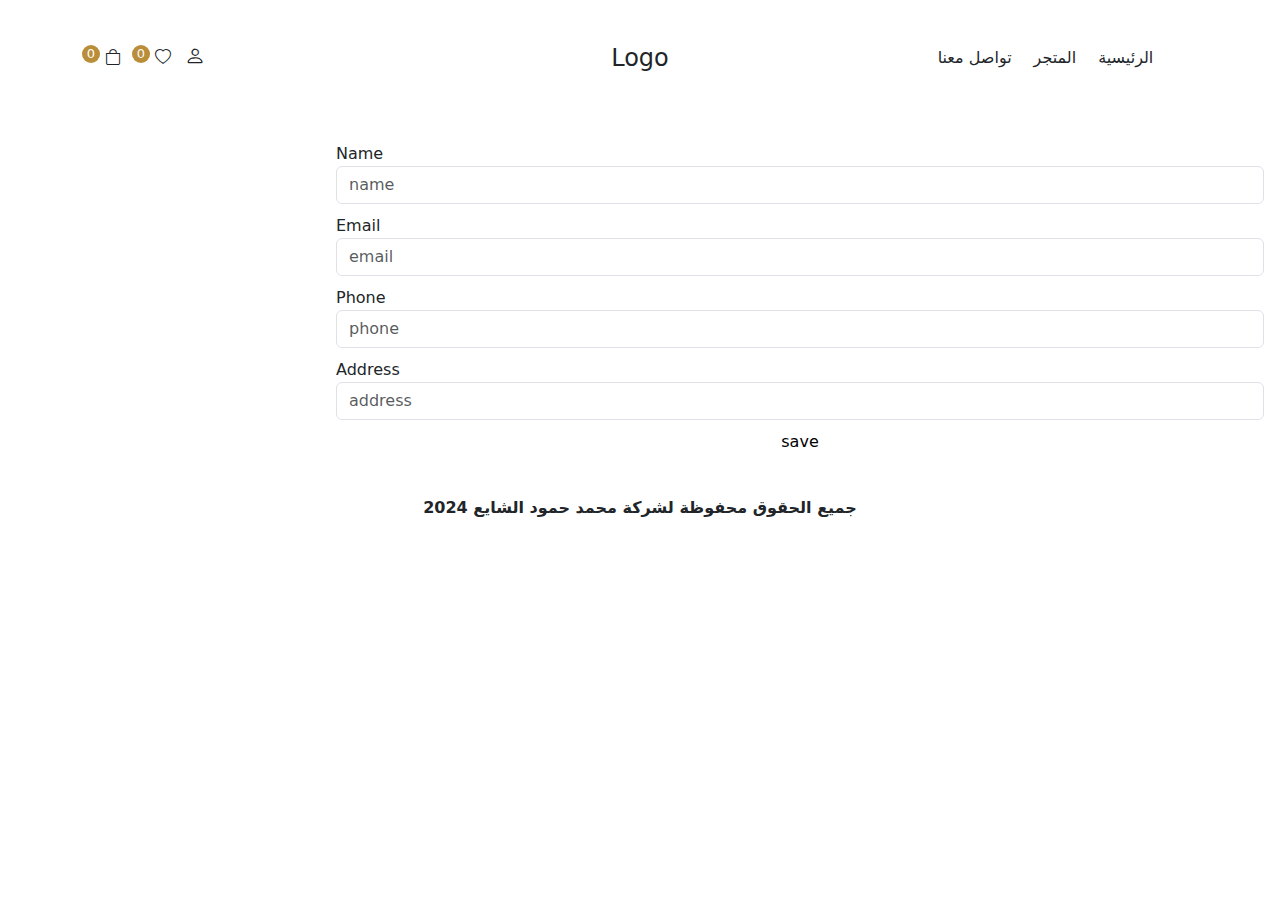
<file: payment/index.html>
<!DOCTYPE html><html lang="en" data-critters-container><head>
  <meta charset="utf-8">
  <title>Ecommerce3</title>
  <base href="/">
  <meta name="viewport" content="width=device-width, initial-scale=1">
  <link rel="icon" type="image/x-icon" href="favicon.ico">
  <link rel="preconnect" href="https://fonts.googleapis.com">
<link rel="preconnect" href="https://fonts.gstatic.com" crossorigin>
<style>@font-face{font-family:'Cairo';font-style:normal;font-weight:200 1000;font-display:swap;src:url(https://fonts.gstatic.com/s/cairo/v28/SLXVc1nY6HkvangtZmpQdkhzfH5lkSscQyyS4J0.woff2) format('woff2');unicode-range:U+0600-06FF, U+0750-077F, U+0870-088E, U+0890-0891, U+0898-08E1, U+08E3-08FF, U+200C-200E, U+2010-2011, U+204F, U+2E41, U+FB50-FDFF, U+FE70-FE74, U+FE76-FEFC, U+102E0-102FB, U+10E60-10E7E, U+10EFD-10EFF, U+1EE00-1EE03, U+1EE05-1EE1F, U+1EE21-1EE22, U+1EE24, U+1EE27, U+1EE29-1EE32, U+1EE34-1EE37, U+1EE39, U+1EE3B, U+1EE42, U+1EE47, U+1EE49, U+1EE4B, U+1EE4D-1EE4F, U+1EE51-1EE52, U+1EE54, U+1EE57, U+1EE59, U+1EE5B, U+1EE5D, U+1EE5F, U+1EE61-1EE62, U+1EE64, U+1EE67-1EE6A, U+1EE6C-1EE72, U+1EE74-1EE77, U+1EE79-1EE7C, U+1EE7E, U+1EE80-1EE89, U+1EE8B-1EE9B, U+1EEA1-1EEA3, U+1EEA5-1EEA9, U+1EEAB-1EEBB, U+1EEF0-1EEF1;}@font-face{font-family:'Cairo';font-style:normal;font-weight:200 1000;font-display:swap;src:url(https://fonts.gstatic.com/s/cairo/v28/SLXVc1nY6HkvangtZmpQdkhzfH5lkSscSCyS4J0.woff2) format('woff2');unicode-range:U+0100-02AF, U+0304, U+0308, U+0329, U+1E00-1E9F, U+1EF2-1EFF, U+2020, U+20A0-20AB, U+20AD-20C0, U+2113, U+2C60-2C7F, U+A720-A7FF;}@font-face{font-family:'Cairo';font-style:normal;font-weight:200 1000;font-display:swap;src:url(https://fonts.gstatic.com/s/cairo/v28/SLXVc1nY6HkvangtZmpQdkhzfH5lkSscRiyS.woff2) format('woff2');unicode-range:U+0000-00FF, U+0131, U+0152-0153, U+02BB-02BC, U+02C6, U+02DA, U+02DC, U+0304, U+0308, U+0329, U+2000-206F, U+2074, U+20AC, U+2122, U+2191, U+2193, U+2212, U+2215, U+FEFF, U+FFFD;}</style>
<style>@charset "UTF-8";:root{--bs-blue:#0d6efd;--bs-indigo:#6610f2;--bs-purple:#6f42c1;--bs-pink:#d63384;--bs-red:#dc3545;--bs-orange:#fd7e14;--bs-yellow:#ffc107;--bs-green:#198754;--bs-teal:#20c997;--bs-cyan:#0dcaf0;--bs-black:#000;--bs-white:#fff;--bs-gray:#6c757d;--bs-gray-dark:#343a40;--bs-gray-100:#f8f9fa;--bs-gray-200:#e9ecef;--bs-gray-300:#dee2e6;--bs-gray-400:#ced4da;--bs-gray-500:#adb5bd;--bs-gray-600:#6c757d;--bs-gray-700:#495057;--bs-gray-800:#343a40;--bs-gray-900:#212529;--bs-primary:#0d6efd;--bs-secondary:#6c757d;--bs-success:#198754;--bs-info:#0dcaf0;--bs-warning:#ffc107;--bs-danger:#dc3545;--bs-light:#f8f9fa;--bs-dark:#212529;--bs-primary-rgb:13,110,253;--bs-secondary-rgb:108,117,125;--bs-success-rgb:25,135,84;--bs-info-rgb:13,202,240;--bs-warning-rgb:255,193,7;--bs-danger-rgb:220,53,69;--bs-light-rgb:248,249,250;--bs-dark-rgb:33,37,41;--bs-primary-text-emphasis:#052c65;--bs-secondary-text-emphasis:#2b2f32;--bs-success-text-emphasis:#0a3622;--bs-info-text-emphasis:#055160;--bs-warning-text-emphasis:#664d03;--bs-danger-text-emphasis:#58151c;--bs-light-text-emphasis:#495057;--bs-dark-text-emphasis:#495057;--bs-primary-bg-subtle:#cfe2ff;--bs-secondary-bg-subtle:#e2e3e5;--bs-success-bg-subtle:#d1e7dd;--bs-info-bg-subtle:#cff4fc;--bs-warning-bg-subtle:#fff3cd;--bs-danger-bg-subtle:#f8d7da;--bs-light-bg-subtle:#fcfcfd;--bs-dark-bg-subtle:#ced4da;--bs-primary-border-subtle:#9ec5fe;--bs-secondary-border-subtle:#c4c8cb;--bs-success-border-subtle:#a3cfbb;--bs-info-border-subtle:#9eeaf9;--bs-warning-border-subtle:#ffe69c;--bs-danger-border-subtle:#f1aeb5;--bs-light-border-subtle:#e9ecef;--bs-dark-border-subtle:#adb5bd;--bs-white-rgb:255,255,255;--bs-black-rgb:0,0,0;--bs-font-sans-serif:system-ui,-apple-system,"Segoe UI",Roboto,"Helvetica Neue","Noto Sans","Liberation Sans",Arial,sans-serif,"Apple Color Emoji","Segoe UI Emoji","Segoe UI Symbol","Noto Color Emoji";--bs-font-monospace:SFMono-Regular,Menlo,Monaco,Consolas,"Liberation Mono","Courier New",monospace;--bs-gradient:linear-gradient(180deg, rgba(255, 255, 255, .15), rgba(255, 255, 255, 0));--bs-body-font-family:var(--bs-font-sans-serif);--bs-body-font-size:1rem;--bs-body-font-weight:400;--bs-body-line-height:1.5;--bs-body-color:#212529;--bs-body-color-rgb:33,37,41;--bs-body-bg:#fff;--bs-body-bg-rgb:255,255,255;--bs-emphasis-color:#000;--bs-emphasis-color-rgb:0,0,0;--bs-secondary-color:rgba(33, 37, 41, .75);--bs-secondary-color-rgb:33,37,41;--bs-secondary-bg:#e9ecef;--bs-secondary-bg-rgb:233,236,239;--bs-tertiary-color:rgba(33, 37, 41, .5);--bs-tertiary-color-rgb:33,37,41;--bs-tertiary-bg:#f8f9fa;--bs-tertiary-bg-rgb:248,249,250;--bs-heading-color:inherit;--bs-link-color:#0d6efd;--bs-link-color-rgb:13,110,253;--bs-link-decoration:underline;--bs-link-hover-color:#0a58ca;--bs-link-hover-color-rgb:10,88,202;--bs-code-color:#d63384;--bs-highlight-color:#212529;--bs-highlight-bg:#fff3cd;--bs-border-width:1px;--bs-border-style:solid;--bs-border-color:#dee2e6;--bs-border-color-translucent:rgba(0, 0, 0, .175);--bs-border-radius:.375rem;--bs-border-radius-sm:.25rem;--bs-border-radius-lg:.5rem;--bs-border-radius-xl:1rem;--bs-border-radius-xxl:2rem;--bs-border-radius-2xl:var(--bs-border-radius-xxl);--bs-border-radius-pill:50rem;--bs-box-shadow:0 .5rem 1rem rgba(0, 0, 0, .15);--bs-box-shadow-sm:0 .125rem .25rem rgba(0, 0, 0, .075);--bs-box-shadow-lg:0 1rem 3rem rgba(0, 0, 0, .175);--bs-box-shadow-inset:inset 0 1px 2px rgba(0, 0, 0, .075);--bs-focus-ring-width:.25rem;--bs-focus-ring-opacity:.25;--bs-focus-ring-color:rgba(13, 110, 253, .25);--bs-form-valid-color:#198754;--bs-form-valid-border-color:#198754;--bs-form-invalid-color:#dc3545;--bs-form-invalid-border-color:#dc3545}*,:after,:before{box-sizing:border-box}@media (prefers-reduced-motion:no-preference){:root{scroll-behavior:smooth}}body{margin:0;font-family:var(--bs-body-font-family);font-size:var(--bs-body-font-size);font-weight:var(--bs-body-font-weight);line-height:var(--bs-body-line-height);color:var(--bs-body-color);text-align:var(--bs-body-text-align);background-color:var(--bs-body-bg);-webkit-text-size-adjust:100%;-webkit-tap-highlight-color:transparent}p{margin-top:0;margin-bottom:1rem}:root{--bs-breakpoint-xs:0;--bs-breakpoint-sm:576px;--bs-breakpoint-md:768px;--bs-breakpoint-lg:992px;--bs-breakpoint-xl:1200px;--bs-breakpoint-xxl:1400px}.col-12{flex:0 0 auto;width:100%}.pt-3{padding-top:1rem!important}.fs-6{font-size:1rem!important}.text-center{text-align:center!important}@-webkit-keyframes fa-spin{0%{-webkit-transform:rotate(0deg);transform:rotate(0)}to{-webkit-transform:rotate(359deg);transform:rotate(359deg)}}*{box-sizing:border-box;transition:.4s}
</style><link rel="stylesheet" href="styles-DVS34RIV.css" media="print" onload="this.media='all'"><noscript><link rel="stylesheet" href="styles-DVS34RIV.css"></noscript><link rel="modulepreload" href="chunk-TJLASVUI.js"><link rel="modulepreload" href="chunk-B4JV2CFI.js"><link rel="modulepreload" href="chunk-33PWM3SH.js"><link rel="modulepreload" href="chunk-4CM3PSM5.js"><style ng-app-id="ng">.footer[_ngcontent-ng-c3509922571]{position:relative;bottom:0;width:100%}</style><style ng-app-id="ng">[_ngcontent-ng-c3194542242]:root{--bgcolor:rgb(186, 141, 57) !important}@font-face{font-display:block;font-family:bootstrap-icons;src:url("./media/bootstrap-icons-X6UQXWUS.woff2?dd67030699838ea613ee6dbda90effa6") format("woff2"),url("./media/bootstrap-icons-OCU552PF.woff?dd67030699838ea613ee6dbda90effa6") format("woff")}.bi[_ngcontent-ng-c3194542242]:before, [class^=bi-][_ngcontent-ng-c3194542242]:before, [class*=" bi-"][_ngcontent-ng-c3194542242]:before{display:inline-block;font-family:bootstrap-icons!important;font-style:normal;font-weight:400!important;font-variant:normal;text-transform:none;line-height:1;vertical-align:-.125em;-webkit-font-smoothing:antialiased;-moz-osx-font-smoothing:grayscale}.bi-123[_ngcontent-ng-c3194542242]:before{content:"\f67f"}.bi-alarm-fill[_ngcontent-ng-c3194542242]:before{content:"\f101"}.bi-alarm[_ngcontent-ng-c3194542242]:before{content:"\f102"}.bi-align-bottom[_ngcontent-ng-c3194542242]:before{content:"\f103"}.bi-align-center[_ngcontent-ng-c3194542242]:before{content:"\f104"}.bi-align-end[_ngcontent-ng-c3194542242]:before{content:"\f105"}.bi-align-middle[_ngcontent-ng-c3194542242]:before{content:"\f106"}.bi-align-start[_ngcontent-ng-c3194542242]:before{content:"\f107"}.bi-align-top[_ngcontent-ng-c3194542242]:before{content:"\f108"}.bi-alt[_ngcontent-ng-c3194542242]:before{content:"\f109"}.bi-app-indicator[_ngcontent-ng-c3194542242]:before{content:"\f10a"}.bi-app[_ngcontent-ng-c3194542242]:before{content:"\f10b"}.bi-archive-fill[_ngcontent-ng-c3194542242]:before{content:"\f10c"}.bi-archive[_ngcontent-ng-c3194542242]:before{content:"\f10d"}.bi-arrow-90deg-down[_ngcontent-ng-c3194542242]:before{content:"\f10e"}.bi-arrow-90deg-left[_ngcontent-ng-c3194542242]:before{content:"\f10f"}.bi-arrow-90deg-right[_ngcontent-ng-c3194542242]:before{content:"\f110"}.bi-arrow-90deg-up[_ngcontent-ng-c3194542242]:before{content:"\f111"}.bi-arrow-bar-down[_ngcontent-ng-c3194542242]:before{content:"\f112"}.bi-arrow-bar-left[_ngcontent-ng-c3194542242]:before{content:"\f113"}.bi-arrow-bar-right[_ngcontent-ng-c3194542242]:before{content:"\f114"}.bi-arrow-bar-up[_ngcontent-ng-c3194542242]:before{content:"\f115"}.bi-arrow-clockwise[_ngcontent-ng-c3194542242]:before{content:"\f116"}.bi-arrow-counterclockwise[_ngcontent-ng-c3194542242]:before{content:"\f117"}.bi-arrow-down-circle-fill[_ngcontent-ng-c3194542242]:before{content:"\f118"}.bi-arrow-down-circle[_ngcontent-ng-c3194542242]:before{content:"\f119"}.bi-arrow-down-left-circle-fill[_ngcontent-ng-c3194542242]:before{content:"\f11a"}.bi-arrow-down-left-circle[_ngcontent-ng-c3194542242]:before{content:"\f11b"}.bi-arrow-down-left-square-fill[_ngcontent-ng-c3194542242]:before{content:"\f11c"}.bi-arrow-down-left-square[_ngcontent-ng-c3194542242]:before{content:"\f11d"}.bi-arrow-down-left[_ngcontent-ng-c3194542242]:before{content:"\f11e"}.bi-arrow-down-right-circle-fill[_ngcontent-ng-c3194542242]:before{content:"\f11f"}.bi-arrow-down-right-circle[_ngcontent-ng-c3194542242]:before{content:"\f120"}.bi-arrow-down-right-square-fill[_ngcontent-ng-c3194542242]:before{content:"\f121"}.bi-arrow-down-right-square[_ngcontent-ng-c3194542242]:before{content:"\f122"}.bi-arrow-down-right[_ngcontent-ng-c3194542242]:before{content:"\f123"}.bi-arrow-down-short[_ngcontent-ng-c3194542242]:before{content:"\f124"}.bi-arrow-down-square-fill[_ngcontent-ng-c3194542242]:before{content:"\f125"}.bi-arrow-down-square[_ngcontent-ng-c3194542242]:before{content:"\f126"}.bi-arrow-down-up[_ngcontent-ng-c3194542242]:before{content:"\f127"}.bi-arrow-down[_ngcontent-ng-c3194542242]:before{content:"\f128"}.bi-arrow-left-circle-fill[_ngcontent-ng-c3194542242]:before{content:"\f129"}.bi-arrow-left-circle[_ngcontent-ng-c3194542242]:before{content:"\f12a"}.bi-arrow-left-right[_ngcontent-ng-c3194542242]:before{content:"\f12b"}.bi-arrow-left-short[_ngcontent-ng-c3194542242]:before{content:"\f12c"}.bi-arrow-left-square-fill[_ngcontent-ng-c3194542242]:before{content:"\f12d"}.bi-arrow-left-square[_ngcontent-ng-c3194542242]:before{content:"\f12e"}.bi-arrow-left[_ngcontent-ng-c3194542242]:before{content:"\f12f"}.bi-arrow-repeat[_ngcontent-ng-c3194542242]:before{content:"\f130"}.bi-arrow-return-left[_ngcontent-ng-c3194542242]:before{content:"\f131"}.bi-arrow-return-right[_ngcontent-ng-c3194542242]:before{content:"\f132"}.bi-arrow-right-circle-fill[_ngcontent-ng-c3194542242]:before{content:"\f133"}.bi-arrow-right-circle[_ngcontent-ng-c3194542242]:before{content:"\f134"}.bi-arrow-right-short[_ngcontent-ng-c3194542242]:before{content:"\f135"}.bi-arrow-right-square-fill[_ngcontent-ng-c3194542242]:before{content:"\f136"}.bi-arrow-right-square[_ngcontent-ng-c3194542242]:before{content:"\f137"}.bi-arrow-right[_ngcontent-ng-c3194542242]:before{content:"\f138"}.bi-arrow-up-circle-fill[_ngcontent-ng-c3194542242]:before{content:"\f139"}.bi-arrow-up-circle[_ngcontent-ng-c3194542242]:before{content:"\f13a"}.bi-arrow-up-left-circle-fill[_ngcontent-ng-c3194542242]:before{content:"\f13b"}.bi-arrow-up-left-circle[_ngcontent-ng-c3194542242]:before{content:"\f13c"}.bi-arrow-up-left-square-fill[_ngcontent-ng-c3194542242]:before{content:"\f13d"}.bi-arrow-up-left-square[_ngcontent-ng-c3194542242]:before{content:"\f13e"}.bi-arrow-up-left[_ngcontent-ng-c3194542242]:before{content:"\f13f"}.bi-arrow-up-right-circle-fill[_ngcontent-ng-c3194542242]:before{content:"\f140"}.bi-arrow-up-right-circle[_ngcontent-ng-c3194542242]:before{content:"\f141"}.bi-arrow-up-right-square-fill[_ngcontent-ng-c3194542242]:before{content:"\f142"}.bi-arrow-up-right-square[_ngcontent-ng-c3194542242]:before{content:"\f143"}.bi-arrow-up-right[_ngcontent-ng-c3194542242]:before{content:"\f144"}.bi-arrow-up-short[_ngcontent-ng-c3194542242]:before{content:"\f145"}.bi-arrow-up-square-fill[_ngcontent-ng-c3194542242]:before{content:"\f146"}.bi-arrow-up-square[_ngcontent-ng-c3194542242]:before{content:"\f147"}.bi-arrow-up[_ngcontent-ng-c3194542242]:before{content:"\f148"}.bi-arrows-angle-contract[_ngcontent-ng-c3194542242]:before{content:"\f149"}.bi-arrows-angle-expand[_ngcontent-ng-c3194542242]:before{content:"\f14a"}.bi-arrows-collapse[_ngcontent-ng-c3194542242]:before{content:"\f14b"}.bi-arrows-expand[_ngcontent-ng-c3194542242]:before{content:"\f14c"}.bi-arrows-fullscreen[_ngcontent-ng-c3194542242]:before{content:"\f14d"}.bi-arrows-move[_ngcontent-ng-c3194542242]:before{content:"\f14e"}.bi-aspect-ratio-fill[_ngcontent-ng-c3194542242]:before{content:"\f14f"}.bi-aspect-ratio[_ngcontent-ng-c3194542242]:before{content:"\f150"}.bi-asterisk[_ngcontent-ng-c3194542242]:before{content:"\f151"}.bi-at[_ngcontent-ng-c3194542242]:before{content:"\f152"}.bi-award-fill[_ngcontent-ng-c3194542242]:before{content:"\f153"}.bi-award[_ngcontent-ng-c3194542242]:before{content:"\f154"}.bi-back[_ngcontent-ng-c3194542242]:before{content:"\f155"}.bi-backspace-fill[_ngcontent-ng-c3194542242]:before{content:"\f156"}.bi-backspace-reverse-fill[_ngcontent-ng-c3194542242]:before{content:"\f157"}.bi-backspace-reverse[_ngcontent-ng-c3194542242]:before{content:"\f158"}.bi-backspace[_ngcontent-ng-c3194542242]:before{content:"\f159"}.bi-badge-3d-fill[_ngcontent-ng-c3194542242]:before{content:"\f15a"}.bi-badge-3d[_ngcontent-ng-c3194542242]:before{content:"\f15b"}.bi-badge-4k-fill[_ngcontent-ng-c3194542242]:before{content:"\f15c"}.bi-badge-4k[_ngcontent-ng-c3194542242]:before{content:"\f15d"}.bi-badge-8k-fill[_ngcontent-ng-c3194542242]:before{content:"\f15e"}.bi-badge-8k[_ngcontent-ng-c3194542242]:before{content:"\f15f"}.bi-badge-ad-fill[_ngcontent-ng-c3194542242]:before{content:"\f160"}.bi-badge-ad[_ngcontent-ng-c3194542242]:before{content:"\f161"}.bi-badge-ar-fill[_ngcontent-ng-c3194542242]:before{content:"\f162"}.bi-badge-ar[_ngcontent-ng-c3194542242]:before{content:"\f163"}.bi-badge-cc-fill[_ngcontent-ng-c3194542242]:before{content:"\f164"}.bi-badge-cc[_ngcontent-ng-c3194542242]:before{content:"\f165"}.bi-badge-hd-fill[_ngcontent-ng-c3194542242]:before{content:"\f166"}.bi-badge-hd[_ngcontent-ng-c3194542242]:before{content:"\f167"}.bi-badge-tm-fill[_ngcontent-ng-c3194542242]:before{content:"\f168"}.bi-badge-tm[_ngcontent-ng-c3194542242]:before{content:"\f169"}.bi-badge-vo-fill[_ngcontent-ng-c3194542242]:before{content:"\f16a"}.bi-badge-vo[_ngcontent-ng-c3194542242]:before{content:"\f16b"}.bi-badge-vr-fill[_ngcontent-ng-c3194542242]:before{content:"\f16c"}.bi-badge-vr[_ngcontent-ng-c3194542242]:before{content:"\f16d"}.bi-badge-wc-fill[_ngcontent-ng-c3194542242]:before{content:"\f16e"}.bi-badge-wc[_ngcontent-ng-c3194542242]:before{content:"\f16f"}.bi-bag-check-fill[_ngcontent-ng-c3194542242]:before{content:"\f170"}.bi-bag-check[_ngcontent-ng-c3194542242]:before{content:"\f171"}.bi-bag-dash-fill[_ngcontent-ng-c3194542242]:before{content:"\f172"}.bi-bag-dash[_ngcontent-ng-c3194542242]:before{content:"\f173"}.bi-bag-fill[_ngcontent-ng-c3194542242]:before{content:"\f174"}.bi-bag-plus-fill[_ngcontent-ng-c3194542242]:before{content:"\f175"}.bi-bag-plus[_ngcontent-ng-c3194542242]:before{content:"\f176"}.bi-bag-x-fill[_ngcontent-ng-c3194542242]:before{content:"\f177"}.bi-bag-x[_ngcontent-ng-c3194542242]:before{content:"\f178"}.bi-bag[_ngcontent-ng-c3194542242]:before{content:"\f179"}.bi-bar-chart-fill[_ngcontent-ng-c3194542242]:before{content:"\f17a"}.bi-bar-chart-line-fill[_ngcontent-ng-c3194542242]:before{content:"\f17b"}.bi-bar-chart-line[_ngcontent-ng-c3194542242]:before{content:"\f17c"}.bi-bar-chart-steps[_ngcontent-ng-c3194542242]:before{content:"\f17d"}.bi-bar-chart[_ngcontent-ng-c3194542242]:before{content:"\f17e"}.bi-basket-fill[_ngcontent-ng-c3194542242]:before{content:"\f17f"}.bi-basket[_ngcontent-ng-c3194542242]:before{content:"\f180"}.bi-basket2-fill[_ngcontent-ng-c3194542242]:before{content:"\f181"}.bi-basket2[_ngcontent-ng-c3194542242]:before{content:"\f182"}.bi-basket3-fill[_ngcontent-ng-c3194542242]:before{content:"\f183"}.bi-basket3[_ngcontent-ng-c3194542242]:before{content:"\f184"}.bi-battery-charging[_ngcontent-ng-c3194542242]:before{content:"\f185"}.bi-battery-full[_ngcontent-ng-c3194542242]:before{content:"\f186"}.bi-battery-half[_ngcontent-ng-c3194542242]:before{content:"\f187"}.bi-battery[_ngcontent-ng-c3194542242]:before{content:"\f188"}.bi-bell-fill[_ngcontent-ng-c3194542242]:before{content:"\f189"}.bi-bell[_ngcontent-ng-c3194542242]:before{content:"\f18a"}.bi-bezier[_ngcontent-ng-c3194542242]:before{content:"\f18b"}.bi-bezier2[_ngcontent-ng-c3194542242]:before{content:"\f18c"}.bi-bicycle[_ngcontent-ng-c3194542242]:before{content:"\f18d"}.bi-binoculars-fill[_ngcontent-ng-c3194542242]:before{content:"\f18e"}.bi-binoculars[_ngcontent-ng-c3194542242]:before{content:"\f18f"}.bi-blockquote-left[_ngcontent-ng-c3194542242]:before{content:"\f190"}.bi-blockquote-right[_ngcontent-ng-c3194542242]:before{content:"\f191"}.bi-book-fill[_ngcontent-ng-c3194542242]:before{content:"\f192"}.bi-book-half[_ngcontent-ng-c3194542242]:before{content:"\f193"}.bi-book[_ngcontent-ng-c3194542242]:before{content:"\f194"}.bi-bookmark-check-fill[_ngcontent-ng-c3194542242]:before{content:"\f195"}.bi-bookmark-check[_ngcontent-ng-c3194542242]:before{content:"\f196"}.bi-bookmark-dash-fill[_ngcontent-ng-c3194542242]:before{content:"\f197"}.bi-bookmark-dash[_ngcontent-ng-c3194542242]:before{content:"\f198"}.bi-bookmark-fill[_ngcontent-ng-c3194542242]:before{content:"\f199"}.bi-bookmark-heart-fill[_ngcontent-ng-c3194542242]:before{content:"\f19a"}.bi-bookmark-heart[_ngcontent-ng-c3194542242]:before{content:"\f19b"}.bi-bookmark-plus-fill[_ngcontent-ng-c3194542242]:before{content:"\f19c"}.bi-bookmark-plus[_ngcontent-ng-c3194542242]:before{content:"\f19d"}.bi-bookmark-star-fill[_ngcontent-ng-c3194542242]:before{content:"\f19e"}.bi-bookmark-star[_ngcontent-ng-c3194542242]:before{content:"\f19f"}.bi-bookmark-x-fill[_ngcontent-ng-c3194542242]:before{content:"\f1a0"}.bi-bookmark-x[_ngcontent-ng-c3194542242]:before{content:"\f1a1"}.bi-bookmark[_ngcontent-ng-c3194542242]:before{content:"\f1a2"}.bi-bookmarks-fill[_ngcontent-ng-c3194542242]:before{content:"\f1a3"}.bi-bookmarks[_ngcontent-ng-c3194542242]:before{content:"\f1a4"}.bi-bookshelf[_ngcontent-ng-c3194542242]:before{content:"\f1a5"}.bi-bootstrap-fill[_ngcontent-ng-c3194542242]:before{content:"\f1a6"}.bi-bootstrap-reboot[_ngcontent-ng-c3194542242]:before{content:"\f1a7"}.bi-bootstrap[_ngcontent-ng-c3194542242]:before{content:"\f1a8"}.bi-border-all[_ngcontent-ng-c3194542242]:before{content:"\f1a9"}.bi-border-bottom[_ngcontent-ng-c3194542242]:before{content:"\f1aa"}.bi-border-center[_ngcontent-ng-c3194542242]:before{content:"\f1ab"}.bi-border-inner[_ngcontent-ng-c3194542242]:before{content:"\f1ac"}.bi-border-left[_ngcontent-ng-c3194542242]:before{content:"\f1ad"}.bi-border-middle[_ngcontent-ng-c3194542242]:before{content:"\f1ae"}.bi-border-outer[_ngcontent-ng-c3194542242]:before{content:"\f1af"}.bi-border-right[_ngcontent-ng-c3194542242]:before{content:"\f1b0"}.bi-border-style[_ngcontent-ng-c3194542242]:before{content:"\f1b1"}.bi-border-top[_ngcontent-ng-c3194542242]:before{content:"\f1b2"}.bi-border-width[_ngcontent-ng-c3194542242]:before{content:"\f1b3"}.bi-border[_ngcontent-ng-c3194542242]:before{content:"\f1b4"}.bi-bounding-box-circles[_ngcontent-ng-c3194542242]:before{content:"\f1b5"}.bi-bounding-box[_ngcontent-ng-c3194542242]:before{content:"\f1b6"}.bi-box-arrow-down-left[_ngcontent-ng-c3194542242]:before{content:"\f1b7"}.bi-box-arrow-down-right[_ngcontent-ng-c3194542242]:before{content:"\f1b8"}.bi-box-arrow-down[_ngcontent-ng-c3194542242]:before{content:"\f1b9"}.bi-box-arrow-in-down-left[_ngcontent-ng-c3194542242]:before{content:"\f1ba"}.bi-box-arrow-in-down-right[_ngcontent-ng-c3194542242]:before{content:"\f1bb"}.bi-box-arrow-in-down[_ngcontent-ng-c3194542242]:before{content:"\f1bc"}.bi-box-arrow-in-left[_ngcontent-ng-c3194542242]:before{content:"\f1bd"}.bi-box-arrow-in-right[_ngcontent-ng-c3194542242]:before{content:"\f1be"}.bi-box-arrow-in-up-left[_ngcontent-ng-c3194542242]:before{content:"\f1bf"}.bi-box-arrow-in-up-right[_ngcontent-ng-c3194542242]:before{content:"\f1c0"}.bi-box-arrow-in-up[_ngcontent-ng-c3194542242]:before{content:"\f1c1"}.bi-box-arrow-left[_ngcontent-ng-c3194542242]:before{content:"\f1c2"}.bi-box-arrow-right[_ngcontent-ng-c3194542242]:before{content:"\f1c3"}.bi-box-arrow-up-left[_ngcontent-ng-c3194542242]:before{content:"\f1c4"}.bi-box-arrow-up-right[_ngcontent-ng-c3194542242]:before{content:"\f1c5"}.bi-box-arrow-up[_ngcontent-ng-c3194542242]:before{content:"\f1c6"}.bi-box-seam[_ngcontent-ng-c3194542242]:before{content:"\f1c7"}.bi-box[_ngcontent-ng-c3194542242]:before{content:"\f1c8"}.bi-braces[_ngcontent-ng-c3194542242]:before{content:"\f1c9"}.bi-bricks[_ngcontent-ng-c3194542242]:before{content:"\f1ca"}.bi-briefcase-fill[_ngcontent-ng-c3194542242]:before{content:"\f1cb"}.bi-briefcase[_ngcontent-ng-c3194542242]:before{content:"\f1cc"}.bi-brightness-alt-high-fill[_ngcontent-ng-c3194542242]:before{content:"\f1cd"}.bi-brightness-alt-high[_ngcontent-ng-c3194542242]:before{content:"\f1ce"}.bi-brightness-alt-low-fill[_ngcontent-ng-c3194542242]:before{content:"\f1cf"}.bi-brightness-alt-low[_ngcontent-ng-c3194542242]:before{content:"\f1d0"}.bi-brightness-high-fill[_ngcontent-ng-c3194542242]:before{content:"\f1d1"}.bi-brightness-high[_ngcontent-ng-c3194542242]:before{content:"\f1d2"}.bi-brightness-low-fill[_ngcontent-ng-c3194542242]:before{content:"\f1d3"}.bi-brightness-low[_ngcontent-ng-c3194542242]:before{content:"\f1d4"}.bi-broadcast-pin[_ngcontent-ng-c3194542242]:before{content:"\f1d5"}.bi-broadcast[_ngcontent-ng-c3194542242]:before{content:"\f1d6"}.bi-brush-fill[_ngcontent-ng-c3194542242]:before{content:"\f1d7"}.bi-brush[_ngcontent-ng-c3194542242]:before{content:"\f1d8"}.bi-bucket-fill[_ngcontent-ng-c3194542242]:before{content:"\f1d9"}.bi-bucket[_ngcontent-ng-c3194542242]:before{content:"\f1da"}.bi-bug-fill[_ngcontent-ng-c3194542242]:before{content:"\f1db"}.bi-bug[_ngcontent-ng-c3194542242]:before{content:"\f1dc"}.bi-building[_ngcontent-ng-c3194542242]:before{content:"\f1dd"}.bi-bullseye[_ngcontent-ng-c3194542242]:before{content:"\f1de"}.bi-calculator-fill[_ngcontent-ng-c3194542242]:before{content:"\f1df"}.bi-calculator[_ngcontent-ng-c3194542242]:before{content:"\f1e0"}.bi-calendar-check-fill[_ngcontent-ng-c3194542242]:before{content:"\f1e1"}.bi-calendar-check[_ngcontent-ng-c3194542242]:before{content:"\f1e2"}.bi-calendar-date-fill[_ngcontent-ng-c3194542242]:before{content:"\f1e3"}.bi-calendar-date[_ngcontent-ng-c3194542242]:before{content:"\f1e4"}.bi-calendar-day-fill[_ngcontent-ng-c3194542242]:before{content:"\f1e5"}.bi-calendar-day[_ngcontent-ng-c3194542242]:before{content:"\f1e6"}.bi-calendar-event-fill[_ngcontent-ng-c3194542242]:before{content:"\f1e7"}.bi-calendar-event[_ngcontent-ng-c3194542242]:before{content:"\f1e8"}.bi-calendar-fill[_ngcontent-ng-c3194542242]:before{content:"\f1e9"}.bi-calendar-minus-fill[_ngcontent-ng-c3194542242]:before{content:"\f1ea"}.bi-calendar-minus[_ngcontent-ng-c3194542242]:before{content:"\f1eb"}.bi-calendar-month-fill[_ngcontent-ng-c3194542242]:before{content:"\f1ec"}.bi-calendar-month[_ngcontent-ng-c3194542242]:before{content:"\f1ed"}.bi-calendar-plus-fill[_ngcontent-ng-c3194542242]:before{content:"\f1ee"}.bi-calendar-plus[_ngcontent-ng-c3194542242]:before{content:"\f1ef"}.bi-calendar-range-fill[_ngcontent-ng-c3194542242]:before{content:"\f1f0"}.bi-calendar-range[_ngcontent-ng-c3194542242]:before{content:"\f1f1"}.bi-calendar-week-fill[_ngcontent-ng-c3194542242]:before{content:"\f1f2"}.bi-calendar-week[_ngcontent-ng-c3194542242]:before{content:"\f1f3"}.bi-calendar-x-fill[_ngcontent-ng-c3194542242]:before{content:"\f1f4"}.bi-calendar-x[_ngcontent-ng-c3194542242]:before{content:"\f1f5"}.bi-calendar[_ngcontent-ng-c3194542242]:before{content:"\f1f6"}.bi-calendar2-check-fill[_ngcontent-ng-c3194542242]:before{content:"\f1f7"}.bi-calendar2-check[_ngcontent-ng-c3194542242]:before{content:"\f1f8"}.bi-calendar2-date-fill[_ngcontent-ng-c3194542242]:before{content:"\f1f9"}.bi-calendar2-date[_ngcontent-ng-c3194542242]:before{content:"\f1fa"}.bi-calendar2-day-fill[_ngcontent-ng-c3194542242]:before{content:"\f1fb"}.bi-calendar2-day[_ngcontent-ng-c3194542242]:before{content:"\f1fc"}.bi-calendar2-event-fill[_ngcontent-ng-c3194542242]:before{content:"\f1fd"}.bi-calendar2-event[_ngcontent-ng-c3194542242]:before{content:"\f1fe"}.bi-calendar2-fill[_ngcontent-ng-c3194542242]:before{content:"\f1ff"}.bi-calendar2-minus-fill[_ngcontent-ng-c3194542242]:before{content:"\f200"}.bi-calendar2-minus[_ngcontent-ng-c3194542242]:before{content:"\f201"}.bi-calendar2-month-fill[_ngcontent-ng-c3194542242]:before{content:"\f202"}.bi-calendar2-month[_ngcontent-ng-c3194542242]:before{content:"\f203"}.bi-calendar2-plus-fill[_ngcontent-ng-c3194542242]:before{content:"\f204"}.bi-calendar2-plus[_ngcontent-ng-c3194542242]:before{content:"\f205"}.bi-calendar2-range-fill[_ngcontent-ng-c3194542242]:before{content:"\f206"}.bi-calendar2-range[_ngcontent-ng-c3194542242]:before{content:"\f207"}.bi-calendar2-week-fill[_ngcontent-ng-c3194542242]:before{content:"\f208"}.bi-calendar2-week[_ngcontent-ng-c3194542242]:before{content:"\f209"}.bi-calendar2-x-fill[_ngcontent-ng-c3194542242]:before{content:"\f20a"}.bi-calendar2-x[_ngcontent-ng-c3194542242]:before{content:"\f20b"}.bi-calendar2[_ngcontent-ng-c3194542242]:before{content:"\f20c"}.bi-calendar3-event-fill[_ngcontent-ng-c3194542242]:before{content:"\f20d"}.bi-calendar3-event[_ngcontent-ng-c3194542242]:before{content:"\f20e"}.bi-calendar3-fill[_ngcontent-ng-c3194542242]:before{content:"\f20f"}.bi-calendar3-range-fill[_ngcontent-ng-c3194542242]:before{content:"\f210"}.bi-calendar3-range[_ngcontent-ng-c3194542242]:before{content:"\f211"}.bi-calendar3-week-fill[_ngcontent-ng-c3194542242]:before{content:"\f212"}.bi-calendar3-week[_ngcontent-ng-c3194542242]:before{content:"\f213"}.bi-calendar3[_ngcontent-ng-c3194542242]:before{content:"\f214"}.bi-calendar4-event[_ngcontent-ng-c3194542242]:before{content:"\f215"}.bi-calendar4-range[_ngcontent-ng-c3194542242]:before{content:"\f216"}.bi-calendar4-week[_ngcontent-ng-c3194542242]:before{content:"\f217"}.bi-calendar4[_ngcontent-ng-c3194542242]:before{content:"\f218"}.bi-camera-fill[_ngcontent-ng-c3194542242]:before{content:"\f219"}.bi-camera-reels-fill[_ngcontent-ng-c3194542242]:before{content:"\f21a"}.bi-camera-reels[_ngcontent-ng-c3194542242]:before{content:"\f21b"}.bi-camera-video-fill[_ngcontent-ng-c3194542242]:before{content:"\f21c"}.bi-camera-video-off-fill[_ngcontent-ng-c3194542242]:before{content:"\f21d"}.bi-camera-video-off[_ngcontent-ng-c3194542242]:before{content:"\f21e"}.bi-camera-video[_ngcontent-ng-c3194542242]:before{content:"\f21f"}.bi-camera[_ngcontent-ng-c3194542242]:before{content:"\f220"}.bi-camera2[_ngcontent-ng-c3194542242]:before{content:"\f221"}.bi-capslock-fill[_ngcontent-ng-c3194542242]:before{content:"\f222"}.bi-capslock[_ngcontent-ng-c3194542242]:before{content:"\f223"}.bi-card-checklist[_ngcontent-ng-c3194542242]:before{content:"\f224"}.bi-card-heading[_ngcontent-ng-c3194542242]:before{content:"\f225"}.bi-card-image[_ngcontent-ng-c3194542242]:before{content:"\f226"}.bi-card-list[_ngcontent-ng-c3194542242]:before{content:"\f227"}.bi-card-text[_ngcontent-ng-c3194542242]:before{content:"\f228"}.bi-caret-down-fill[_ngcontent-ng-c3194542242]:before{content:"\f229"}.bi-caret-down-square-fill[_ngcontent-ng-c3194542242]:before{content:"\f22a"}.bi-caret-down-square[_ngcontent-ng-c3194542242]:before{content:"\f22b"}.bi-caret-down[_ngcontent-ng-c3194542242]:before{content:"\f22c"}.bi-caret-left-fill[_ngcontent-ng-c3194542242]:before{content:"\f22d"}.bi-caret-left-square-fill[_ngcontent-ng-c3194542242]:before{content:"\f22e"}.bi-caret-left-square[_ngcontent-ng-c3194542242]:before{content:"\f22f"}.bi-caret-left[_ngcontent-ng-c3194542242]:before{content:"\f230"}.bi-caret-right-fill[_ngcontent-ng-c3194542242]:before{content:"\f231"}.bi-caret-right-square-fill[_ngcontent-ng-c3194542242]:before{content:"\f232"}.bi-caret-right-square[_ngcontent-ng-c3194542242]:before{content:"\f233"}.bi-caret-right[_ngcontent-ng-c3194542242]:before{content:"\f234"}.bi-caret-up-fill[_ngcontent-ng-c3194542242]:before{content:"\f235"}.bi-caret-up-square-fill[_ngcontent-ng-c3194542242]:before{content:"\f236"}.bi-caret-up-square[_ngcontent-ng-c3194542242]:before{content:"\f237"}.bi-caret-up[_ngcontent-ng-c3194542242]:before{content:"\f238"}.bi-cart-check-fill[_ngcontent-ng-c3194542242]:before{content:"\f239"}.bi-cart-check[_ngcontent-ng-c3194542242]:before{content:"\f23a"}.bi-cart-dash-fill[_ngcontent-ng-c3194542242]:before{content:"\f23b"}.bi-cart-dash[_ngcontent-ng-c3194542242]:before{content:"\f23c"}.bi-cart-fill[_ngcontent-ng-c3194542242]:before{content:"\f23d"}.bi-cart-plus-fill[_ngcontent-ng-c3194542242]:before{content:"\f23e"}.bi-cart-plus[_ngcontent-ng-c3194542242]:before{content:"\f23f"}.bi-cart-x-fill[_ngcontent-ng-c3194542242]:before{content:"\f240"}.bi-cart-x[_ngcontent-ng-c3194542242]:before{content:"\f241"}.bi-cart[_ngcontent-ng-c3194542242]:before{content:"\f242"}.bi-cart2[_ngcontent-ng-c3194542242]:before{content:"\f243"}.bi-cart3[_ngcontent-ng-c3194542242]:before{content:"\f244"}.bi-cart4[_ngcontent-ng-c3194542242]:before{content:"\f245"}.bi-cash-stack[_ngcontent-ng-c3194542242]:before{content:"\f246"}.bi-cash[_ngcontent-ng-c3194542242]:before{content:"\f247"}.bi-cast[_ngcontent-ng-c3194542242]:before{content:"\f248"}.bi-chat-dots-fill[_ngcontent-ng-c3194542242]:before{content:"\f249"}.bi-chat-dots[_ngcontent-ng-c3194542242]:before{content:"\f24a"}.bi-chat-fill[_ngcontent-ng-c3194542242]:before{content:"\f24b"}.bi-chat-left-dots-fill[_ngcontent-ng-c3194542242]:before{content:"\f24c"}.bi-chat-left-dots[_ngcontent-ng-c3194542242]:before{content:"\f24d"}.bi-chat-left-fill[_ngcontent-ng-c3194542242]:before{content:"\f24e"}.bi-chat-left-quote-fill[_ngcontent-ng-c3194542242]:before{content:"\f24f"}.bi-chat-left-quote[_ngcontent-ng-c3194542242]:before{content:"\f250"}.bi-chat-left-text-fill[_ngcontent-ng-c3194542242]:before{content:"\f251"}.bi-chat-left-text[_ngcontent-ng-c3194542242]:before{content:"\f252"}.bi-chat-left[_ngcontent-ng-c3194542242]:before{content:"\f253"}.bi-chat-quote-fill[_ngcontent-ng-c3194542242]:before{content:"\f254"}.bi-chat-quote[_ngcontent-ng-c3194542242]:before{content:"\f255"}.bi-chat-right-dots-fill[_ngcontent-ng-c3194542242]:before{content:"\f256"}.bi-chat-right-dots[_ngcontent-ng-c3194542242]:before{content:"\f257"}.bi-chat-right-fill[_ngcontent-ng-c3194542242]:before{content:"\f258"}.bi-chat-right-quote-fill[_ngcontent-ng-c3194542242]:before{content:"\f259"}.bi-chat-right-quote[_ngcontent-ng-c3194542242]:before{content:"\f25a"}.bi-chat-right-text-fill[_ngcontent-ng-c3194542242]:before{content:"\f25b"}.bi-chat-right-text[_ngcontent-ng-c3194542242]:before{content:"\f25c"}.bi-chat-right[_ngcontent-ng-c3194542242]:before{content:"\f25d"}.bi-chat-square-dots-fill[_ngcontent-ng-c3194542242]:before{content:"\f25e"}.bi-chat-square-dots[_ngcontent-ng-c3194542242]:before{content:"\f25f"}.bi-chat-square-fill[_ngcontent-ng-c3194542242]:before{content:"\f260"}.bi-chat-square-quote-fill[_ngcontent-ng-c3194542242]:before{content:"\f261"}.bi-chat-square-quote[_ngcontent-ng-c3194542242]:before{content:"\f262"}.bi-chat-square-text-fill[_ngcontent-ng-c3194542242]:before{content:"\f263"}.bi-chat-square-text[_ngcontent-ng-c3194542242]:before{content:"\f264"}.bi-chat-square[_ngcontent-ng-c3194542242]:before{content:"\f265"}.bi-chat-text-fill[_ngcontent-ng-c3194542242]:before{content:"\f266"}.bi-chat-text[_ngcontent-ng-c3194542242]:before{content:"\f267"}.bi-chat[_ngcontent-ng-c3194542242]:before{content:"\f268"}.bi-check-all[_ngcontent-ng-c3194542242]:before{content:"\f269"}.bi-check-circle-fill[_ngcontent-ng-c3194542242]:before{content:"\f26a"}.bi-check-circle[_ngcontent-ng-c3194542242]:before{content:"\f26b"}.bi-check-square-fill[_ngcontent-ng-c3194542242]:before{content:"\f26c"}.bi-check-square[_ngcontent-ng-c3194542242]:before{content:"\f26d"}.bi-check[_ngcontent-ng-c3194542242]:before{content:"\f26e"}.bi-check2-all[_ngcontent-ng-c3194542242]:before{content:"\f26f"}.bi-check2-circle[_ngcontent-ng-c3194542242]:before{content:"\f270"}.bi-check2-square[_ngcontent-ng-c3194542242]:before{content:"\f271"}.bi-check2[_ngcontent-ng-c3194542242]:before{content:"\f272"}.bi-chevron-bar-contract[_ngcontent-ng-c3194542242]:before{content:"\f273"}.bi-chevron-bar-down[_ngcontent-ng-c3194542242]:before{content:"\f274"}.bi-chevron-bar-expand[_ngcontent-ng-c3194542242]:before{content:"\f275"}.bi-chevron-bar-left[_ngcontent-ng-c3194542242]:before{content:"\f276"}.bi-chevron-bar-right[_ngcontent-ng-c3194542242]:before{content:"\f277"}.bi-chevron-bar-up[_ngcontent-ng-c3194542242]:before{content:"\f278"}.bi-chevron-compact-down[_ngcontent-ng-c3194542242]:before{content:"\f279"}.bi-chevron-compact-left[_ngcontent-ng-c3194542242]:before{content:"\f27a"}.bi-chevron-compact-right[_ngcontent-ng-c3194542242]:before{content:"\f27b"}.bi-chevron-compact-up[_ngcontent-ng-c3194542242]:before{content:"\f27c"}.bi-chevron-contract[_ngcontent-ng-c3194542242]:before{content:"\f27d"}.bi-chevron-double-down[_ngcontent-ng-c3194542242]:before{content:"\f27e"}.bi-chevron-double-left[_ngcontent-ng-c3194542242]:before{content:"\f27f"}.bi-chevron-double-right[_ngcontent-ng-c3194542242]:before{content:"\f280"}.bi-chevron-double-up[_ngcontent-ng-c3194542242]:before{content:"\f281"}.bi-chevron-down[_ngcontent-ng-c3194542242]:before{content:"\f282"}.bi-chevron-expand[_ngcontent-ng-c3194542242]:before{content:"\f283"}.bi-chevron-left[_ngcontent-ng-c3194542242]:before{content:"\f284"}.bi-chevron-right[_ngcontent-ng-c3194542242]:before{content:"\f285"}.bi-chevron-up[_ngcontent-ng-c3194542242]:before{content:"\f286"}.bi-circle-fill[_ngcontent-ng-c3194542242]:before{content:"\f287"}.bi-circle-half[_ngcontent-ng-c3194542242]:before{content:"\f288"}.bi-circle-square[_ngcontent-ng-c3194542242]:before{content:"\f289"}.bi-circle[_ngcontent-ng-c3194542242]:before{content:"\f28a"}.bi-clipboard-check[_ngcontent-ng-c3194542242]:before{content:"\f28b"}.bi-clipboard-data[_ngcontent-ng-c3194542242]:before{content:"\f28c"}.bi-clipboard-minus[_ngcontent-ng-c3194542242]:before{content:"\f28d"}.bi-clipboard-plus[_ngcontent-ng-c3194542242]:before{content:"\f28e"}.bi-clipboard-x[_ngcontent-ng-c3194542242]:before{content:"\f28f"}.bi-clipboard[_ngcontent-ng-c3194542242]:before{content:"\f290"}.bi-clock-fill[_ngcontent-ng-c3194542242]:before{content:"\f291"}.bi-clock-history[_ngcontent-ng-c3194542242]:before{content:"\f292"}.bi-clock[_ngcontent-ng-c3194542242]:before{content:"\f293"}.bi-cloud-arrow-down-fill[_ngcontent-ng-c3194542242]:before{content:"\f294"}.bi-cloud-arrow-down[_ngcontent-ng-c3194542242]:before{content:"\f295"}.bi-cloud-arrow-up-fill[_ngcontent-ng-c3194542242]:before{content:"\f296"}.bi-cloud-arrow-up[_ngcontent-ng-c3194542242]:before{content:"\f297"}.bi-cloud-check-fill[_ngcontent-ng-c3194542242]:before{content:"\f298"}.bi-cloud-check[_ngcontent-ng-c3194542242]:before{content:"\f299"}.bi-cloud-download-fill[_ngcontent-ng-c3194542242]:before{content:"\f29a"}.bi-cloud-download[_ngcontent-ng-c3194542242]:before{content:"\f29b"}.bi-cloud-drizzle-fill[_ngcontent-ng-c3194542242]:before{content:"\f29c"}.bi-cloud-drizzle[_ngcontent-ng-c3194542242]:before{content:"\f29d"}.bi-cloud-fill[_ngcontent-ng-c3194542242]:before{content:"\f29e"}.bi-cloud-fog-fill[_ngcontent-ng-c3194542242]:before{content:"\f29f"}.bi-cloud-fog[_ngcontent-ng-c3194542242]:before{content:"\f2a0"}.bi-cloud-fog2-fill[_ngcontent-ng-c3194542242]:before{content:"\f2a1"}.bi-cloud-fog2[_ngcontent-ng-c3194542242]:before{content:"\f2a2"}.bi-cloud-hail-fill[_ngcontent-ng-c3194542242]:before{content:"\f2a3"}.bi-cloud-hail[_ngcontent-ng-c3194542242]:before{content:"\f2a4"}.bi-cloud-haze-fill[_ngcontent-ng-c3194542242]:before{content:"\f2a6"}.bi-cloud-haze[_ngcontent-ng-c3194542242]:before{content:"\f2a7"}.bi-cloud-haze2-fill[_ngcontent-ng-c3194542242]:before{content:"\f2a8"}.bi-cloud-lightning-fill[_ngcontent-ng-c3194542242]:before{content:"\f2a9"}.bi-cloud-lightning-rain-fill[_ngcontent-ng-c3194542242]:before{content:"\f2aa"}.bi-cloud-lightning-rain[_ngcontent-ng-c3194542242]:before{content:"\f2ab"}.bi-cloud-lightning[_ngcontent-ng-c3194542242]:before{content:"\f2ac"}.bi-cloud-minus-fill[_ngcontent-ng-c3194542242]:before{content:"\f2ad"}.bi-cloud-minus[_ngcontent-ng-c3194542242]:before{content:"\f2ae"}.bi-cloud-moon-fill[_ngcontent-ng-c3194542242]:before{content:"\f2af"}.bi-cloud-moon[_ngcontent-ng-c3194542242]:before{content:"\f2b0"}.bi-cloud-plus-fill[_ngcontent-ng-c3194542242]:before{content:"\f2b1"}.bi-cloud-plus[_ngcontent-ng-c3194542242]:before{content:"\f2b2"}.bi-cloud-rain-fill[_ngcontent-ng-c3194542242]:before{content:"\f2b3"}.bi-cloud-rain-heavy-fill[_ngcontent-ng-c3194542242]:before{content:"\f2b4"}.bi-cloud-rain-heavy[_ngcontent-ng-c3194542242]:before{content:"\f2b5"}.bi-cloud-rain[_ngcontent-ng-c3194542242]:before{content:"\f2b6"}.bi-cloud-slash-fill[_ngcontent-ng-c3194542242]:before{content:"\f2b7"}.bi-cloud-slash[_ngcontent-ng-c3194542242]:before{content:"\f2b8"}.bi-cloud-sleet-fill[_ngcontent-ng-c3194542242]:before{content:"\f2b9"}.bi-cloud-sleet[_ngcontent-ng-c3194542242]:before{content:"\f2ba"}.bi-cloud-snow-fill[_ngcontent-ng-c3194542242]:before{content:"\f2bb"}.bi-cloud-snow[_ngcontent-ng-c3194542242]:before{content:"\f2bc"}.bi-cloud-sun-fill[_ngcontent-ng-c3194542242]:before{content:"\f2bd"}.bi-cloud-sun[_ngcontent-ng-c3194542242]:before{content:"\f2be"}.bi-cloud-upload-fill[_ngcontent-ng-c3194542242]:before{content:"\f2bf"}.bi-cloud-upload[_ngcontent-ng-c3194542242]:before{content:"\f2c0"}.bi-cloud[_ngcontent-ng-c3194542242]:before{content:"\f2c1"}.bi-clouds-fill[_ngcontent-ng-c3194542242]:before{content:"\f2c2"}.bi-clouds[_ngcontent-ng-c3194542242]:before{content:"\f2c3"}.bi-cloudy-fill[_ngcontent-ng-c3194542242]:before{content:"\f2c4"}.bi-cloudy[_ngcontent-ng-c3194542242]:before{content:"\f2c5"}.bi-code-slash[_ngcontent-ng-c3194542242]:before{content:"\f2c6"}.bi-code-square[_ngcontent-ng-c3194542242]:before{content:"\f2c7"}.bi-code[_ngcontent-ng-c3194542242]:before{content:"\f2c8"}.bi-collection-fill[_ngcontent-ng-c3194542242]:before{content:"\f2c9"}.bi-collection-play-fill[_ngcontent-ng-c3194542242]:before{content:"\f2ca"}.bi-collection-play[_ngcontent-ng-c3194542242]:before{content:"\f2cb"}.bi-collection[_ngcontent-ng-c3194542242]:before{content:"\f2cc"}.bi-columns-gap[_ngcontent-ng-c3194542242]:before{content:"\f2cd"}.bi-columns[_ngcontent-ng-c3194542242]:before{content:"\f2ce"}.bi-command[_ngcontent-ng-c3194542242]:before{content:"\f2cf"}.bi-compass-fill[_ngcontent-ng-c3194542242]:before{content:"\f2d0"}.bi-compass[_ngcontent-ng-c3194542242]:before{content:"\f2d1"}.bi-cone-striped[_ngcontent-ng-c3194542242]:before{content:"\f2d2"}.bi-cone[_ngcontent-ng-c3194542242]:before{content:"\f2d3"}.bi-controller[_ngcontent-ng-c3194542242]:before{content:"\f2d4"}.bi-cpu-fill[_ngcontent-ng-c3194542242]:before{content:"\f2d5"}.bi-cpu[_ngcontent-ng-c3194542242]:before{content:"\f2d6"}.bi-credit-card-2-back-fill[_ngcontent-ng-c3194542242]:before{content:"\f2d7"}.bi-credit-card-2-back[_ngcontent-ng-c3194542242]:before{content:"\f2d8"}.bi-credit-card-2-front-fill[_ngcontent-ng-c3194542242]:before{content:"\f2d9"}.bi-credit-card-2-front[_ngcontent-ng-c3194542242]:before{content:"\f2da"}.bi-credit-card-fill[_ngcontent-ng-c3194542242]:before{content:"\f2db"}.bi-credit-card[_ngcontent-ng-c3194542242]:before{content:"\f2dc"}.bi-crop[_ngcontent-ng-c3194542242]:before{content:"\f2dd"}.bi-cup-fill[_ngcontent-ng-c3194542242]:before{content:"\f2de"}.bi-cup-straw[_ngcontent-ng-c3194542242]:before{content:"\f2df"}.bi-cup[_ngcontent-ng-c3194542242]:before{content:"\f2e0"}.bi-cursor-fill[_ngcontent-ng-c3194542242]:before{content:"\f2e1"}.bi-cursor-text[_ngcontent-ng-c3194542242]:before{content:"\f2e2"}.bi-cursor[_ngcontent-ng-c3194542242]:before{content:"\f2e3"}.bi-dash-circle-dotted[_ngcontent-ng-c3194542242]:before{content:"\f2e4"}.bi-dash-circle-fill[_ngcontent-ng-c3194542242]:before{content:"\f2e5"}.bi-dash-circle[_ngcontent-ng-c3194542242]:before{content:"\f2e6"}.bi-dash-square-dotted[_ngcontent-ng-c3194542242]:before{content:"\f2e7"}.bi-dash-square-fill[_ngcontent-ng-c3194542242]:before{content:"\f2e8"}.bi-dash-square[_ngcontent-ng-c3194542242]:before{content:"\f2e9"}.bi-dash[_ngcontent-ng-c3194542242]:before{content:"\f2ea"}.bi-diagram-2-fill[_ngcontent-ng-c3194542242]:before{content:"\f2eb"}.bi-diagram-2[_ngcontent-ng-c3194542242]:before{content:"\f2ec"}.bi-diagram-3-fill[_ngcontent-ng-c3194542242]:before{content:"\f2ed"}.bi-diagram-3[_ngcontent-ng-c3194542242]:before{content:"\f2ee"}.bi-diamond-fill[_ngcontent-ng-c3194542242]:before{content:"\f2ef"}.bi-diamond-half[_ngcontent-ng-c3194542242]:before{content:"\f2f0"}.bi-diamond[_ngcontent-ng-c3194542242]:before{content:"\f2f1"}.bi-dice-1-fill[_ngcontent-ng-c3194542242]:before{content:"\f2f2"}.bi-dice-1[_ngcontent-ng-c3194542242]:before{content:"\f2f3"}.bi-dice-2-fill[_ngcontent-ng-c3194542242]:before{content:"\f2f4"}.bi-dice-2[_ngcontent-ng-c3194542242]:before{content:"\f2f5"}.bi-dice-3-fill[_ngcontent-ng-c3194542242]:before{content:"\f2f6"}.bi-dice-3[_ngcontent-ng-c3194542242]:before{content:"\f2f7"}.bi-dice-4-fill[_ngcontent-ng-c3194542242]:before{content:"\f2f8"}.bi-dice-4[_ngcontent-ng-c3194542242]:before{content:"\f2f9"}.bi-dice-5-fill[_ngcontent-ng-c3194542242]:before{content:"\f2fa"}.bi-dice-5[_ngcontent-ng-c3194542242]:before{content:"\f2fb"}.bi-dice-6-fill[_ngcontent-ng-c3194542242]:before{content:"\f2fc"}.bi-dice-6[_ngcontent-ng-c3194542242]:before{content:"\f2fd"}.bi-disc-fill[_ngcontent-ng-c3194542242]:before{content:"\f2fe"}.bi-disc[_ngcontent-ng-c3194542242]:before{content:"\f2ff"}.bi-discord[_ngcontent-ng-c3194542242]:before{content:"\f300"}.bi-display-fill[_ngcontent-ng-c3194542242]:before{content:"\f301"}.bi-display[_ngcontent-ng-c3194542242]:before{content:"\f302"}.bi-distribute-horizontal[_ngcontent-ng-c3194542242]:before{content:"\f303"}.bi-distribute-vertical[_ngcontent-ng-c3194542242]:before{content:"\f304"}.bi-door-closed-fill[_ngcontent-ng-c3194542242]:before{content:"\f305"}.bi-door-closed[_ngcontent-ng-c3194542242]:before{content:"\f306"}.bi-door-open-fill[_ngcontent-ng-c3194542242]:before{content:"\f307"}.bi-door-open[_ngcontent-ng-c3194542242]:before{content:"\f308"}.bi-dot[_ngcontent-ng-c3194542242]:before{content:"\f309"}.bi-download[_ngcontent-ng-c3194542242]:before{content:"\f30a"}.bi-droplet-fill[_ngcontent-ng-c3194542242]:before{content:"\f30b"}.bi-droplet-half[_ngcontent-ng-c3194542242]:before{content:"\f30c"}.bi-droplet[_ngcontent-ng-c3194542242]:before{content:"\f30d"}.bi-earbuds[_ngcontent-ng-c3194542242]:before{content:"\f30e"}.bi-easel-fill[_ngcontent-ng-c3194542242]:before{content:"\f30f"}.bi-easel[_ngcontent-ng-c3194542242]:before{content:"\f310"}.bi-egg-fill[_ngcontent-ng-c3194542242]:before{content:"\f311"}.bi-egg-fried[_ngcontent-ng-c3194542242]:before{content:"\f312"}.bi-egg[_ngcontent-ng-c3194542242]:before{content:"\f313"}.bi-eject-fill[_ngcontent-ng-c3194542242]:before{content:"\f314"}.bi-eject[_ngcontent-ng-c3194542242]:before{content:"\f315"}.bi-emoji-angry-fill[_ngcontent-ng-c3194542242]:before{content:"\f316"}.bi-emoji-angry[_ngcontent-ng-c3194542242]:before{content:"\f317"}.bi-emoji-dizzy-fill[_ngcontent-ng-c3194542242]:before{content:"\f318"}.bi-emoji-dizzy[_ngcontent-ng-c3194542242]:before{content:"\f319"}.bi-emoji-expressionless-fill[_ngcontent-ng-c3194542242]:before{content:"\f31a"}.bi-emoji-expressionless[_ngcontent-ng-c3194542242]:before{content:"\f31b"}.bi-emoji-frown-fill[_ngcontent-ng-c3194542242]:before{content:"\f31c"}.bi-emoji-frown[_ngcontent-ng-c3194542242]:before{content:"\f31d"}.bi-emoji-heart-eyes-fill[_ngcontent-ng-c3194542242]:before{content:"\f31e"}.bi-emoji-heart-eyes[_ngcontent-ng-c3194542242]:before{content:"\f31f"}.bi-emoji-laughing-fill[_ngcontent-ng-c3194542242]:before{content:"\f320"}.bi-emoji-laughing[_ngcontent-ng-c3194542242]:before{content:"\f321"}.bi-emoji-neutral-fill[_ngcontent-ng-c3194542242]:before{content:"\f322"}.bi-emoji-neutral[_ngcontent-ng-c3194542242]:before{content:"\f323"}.bi-emoji-smile-fill[_ngcontent-ng-c3194542242]:before{content:"\f324"}.bi-emoji-smile-upside-down-fill[_ngcontent-ng-c3194542242]:before{content:"\f325"}.bi-emoji-smile-upside-down[_ngcontent-ng-c3194542242]:before{content:"\f326"}.bi-emoji-smile[_ngcontent-ng-c3194542242]:before{content:"\f327"}.bi-emoji-sunglasses-fill[_ngcontent-ng-c3194542242]:before{content:"\f328"}.bi-emoji-sunglasses[_ngcontent-ng-c3194542242]:before{content:"\f329"}.bi-emoji-wink-fill[_ngcontent-ng-c3194542242]:before{content:"\f32a"}.bi-emoji-wink[_ngcontent-ng-c3194542242]:before{content:"\f32b"}.bi-envelope-fill[_ngcontent-ng-c3194542242]:before{content:"\f32c"}.bi-envelope-open-fill[_ngcontent-ng-c3194542242]:before{content:"\f32d"}.bi-envelope-open[_ngcontent-ng-c3194542242]:before{content:"\f32e"}.bi-envelope[_ngcontent-ng-c3194542242]:before{content:"\f32f"}.bi-eraser-fill[_ngcontent-ng-c3194542242]:before{content:"\f330"}.bi-eraser[_ngcontent-ng-c3194542242]:before{content:"\f331"}.bi-exclamation-circle-fill[_ngcontent-ng-c3194542242]:before{content:"\f332"}.bi-exclamation-circle[_ngcontent-ng-c3194542242]:before{content:"\f333"}.bi-exclamation-diamond-fill[_ngcontent-ng-c3194542242]:before{content:"\f334"}.bi-exclamation-diamond[_ngcontent-ng-c3194542242]:before{content:"\f335"}.bi-exclamation-octagon-fill[_ngcontent-ng-c3194542242]:before{content:"\f336"}.bi-exclamation-octagon[_ngcontent-ng-c3194542242]:before{content:"\f337"}.bi-exclamation-square-fill[_ngcontent-ng-c3194542242]:before{content:"\f338"}.bi-exclamation-square[_ngcontent-ng-c3194542242]:before{content:"\f339"}.bi-exclamation-triangle-fill[_ngcontent-ng-c3194542242]:before{content:"\f33a"}.bi-exclamation-triangle[_ngcontent-ng-c3194542242]:before{content:"\f33b"}.bi-exclamation[_ngcontent-ng-c3194542242]:before{content:"\f33c"}.bi-exclude[_ngcontent-ng-c3194542242]:before{content:"\f33d"}.bi-eye-fill[_ngcontent-ng-c3194542242]:before{content:"\f33e"}.bi-eye-slash-fill[_ngcontent-ng-c3194542242]:before{content:"\f33f"}.bi-eye-slash[_ngcontent-ng-c3194542242]:before{content:"\f340"}.bi-eye[_ngcontent-ng-c3194542242]:before{content:"\f341"}.bi-eyedropper[_ngcontent-ng-c3194542242]:before{content:"\f342"}.bi-eyeglasses[_ngcontent-ng-c3194542242]:before{content:"\f343"}.bi-facebook[_ngcontent-ng-c3194542242]:before{content:"\f344"}.bi-file-arrow-down-fill[_ngcontent-ng-c3194542242]:before{content:"\f345"}.bi-file-arrow-down[_ngcontent-ng-c3194542242]:before{content:"\f346"}.bi-file-arrow-up-fill[_ngcontent-ng-c3194542242]:before{content:"\f347"}.bi-file-arrow-up[_ngcontent-ng-c3194542242]:before{content:"\f348"}.bi-file-bar-graph-fill[_ngcontent-ng-c3194542242]:before{content:"\f349"}.bi-file-bar-graph[_ngcontent-ng-c3194542242]:before{content:"\f34a"}.bi-file-binary-fill[_ngcontent-ng-c3194542242]:before{content:"\f34b"}.bi-file-binary[_ngcontent-ng-c3194542242]:before{content:"\f34c"}.bi-file-break-fill[_ngcontent-ng-c3194542242]:before{content:"\f34d"}.bi-file-break[_ngcontent-ng-c3194542242]:before{content:"\f34e"}.bi-file-check-fill[_ngcontent-ng-c3194542242]:before{content:"\f34f"}.bi-file-check[_ngcontent-ng-c3194542242]:before{content:"\f350"}.bi-file-code-fill[_ngcontent-ng-c3194542242]:before{content:"\f351"}.bi-file-code[_ngcontent-ng-c3194542242]:before{content:"\f352"}.bi-file-diff-fill[_ngcontent-ng-c3194542242]:before{content:"\f353"}.bi-file-diff[_ngcontent-ng-c3194542242]:before{content:"\f354"}.bi-file-earmark-arrow-down-fill[_ngcontent-ng-c3194542242]:before{content:"\f355"}.bi-file-earmark-arrow-down[_ngcontent-ng-c3194542242]:before{content:"\f356"}.bi-file-earmark-arrow-up-fill[_ngcontent-ng-c3194542242]:before{content:"\f357"}.bi-file-earmark-arrow-up[_ngcontent-ng-c3194542242]:before{content:"\f358"}.bi-file-earmark-bar-graph-fill[_ngcontent-ng-c3194542242]:before{content:"\f359"}.bi-file-earmark-bar-graph[_ngcontent-ng-c3194542242]:before{content:"\f35a"}.bi-file-earmark-binary-fill[_ngcontent-ng-c3194542242]:before{content:"\f35b"}.bi-file-earmark-binary[_ngcontent-ng-c3194542242]:before{content:"\f35c"}.bi-file-earmark-break-fill[_ngcontent-ng-c3194542242]:before{content:"\f35d"}.bi-file-earmark-break[_ngcontent-ng-c3194542242]:before{content:"\f35e"}.bi-file-earmark-check-fill[_ngcontent-ng-c3194542242]:before{content:"\f35f"}.bi-file-earmark-check[_ngcontent-ng-c3194542242]:before{content:"\f360"}.bi-file-earmark-code-fill[_ngcontent-ng-c3194542242]:before{content:"\f361"}.bi-file-earmark-code[_ngcontent-ng-c3194542242]:before{content:"\f362"}.bi-file-earmark-diff-fill[_ngcontent-ng-c3194542242]:before{content:"\f363"}.bi-file-earmark-diff[_ngcontent-ng-c3194542242]:before{content:"\f364"}.bi-file-earmark-easel-fill[_ngcontent-ng-c3194542242]:before{content:"\f365"}.bi-file-earmark-easel[_ngcontent-ng-c3194542242]:before{content:"\f366"}.bi-file-earmark-excel-fill[_ngcontent-ng-c3194542242]:before{content:"\f367"}.bi-file-earmark-excel[_ngcontent-ng-c3194542242]:before{content:"\f368"}.bi-file-earmark-fill[_ngcontent-ng-c3194542242]:before{content:"\f369"}.bi-file-earmark-font-fill[_ngcontent-ng-c3194542242]:before{content:"\f36a"}.bi-file-earmark-font[_ngcontent-ng-c3194542242]:before{content:"\f36b"}.bi-file-earmark-image-fill[_ngcontent-ng-c3194542242]:before{content:"\f36c"}.bi-file-earmark-image[_ngcontent-ng-c3194542242]:before{content:"\f36d"}.bi-file-earmark-lock-fill[_ngcontent-ng-c3194542242]:before{content:"\f36e"}.bi-file-earmark-lock[_ngcontent-ng-c3194542242]:before{content:"\f36f"}.bi-file-earmark-lock2-fill[_ngcontent-ng-c3194542242]:before{content:"\f370"}.bi-file-earmark-lock2[_ngcontent-ng-c3194542242]:before{content:"\f371"}.bi-file-earmark-medical-fill[_ngcontent-ng-c3194542242]:before{content:"\f372"}.bi-file-earmark-medical[_ngcontent-ng-c3194542242]:before{content:"\f373"}.bi-file-earmark-minus-fill[_ngcontent-ng-c3194542242]:before{content:"\f374"}.bi-file-earmark-minus[_ngcontent-ng-c3194542242]:before{content:"\f375"}.bi-file-earmark-music-fill[_ngcontent-ng-c3194542242]:before{content:"\f376"}.bi-file-earmark-music[_ngcontent-ng-c3194542242]:before{content:"\f377"}.bi-file-earmark-person-fill[_ngcontent-ng-c3194542242]:before{content:"\f378"}.bi-file-earmark-person[_ngcontent-ng-c3194542242]:before{content:"\f379"}.bi-file-earmark-play-fill[_ngcontent-ng-c3194542242]:before{content:"\f37a"}.bi-file-earmark-play[_ngcontent-ng-c3194542242]:before{content:"\f37b"}.bi-file-earmark-plus-fill[_ngcontent-ng-c3194542242]:before{content:"\f37c"}.bi-file-earmark-plus[_ngcontent-ng-c3194542242]:before{content:"\f37d"}.bi-file-earmark-post-fill[_ngcontent-ng-c3194542242]:before{content:"\f37e"}.bi-file-earmark-post[_ngcontent-ng-c3194542242]:before{content:"\f37f"}.bi-file-earmark-ppt-fill[_ngcontent-ng-c3194542242]:before{content:"\f380"}.bi-file-earmark-ppt[_ngcontent-ng-c3194542242]:before{content:"\f381"}.bi-file-earmark-richtext-fill[_ngcontent-ng-c3194542242]:before{content:"\f382"}.bi-file-earmark-richtext[_ngcontent-ng-c3194542242]:before{content:"\f383"}.bi-file-earmark-ruled-fill[_ngcontent-ng-c3194542242]:before{content:"\f384"}.bi-file-earmark-ruled[_ngcontent-ng-c3194542242]:before{content:"\f385"}.bi-file-earmark-slides-fill[_ngcontent-ng-c3194542242]:before{content:"\f386"}.bi-file-earmark-slides[_ngcontent-ng-c3194542242]:before{content:"\f387"}.bi-file-earmark-spreadsheet-fill[_ngcontent-ng-c3194542242]:before{content:"\f388"}.bi-file-earmark-spreadsheet[_ngcontent-ng-c3194542242]:before{content:"\f389"}.bi-file-earmark-text-fill[_ngcontent-ng-c3194542242]:before{content:"\f38a"}.bi-file-earmark-text[_ngcontent-ng-c3194542242]:before{content:"\f38b"}.bi-file-earmark-word-fill[_ngcontent-ng-c3194542242]:before{content:"\f38c"}.bi-file-earmark-word[_ngcontent-ng-c3194542242]:before{content:"\f38d"}.bi-file-earmark-x-fill[_ngcontent-ng-c3194542242]:before{content:"\f38e"}.bi-file-earmark-x[_ngcontent-ng-c3194542242]:before{content:"\f38f"}.bi-file-earmark-zip-fill[_ngcontent-ng-c3194542242]:before{content:"\f390"}.bi-file-earmark-zip[_ngcontent-ng-c3194542242]:before{content:"\f391"}.bi-file-earmark[_ngcontent-ng-c3194542242]:before{content:"\f392"}.bi-file-easel-fill[_ngcontent-ng-c3194542242]:before{content:"\f393"}.bi-file-easel[_ngcontent-ng-c3194542242]:before{content:"\f394"}.bi-file-excel-fill[_ngcontent-ng-c3194542242]:before{content:"\f395"}.bi-file-excel[_ngcontent-ng-c3194542242]:before{content:"\f396"}.bi-file-fill[_ngcontent-ng-c3194542242]:before{content:"\f397"}.bi-file-font-fill[_ngcontent-ng-c3194542242]:before{content:"\f398"}.bi-file-font[_ngcontent-ng-c3194542242]:before{content:"\f399"}.bi-file-image-fill[_ngcontent-ng-c3194542242]:before{content:"\f39a"}.bi-file-image[_ngcontent-ng-c3194542242]:before{content:"\f39b"}.bi-file-lock-fill[_ngcontent-ng-c3194542242]:before{content:"\f39c"}.bi-file-lock[_ngcontent-ng-c3194542242]:before{content:"\f39d"}.bi-file-lock2-fill[_ngcontent-ng-c3194542242]:before{content:"\f39e"}.bi-file-lock2[_ngcontent-ng-c3194542242]:before{content:"\f39f"}.bi-file-medical-fill[_ngcontent-ng-c3194542242]:before{content:"\f3a0"}.bi-file-medical[_ngcontent-ng-c3194542242]:before{content:"\f3a1"}.bi-file-minus-fill[_ngcontent-ng-c3194542242]:before{content:"\f3a2"}.bi-file-minus[_ngcontent-ng-c3194542242]:before{content:"\f3a3"}.bi-file-music-fill[_ngcontent-ng-c3194542242]:before{content:"\f3a4"}.bi-file-music[_ngcontent-ng-c3194542242]:before{content:"\f3a5"}.bi-file-person-fill[_ngcontent-ng-c3194542242]:before{content:"\f3a6"}.bi-file-person[_ngcontent-ng-c3194542242]:before{content:"\f3a7"}.bi-file-play-fill[_ngcontent-ng-c3194542242]:before{content:"\f3a8"}.bi-file-play[_ngcontent-ng-c3194542242]:before{content:"\f3a9"}.bi-file-plus-fill[_ngcontent-ng-c3194542242]:before{content:"\f3aa"}.bi-file-plus[_ngcontent-ng-c3194542242]:before{content:"\f3ab"}.bi-file-post-fill[_ngcontent-ng-c3194542242]:before{content:"\f3ac"}.bi-file-post[_ngcontent-ng-c3194542242]:before{content:"\f3ad"}.bi-file-ppt-fill[_ngcontent-ng-c3194542242]:before{content:"\f3ae"}.bi-file-ppt[_ngcontent-ng-c3194542242]:before{content:"\f3af"}.bi-file-richtext-fill[_ngcontent-ng-c3194542242]:before{content:"\f3b0"}.bi-file-richtext[_ngcontent-ng-c3194542242]:before{content:"\f3b1"}.bi-file-ruled-fill[_ngcontent-ng-c3194542242]:before{content:"\f3b2"}.bi-file-ruled[_ngcontent-ng-c3194542242]:before{content:"\f3b3"}.bi-file-slides-fill[_ngcontent-ng-c3194542242]:before{content:"\f3b4"}.bi-file-slides[_ngcontent-ng-c3194542242]:before{content:"\f3b5"}.bi-file-spreadsheet-fill[_ngcontent-ng-c3194542242]:before{content:"\f3b6"}.bi-file-spreadsheet[_ngcontent-ng-c3194542242]:before{content:"\f3b7"}.bi-file-text-fill[_ngcontent-ng-c3194542242]:before{content:"\f3b8"}.bi-file-text[_ngcontent-ng-c3194542242]:before{content:"\f3b9"}.bi-file-word-fill[_ngcontent-ng-c3194542242]:before{content:"\f3ba"}.bi-file-word[_ngcontent-ng-c3194542242]:before{content:"\f3bb"}.bi-file-x-fill[_ngcontent-ng-c3194542242]:before{content:"\f3bc"}.bi-file-x[_ngcontent-ng-c3194542242]:before{content:"\f3bd"}.bi-file-zip-fill[_ngcontent-ng-c3194542242]:before{content:"\f3be"}.bi-file-zip[_ngcontent-ng-c3194542242]:before{content:"\f3bf"}.bi-file[_ngcontent-ng-c3194542242]:before{content:"\f3c0"}.bi-files-alt[_ngcontent-ng-c3194542242]:before{content:"\f3c1"}.bi-files[_ngcontent-ng-c3194542242]:before{content:"\f3c2"}.bi-film[_ngcontent-ng-c3194542242]:before{content:"\f3c3"}.bi-filter-circle-fill[_ngcontent-ng-c3194542242]:before{content:"\f3c4"}.bi-filter-circle[_ngcontent-ng-c3194542242]:before{content:"\f3c5"}.bi-filter-left[_ngcontent-ng-c3194542242]:before{content:"\f3c6"}.bi-filter-right[_ngcontent-ng-c3194542242]:before{content:"\f3c7"}.bi-filter-square-fill[_ngcontent-ng-c3194542242]:before{content:"\f3c8"}.bi-filter-square[_ngcontent-ng-c3194542242]:before{content:"\f3c9"}.bi-filter[_ngcontent-ng-c3194542242]:before{content:"\f3ca"}.bi-flag-fill[_ngcontent-ng-c3194542242]:before{content:"\f3cb"}.bi-flag[_ngcontent-ng-c3194542242]:before{content:"\f3cc"}.bi-flower1[_ngcontent-ng-c3194542242]:before{content:"\f3cd"}.bi-flower2[_ngcontent-ng-c3194542242]:before{content:"\f3ce"}.bi-flower3[_ngcontent-ng-c3194542242]:before{content:"\f3cf"}.bi-folder-check[_ngcontent-ng-c3194542242]:before{content:"\f3d0"}.bi-folder-fill[_ngcontent-ng-c3194542242]:before{content:"\f3d1"}.bi-folder-minus[_ngcontent-ng-c3194542242]:before{content:"\f3d2"}.bi-folder-plus[_ngcontent-ng-c3194542242]:before{content:"\f3d3"}.bi-folder-symlink-fill[_ngcontent-ng-c3194542242]:before{content:"\f3d4"}.bi-folder-symlink[_ngcontent-ng-c3194542242]:before{content:"\f3d5"}.bi-folder-x[_ngcontent-ng-c3194542242]:before{content:"\f3d6"}.bi-folder[_ngcontent-ng-c3194542242]:before{content:"\f3d7"}.bi-folder2-open[_ngcontent-ng-c3194542242]:before{content:"\f3d8"}.bi-folder2[_ngcontent-ng-c3194542242]:before{content:"\f3d9"}.bi-fonts[_ngcontent-ng-c3194542242]:before{content:"\f3da"}.bi-forward-fill[_ngcontent-ng-c3194542242]:before{content:"\f3db"}.bi-forward[_ngcontent-ng-c3194542242]:before{content:"\f3dc"}.bi-front[_ngcontent-ng-c3194542242]:before{content:"\f3dd"}.bi-fullscreen-exit[_ngcontent-ng-c3194542242]:before{content:"\f3de"}.bi-fullscreen[_ngcontent-ng-c3194542242]:before{content:"\f3df"}.bi-funnel-fill[_ngcontent-ng-c3194542242]:before{content:"\f3e0"}.bi-funnel[_ngcontent-ng-c3194542242]:before{content:"\f3e1"}.bi-gear-fill[_ngcontent-ng-c3194542242]:before{content:"\f3e2"}.bi-gear-wide-connected[_ngcontent-ng-c3194542242]:before{content:"\f3e3"}.bi-gear-wide[_ngcontent-ng-c3194542242]:before{content:"\f3e4"}.bi-gear[_ngcontent-ng-c3194542242]:before{content:"\f3e5"}.bi-gem[_ngcontent-ng-c3194542242]:before{content:"\f3e6"}.bi-geo-alt-fill[_ngcontent-ng-c3194542242]:before{content:"\f3e7"}.bi-geo-alt[_ngcontent-ng-c3194542242]:before{content:"\f3e8"}.bi-geo-fill[_ngcontent-ng-c3194542242]:before{content:"\f3e9"}.bi-geo[_ngcontent-ng-c3194542242]:before{content:"\f3ea"}.bi-gift-fill[_ngcontent-ng-c3194542242]:before{content:"\f3eb"}.bi-gift[_ngcontent-ng-c3194542242]:before{content:"\f3ec"}.bi-github[_ngcontent-ng-c3194542242]:before{content:"\f3ed"}.bi-globe[_ngcontent-ng-c3194542242]:before{content:"\f3ee"}.bi-globe2[_ngcontent-ng-c3194542242]:before{content:"\f3ef"}.bi-google[_ngcontent-ng-c3194542242]:before{content:"\f3f0"}.bi-graph-down[_ngcontent-ng-c3194542242]:before{content:"\f3f1"}.bi-graph-up[_ngcontent-ng-c3194542242]:before{content:"\f3f2"}.bi-grid-1x2-fill[_ngcontent-ng-c3194542242]:before{content:"\f3f3"}.bi-grid-1x2[_ngcontent-ng-c3194542242]:before{content:"\f3f4"}.bi-grid-3x2-gap-fill[_ngcontent-ng-c3194542242]:before{content:"\f3f5"}.bi-grid-3x2-gap[_ngcontent-ng-c3194542242]:before{content:"\f3f6"}.bi-grid-3x2[_ngcontent-ng-c3194542242]:before{content:"\f3f7"}.bi-grid-3x3-gap-fill[_ngcontent-ng-c3194542242]:before{content:"\f3f8"}.bi-grid-3x3-gap[_ngcontent-ng-c3194542242]:before{content:"\f3f9"}.bi-grid-3x3[_ngcontent-ng-c3194542242]:before{content:"\f3fa"}.bi-grid-fill[_ngcontent-ng-c3194542242]:before{content:"\f3fb"}.bi-grid[_ngcontent-ng-c3194542242]:before{content:"\f3fc"}.bi-grip-horizontal[_ngcontent-ng-c3194542242]:before{content:"\f3fd"}.bi-grip-vertical[_ngcontent-ng-c3194542242]:before{content:"\f3fe"}.bi-hammer[_ngcontent-ng-c3194542242]:before{content:"\f3ff"}.bi-hand-index-fill[_ngcontent-ng-c3194542242]:before{content:"\f400"}.bi-hand-index-thumb-fill[_ngcontent-ng-c3194542242]:before{content:"\f401"}.bi-hand-index-thumb[_ngcontent-ng-c3194542242]:before{content:"\f402"}.bi-hand-index[_ngcontent-ng-c3194542242]:before{content:"\f403"}.bi-hand-thumbs-down-fill[_ngcontent-ng-c3194542242]:before{content:"\f404"}.bi-hand-thumbs-down[_ngcontent-ng-c3194542242]:before{content:"\f405"}.bi-hand-thumbs-up-fill[_ngcontent-ng-c3194542242]:before{content:"\f406"}.bi-hand-thumbs-up[_ngcontent-ng-c3194542242]:before{content:"\f407"}.bi-handbag-fill[_ngcontent-ng-c3194542242]:before{content:"\f408"}.bi-handbag[_ngcontent-ng-c3194542242]:before{content:"\f409"}.bi-hash[_ngcontent-ng-c3194542242]:before{content:"\f40a"}.bi-hdd-fill[_ngcontent-ng-c3194542242]:before{content:"\f40b"}.bi-hdd-network-fill[_ngcontent-ng-c3194542242]:before{content:"\f40c"}.bi-hdd-network[_ngcontent-ng-c3194542242]:before{content:"\f40d"}.bi-hdd-rack-fill[_ngcontent-ng-c3194542242]:before{content:"\f40e"}.bi-hdd-rack[_ngcontent-ng-c3194542242]:before{content:"\f40f"}.bi-hdd-stack-fill[_ngcontent-ng-c3194542242]:before{content:"\f410"}.bi-hdd-stack[_ngcontent-ng-c3194542242]:before{content:"\f411"}.bi-hdd[_ngcontent-ng-c3194542242]:before{content:"\f412"}.bi-headphones[_ngcontent-ng-c3194542242]:before{content:"\f413"}.bi-headset[_ngcontent-ng-c3194542242]:before{content:"\f414"}.bi-heart-fill[_ngcontent-ng-c3194542242]:before{content:"\f415"}.bi-heart-half[_ngcontent-ng-c3194542242]:before{content:"\f416"}.bi-heart[_ngcontent-ng-c3194542242]:before{content:"\f417"}.bi-heptagon-fill[_ngcontent-ng-c3194542242]:before{content:"\f418"}.bi-heptagon-half[_ngcontent-ng-c3194542242]:before{content:"\f419"}.bi-heptagon[_ngcontent-ng-c3194542242]:before{content:"\f41a"}.bi-hexagon-fill[_ngcontent-ng-c3194542242]:before{content:"\f41b"}.bi-hexagon-half[_ngcontent-ng-c3194542242]:before{content:"\f41c"}.bi-hexagon[_ngcontent-ng-c3194542242]:before{content:"\f41d"}.bi-hourglass-bottom[_ngcontent-ng-c3194542242]:before{content:"\f41e"}.bi-hourglass-split[_ngcontent-ng-c3194542242]:before{content:"\f41f"}.bi-hourglass-top[_ngcontent-ng-c3194542242]:before{content:"\f420"}.bi-hourglass[_ngcontent-ng-c3194542242]:before{content:"\f421"}.bi-house-door-fill[_ngcontent-ng-c3194542242]:before{content:"\f422"}.bi-house-door[_ngcontent-ng-c3194542242]:before{content:"\f423"}.bi-house-fill[_ngcontent-ng-c3194542242]:before{content:"\f424"}.bi-house[_ngcontent-ng-c3194542242]:before{content:"\f425"}.bi-hr[_ngcontent-ng-c3194542242]:before{content:"\f426"}.bi-hurricane[_ngcontent-ng-c3194542242]:before{content:"\f427"}.bi-image-alt[_ngcontent-ng-c3194542242]:before{content:"\f428"}.bi-image-fill[_ngcontent-ng-c3194542242]:before{content:"\f429"}.bi-image[_ngcontent-ng-c3194542242]:before{content:"\f42a"}.bi-images[_ngcontent-ng-c3194542242]:before{content:"\f42b"}.bi-inbox-fill[_ngcontent-ng-c3194542242]:before{content:"\f42c"}.bi-inbox[_ngcontent-ng-c3194542242]:before{content:"\f42d"}.bi-inboxes-fill[_ngcontent-ng-c3194542242]:before{content:"\f42e"}.bi-inboxes[_ngcontent-ng-c3194542242]:before{content:"\f42f"}.bi-info-circle-fill[_ngcontent-ng-c3194542242]:before{content:"\f430"}.bi-info-circle[_ngcontent-ng-c3194542242]:before{content:"\f431"}.bi-info-square-fill[_ngcontent-ng-c3194542242]:before{content:"\f432"}.bi-info-square[_ngcontent-ng-c3194542242]:before{content:"\f433"}.bi-info[_ngcontent-ng-c3194542242]:before{content:"\f434"}.bi-input-cursor-text[_ngcontent-ng-c3194542242]:before{content:"\f435"}.bi-input-cursor[_ngcontent-ng-c3194542242]:before{content:"\f436"}.bi-instagram[_ngcontent-ng-c3194542242]:before{content:"\f437"}.bi-intersect[_ngcontent-ng-c3194542242]:before{content:"\f438"}.bi-journal-album[_ngcontent-ng-c3194542242]:before{content:"\f439"}.bi-journal-arrow-down[_ngcontent-ng-c3194542242]:before{content:"\f43a"}.bi-journal-arrow-up[_ngcontent-ng-c3194542242]:before{content:"\f43b"}.bi-journal-bookmark-fill[_ngcontent-ng-c3194542242]:before{content:"\f43c"}.bi-journal-bookmark[_ngcontent-ng-c3194542242]:before{content:"\f43d"}.bi-journal-check[_ngcontent-ng-c3194542242]:before{content:"\f43e"}.bi-journal-code[_ngcontent-ng-c3194542242]:before{content:"\f43f"}.bi-journal-medical[_ngcontent-ng-c3194542242]:before{content:"\f440"}.bi-journal-minus[_ngcontent-ng-c3194542242]:before{content:"\f441"}.bi-journal-plus[_ngcontent-ng-c3194542242]:before{content:"\f442"}.bi-journal-richtext[_ngcontent-ng-c3194542242]:before{content:"\f443"}.bi-journal-text[_ngcontent-ng-c3194542242]:before{content:"\f444"}.bi-journal-x[_ngcontent-ng-c3194542242]:before{content:"\f445"}.bi-journal[_ngcontent-ng-c3194542242]:before{content:"\f446"}.bi-journals[_ngcontent-ng-c3194542242]:before{content:"\f447"}.bi-joystick[_ngcontent-ng-c3194542242]:before{content:"\f448"}.bi-justify-left[_ngcontent-ng-c3194542242]:before{content:"\f449"}.bi-justify-right[_ngcontent-ng-c3194542242]:before{content:"\f44a"}.bi-justify[_ngcontent-ng-c3194542242]:before{content:"\f44b"}.bi-kanban-fill[_ngcontent-ng-c3194542242]:before{content:"\f44c"}.bi-kanban[_ngcontent-ng-c3194542242]:before{content:"\f44d"}.bi-key-fill[_ngcontent-ng-c3194542242]:before{content:"\f44e"}.bi-key[_ngcontent-ng-c3194542242]:before{content:"\f44f"}.bi-keyboard-fill[_ngcontent-ng-c3194542242]:before{content:"\f450"}.bi-keyboard[_ngcontent-ng-c3194542242]:before{content:"\f451"}.bi-ladder[_ngcontent-ng-c3194542242]:before{content:"\f452"}.bi-lamp-fill[_ngcontent-ng-c3194542242]:before{content:"\f453"}.bi-lamp[_ngcontent-ng-c3194542242]:before{content:"\f454"}.bi-laptop-fill[_ngcontent-ng-c3194542242]:before{content:"\f455"}.bi-laptop[_ngcontent-ng-c3194542242]:before{content:"\f456"}.bi-layer-backward[_ngcontent-ng-c3194542242]:before{content:"\f457"}.bi-layer-forward[_ngcontent-ng-c3194542242]:before{content:"\f458"}.bi-layers-fill[_ngcontent-ng-c3194542242]:before{content:"\f459"}.bi-layers-half[_ngcontent-ng-c3194542242]:before{content:"\f45a"}.bi-layers[_ngcontent-ng-c3194542242]:before{content:"\f45b"}.bi-layout-sidebar-inset-reverse[_ngcontent-ng-c3194542242]:before{content:"\f45c"}.bi-layout-sidebar-inset[_ngcontent-ng-c3194542242]:before{content:"\f45d"}.bi-layout-sidebar-reverse[_ngcontent-ng-c3194542242]:before{content:"\f45e"}.bi-layout-sidebar[_ngcontent-ng-c3194542242]:before{content:"\f45f"}.bi-layout-split[_ngcontent-ng-c3194542242]:before{content:"\f460"}.bi-layout-text-sidebar-reverse[_ngcontent-ng-c3194542242]:before{content:"\f461"}.bi-layout-text-sidebar[_ngcontent-ng-c3194542242]:before{content:"\f462"}.bi-layout-text-window-reverse[_ngcontent-ng-c3194542242]:before{content:"\f463"}.bi-layout-text-window[_ngcontent-ng-c3194542242]:before{content:"\f464"}.bi-layout-three-columns[_ngcontent-ng-c3194542242]:before{content:"\f465"}.bi-layout-wtf[_ngcontent-ng-c3194542242]:before{content:"\f466"}.bi-life-preserver[_ngcontent-ng-c3194542242]:before{content:"\f467"}.bi-lightbulb-fill[_ngcontent-ng-c3194542242]:before{content:"\f468"}.bi-lightbulb-off-fill[_ngcontent-ng-c3194542242]:before{content:"\f469"}.bi-lightbulb-off[_ngcontent-ng-c3194542242]:before{content:"\f46a"}.bi-lightbulb[_ngcontent-ng-c3194542242]:before{content:"\f46b"}.bi-lightning-charge-fill[_ngcontent-ng-c3194542242]:before{content:"\f46c"}.bi-lightning-charge[_ngcontent-ng-c3194542242]:before{content:"\f46d"}.bi-lightning-fill[_ngcontent-ng-c3194542242]:before{content:"\f46e"}.bi-lightning[_ngcontent-ng-c3194542242]:before{content:"\f46f"}.bi-link-45deg[_ngcontent-ng-c3194542242]:before{content:"\f470"}.bi-link[_ngcontent-ng-c3194542242]:before{content:"\f471"}.bi-linkedin[_ngcontent-ng-c3194542242]:before{content:"\f472"}.bi-list-check[_ngcontent-ng-c3194542242]:before{content:"\f473"}.bi-list-nested[_ngcontent-ng-c3194542242]:before{content:"\f474"}.bi-list-ol[_ngcontent-ng-c3194542242]:before{content:"\f475"}.bi-list-stars[_ngcontent-ng-c3194542242]:before{content:"\f476"}.bi-list-task[_ngcontent-ng-c3194542242]:before{content:"\f477"}.bi-list-ul[_ngcontent-ng-c3194542242]:before{content:"\f478"}.bi-list[_ngcontent-ng-c3194542242]:before{content:"\f479"}.bi-lock-fill[_ngcontent-ng-c3194542242]:before{content:"\f47a"}.bi-lock[_ngcontent-ng-c3194542242]:before{content:"\f47b"}.bi-mailbox[_ngcontent-ng-c3194542242]:before{content:"\f47c"}.bi-mailbox2[_ngcontent-ng-c3194542242]:before{content:"\f47d"}.bi-map-fill[_ngcontent-ng-c3194542242]:before{content:"\f47e"}.bi-map[_ngcontent-ng-c3194542242]:before{content:"\f47f"}.bi-markdown-fill[_ngcontent-ng-c3194542242]:before{content:"\f480"}.bi-markdown[_ngcontent-ng-c3194542242]:before{content:"\f481"}.bi-mask[_ngcontent-ng-c3194542242]:before{content:"\f482"}.bi-megaphone-fill[_ngcontent-ng-c3194542242]:before{content:"\f483"}.bi-megaphone[_ngcontent-ng-c3194542242]:before{content:"\f484"}.bi-menu-app-fill[_ngcontent-ng-c3194542242]:before{content:"\f485"}.bi-menu-app[_ngcontent-ng-c3194542242]:before{content:"\f486"}.bi-menu-button-fill[_ngcontent-ng-c3194542242]:before{content:"\f487"}.bi-menu-button-wide-fill[_ngcontent-ng-c3194542242]:before{content:"\f488"}.bi-menu-button-wide[_ngcontent-ng-c3194542242]:before{content:"\f489"}.bi-menu-button[_ngcontent-ng-c3194542242]:before{content:"\f48a"}.bi-menu-down[_ngcontent-ng-c3194542242]:before{content:"\f48b"}.bi-menu-up[_ngcontent-ng-c3194542242]:before{content:"\f48c"}.bi-mic-fill[_ngcontent-ng-c3194542242]:before{content:"\f48d"}.bi-mic-mute-fill[_ngcontent-ng-c3194542242]:before{content:"\f48e"}.bi-mic-mute[_ngcontent-ng-c3194542242]:before{content:"\f48f"}.bi-mic[_ngcontent-ng-c3194542242]:before{content:"\f490"}.bi-minecart-loaded[_ngcontent-ng-c3194542242]:before{content:"\f491"}.bi-minecart[_ngcontent-ng-c3194542242]:before{content:"\f492"}.bi-moisture[_ngcontent-ng-c3194542242]:before{content:"\f493"}.bi-moon-fill[_ngcontent-ng-c3194542242]:before{content:"\f494"}.bi-moon-stars-fill[_ngcontent-ng-c3194542242]:before{content:"\f495"}.bi-moon-stars[_ngcontent-ng-c3194542242]:before{content:"\f496"}.bi-moon[_ngcontent-ng-c3194542242]:before{content:"\f497"}.bi-mouse-fill[_ngcontent-ng-c3194542242]:before{content:"\f498"}.bi-mouse[_ngcontent-ng-c3194542242]:before{content:"\f499"}.bi-mouse2-fill[_ngcontent-ng-c3194542242]:before{content:"\f49a"}.bi-mouse2[_ngcontent-ng-c3194542242]:before{content:"\f49b"}.bi-mouse3-fill[_ngcontent-ng-c3194542242]:before{content:"\f49c"}.bi-mouse3[_ngcontent-ng-c3194542242]:before{content:"\f49d"}.bi-music-note-beamed[_ngcontent-ng-c3194542242]:before{content:"\f49e"}.bi-music-note-list[_ngcontent-ng-c3194542242]:before{content:"\f49f"}.bi-music-note[_ngcontent-ng-c3194542242]:before{content:"\f4a0"}.bi-music-player-fill[_ngcontent-ng-c3194542242]:before{content:"\f4a1"}.bi-music-player[_ngcontent-ng-c3194542242]:before{content:"\f4a2"}.bi-newspaper[_ngcontent-ng-c3194542242]:before{content:"\f4a3"}.bi-node-minus-fill[_ngcontent-ng-c3194542242]:before{content:"\f4a4"}.bi-node-minus[_ngcontent-ng-c3194542242]:before{content:"\f4a5"}.bi-node-plus-fill[_ngcontent-ng-c3194542242]:before{content:"\f4a6"}.bi-node-plus[_ngcontent-ng-c3194542242]:before{content:"\f4a7"}.bi-nut-fill[_ngcontent-ng-c3194542242]:before{content:"\f4a8"}.bi-nut[_ngcontent-ng-c3194542242]:before{content:"\f4a9"}.bi-octagon-fill[_ngcontent-ng-c3194542242]:before{content:"\f4aa"}.bi-octagon-half[_ngcontent-ng-c3194542242]:before{content:"\f4ab"}.bi-octagon[_ngcontent-ng-c3194542242]:before{content:"\f4ac"}.bi-option[_ngcontent-ng-c3194542242]:before{content:"\f4ad"}.bi-outlet[_ngcontent-ng-c3194542242]:before{content:"\f4ae"}.bi-paint-bucket[_ngcontent-ng-c3194542242]:before{content:"\f4af"}.bi-palette-fill[_ngcontent-ng-c3194542242]:before{content:"\f4b0"}.bi-palette[_ngcontent-ng-c3194542242]:before{content:"\f4b1"}.bi-palette2[_ngcontent-ng-c3194542242]:before{content:"\f4b2"}.bi-paperclip[_ngcontent-ng-c3194542242]:before{content:"\f4b3"}.bi-paragraph[_ngcontent-ng-c3194542242]:before{content:"\f4b4"}.bi-patch-check-fill[_ngcontent-ng-c3194542242]:before{content:"\f4b5"}.bi-patch-check[_ngcontent-ng-c3194542242]:before{content:"\f4b6"}.bi-patch-exclamation-fill[_ngcontent-ng-c3194542242]:before{content:"\f4b7"}.bi-patch-exclamation[_ngcontent-ng-c3194542242]:before{content:"\f4b8"}.bi-patch-minus-fill[_ngcontent-ng-c3194542242]:before{content:"\f4b9"}.bi-patch-minus[_ngcontent-ng-c3194542242]:before{content:"\f4ba"}.bi-patch-plus-fill[_ngcontent-ng-c3194542242]:before{content:"\f4bb"}.bi-patch-plus[_ngcontent-ng-c3194542242]:before{content:"\f4bc"}.bi-patch-question-fill[_ngcontent-ng-c3194542242]:before{content:"\f4bd"}.bi-patch-question[_ngcontent-ng-c3194542242]:before{content:"\f4be"}.bi-pause-btn-fill[_ngcontent-ng-c3194542242]:before{content:"\f4bf"}.bi-pause-btn[_ngcontent-ng-c3194542242]:before{content:"\f4c0"}.bi-pause-circle-fill[_ngcontent-ng-c3194542242]:before{content:"\f4c1"}.bi-pause-circle[_ngcontent-ng-c3194542242]:before{content:"\f4c2"}.bi-pause-fill[_ngcontent-ng-c3194542242]:before{content:"\f4c3"}.bi-pause[_ngcontent-ng-c3194542242]:before{content:"\f4c4"}.bi-peace-fill[_ngcontent-ng-c3194542242]:before{content:"\f4c5"}.bi-peace[_ngcontent-ng-c3194542242]:before{content:"\f4c6"}.bi-pen-fill[_ngcontent-ng-c3194542242]:before{content:"\f4c7"}.bi-pen[_ngcontent-ng-c3194542242]:before{content:"\f4c8"}.bi-pencil-fill[_ngcontent-ng-c3194542242]:before{content:"\f4c9"}.bi-pencil-square[_ngcontent-ng-c3194542242]:before{content:"\f4ca"}.bi-pencil[_ngcontent-ng-c3194542242]:before{content:"\f4cb"}.bi-pentagon-fill[_ngcontent-ng-c3194542242]:before{content:"\f4cc"}.bi-pentagon-half[_ngcontent-ng-c3194542242]:before{content:"\f4cd"}.bi-pentagon[_ngcontent-ng-c3194542242]:before{content:"\f4ce"}.bi-people-fill[_ngcontent-ng-c3194542242]:before{content:"\f4cf"}.bi-people[_ngcontent-ng-c3194542242]:before{content:"\f4d0"}.bi-percent[_ngcontent-ng-c3194542242]:before{content:"\f4d1"}.bi-person-badge-fill[_ngcontent-ng-c3194542242]:before{content:"\f4d2"}.bi-person-badge[_ngcontent-ng-c3194542242]:before{content:"\f4d3"}.bi-person-bounding-box[_ngcontent-ng-c3194542242]:before{content:"\f4d4"}.bi-person-check-fill[_ngcontent-ng-c3194542242]:before{content:"\f4d5"}.bi-person-check[_ngcontent-ng-c3194542242]:before{content:"\f4d6"}.bi-person-circle[_ngcontent-ng-c3194542242]:before{content:"\f4d7"}.bi-person-dash-fill[_ngcontent-ng-c3194542242]:before{content:"\f4d8"}.bi-person-dash[_ngcontent-ng-c3194542242]:before{content:"\f4d9"}.bi-person-fill[_ngcontent-ng-c3194542242]:before{content:"\f4da"}.bi-person-lines-fill[_ngcontent-ng-c3194542242]:before{content:"\f4db"}.bi-person-plus-fill[_ngcontent-ng-c3194542242]:before{content:"\f4dc"}.bi-person-plus[_ngcontent-ng-c3194542242]:before{content:"\f4dd"}.bi-person-square[_ngcontent-ng-c3194542242]:before{content:"\f4de"}.bi-person-x-fill[_ngcontent-ng-c3194542242]:before{content:"\f4df"}.bi-person-x[_ngcontent-ng-c3194542242]:before{content:"\f4e0"}.bi-person[_ngcontent-ng-c3194542242]:before{content:"\f4e1"}.bi-phone-fill[_ngcontent-ng-c3194542242]:before{content:"\f4e2"}.bi-phone-landscape-fill[_ngcontent-ng-c3194542242]:before{content:"\f4e3"}.bi-phone-landscape[_ngcontent-ng-c3194542242]:before{content:"\f4e4"}.bi-phone-vibrate-fill[_ngcontent-ng-c3194542242]:before{content:"\f4e5"}.bi-phone-vibrate[_ngcontent-ng-c3194542242]:before{content:"\f4e6"}.bi-phone[_ngcontent-ng-c3194542242]:before{content:"\f4e7"}.bi-pie-chart-fill[_ngcontent-ng-c3194542242]:before{content:"\f4e8"}.bi-pie-chart[_ngcontent-ng-c3194542242]:before{content:"\f4e9"}.bi-pin-angle-fill[_ngcontent-ng-c3194542242]:before{content:"\f4ea"}.bi-pin-angle[_ngcontent-ng-c3194542242]:before{content:"\f4eb"}.bi-pin-fill[_ngcontent-ng-c3194542242]:before{content:"\f4ec"}.bi-pin[_ngcontent-ng-c3194542242]:before{content:"\f4ed"}.bi-pip-fill[_ngcontent-ng-c3194542242]:before{content:"\f4ee"}.bi-pip[_ngcontent-ng-c3194542242]:before{content:"\f4ef"}.bi-play-btn-fill[_ngcontent-ng-c3194542242]:before{content:"\f4f0"}.bi-play-btn[_ngcontent-ng-c3194542242]:before{content:"\f4f1"}.bi-play-circle-fill[_ngcontent-ng-c3194542242]:before{content:"\f4f2"}.bi-play-circle[_ngcontent-ng-c3194542242]:before{content:"\f4f3"}.bi-play-fill[_ngcontent-ng-c3194542242]:before{content:"\f4f4"}.bi-play[_ngcontent-ng-c3194542242]:before{content:"\f4f5"}.bi-plug-fill[_ngcontent-ng-c3194542242]:before{content:"\f4f6"}.bi-plug[_ngcontent-ng-c3194542242]:before{content:"\f4f7"}.bi-plus-circle-dotted[_ngcontent-ng-c3194542242]:before{content:"\f4f8"}.bi-plus-circle-fill[_ngcontent-ng-c3194542242]:before{content:"\f4f9"}.bi-plus-circle[_ngcontent-ng-c3194542242]:before{content:"\f4fa"}.bi-plus-square-dotted[_ngcontent-ng-c3194542242]:before{content:"\f4fb"}.bi-plus-square-fill[_ngcontent-ng-c3194542242]:before{content:"\f4fc"}.bi-plus-square[_ngcontent-ng-c3194542242]:before{content:"\f4fd"}.bi-plus[_ngcontent-ng-c3194542242]:before{content:"\f4fe"}.bi-power[_ngcontent-ng-c3194542242]:before{content:"\f4ff"}.bi-printer-fill[_ngcontent-ng-c3194542242]:before{content:"\f500"}.bi-printer[_ngcontent-ng-c3194542242]:before{content:"\f501"}.bi-puzzle-fill[_ngcontent-ng-c3194542242]:before{content:"\f502"}.bi-puzzle[_ngcontent-ng-c3194542242]:before{content:"\f503"}.bi-question-circle-fill[_ngcontent-ng-c3194542242]:before{content:"\f504"}.bi-question-circle[_ngcontent-ng-c3194542242]:before{content:"\f505"}.bi-question-diamond-fill[_ngcontent-ng-c3194542242]:before{content:"\f506"}.bi-question-diamond[_ngcontent-ng-c3194542242]:before{content:"\f507"}.bi-question-octagon-fill[_ngcontent-ng-c3194542242]:before{content:"\f508"}.bi-question-octagon[_ngcontent-ng-c3194542242]:before{content:"\f509"}.bi-question-square-fill[_ngcontent-ng-c3194542242]:before{content:"\f50a"}.bi-question-square[_ngcontent-ng-c3194542242]:before{content:"\f50b"}.bi-question[_ngcontent-ng-c3194542242]:before{content:"\f50c"}.bi-rainbow[_ngcontent-ng-c3194542242]:before{content:"\f50d"}.bi-receipt-cutoff[_ngcontent-ng-c3194542242]:before{content:"\f50e"}.bi-receipt[_ngcontent-ng-c3194542242]:before{content:"\f50f"}.bi-reception-0[_ngcontent-ng-c3194542242]:before{content:"\f510"}.bi-reception-1[_ngcontent-ng-c3194542242]:before{content:"\f511"}.bi-reception-2[_ngcontent-ng-c3194542242]:before{content:"\f512"}.bi-reception-3[_ngcontent-ng-c3194542242]:before{content:"\f513"}.bi-reception-4[_ngcontent-ng-c3194542242]:before{content:"\f514"}.bi-record-btn-fill[_ngcontent-ng-c3194542242]:before{content:"\f515"}.bi-record-btn[_ngcontent-ng-c3194542242]:before{content:"\f516"}.bi-record-circle-fill[_ngcontent-ng-c3194542242]:before{content:"\f517"}.bi-record-circle[_ngcontent-ng-c3194542242]:before{content:"\f518"}.bi-record-fill[_ngcontent-ng-c3194542242]:before{content:"\f519"}.bi-record[_ngcontent-ng-c3194542242]:before{content:"\f51a"}.bi-record2-fill[_ngcontent-ng-c3194542242]:before{content:"\f51b"}.bi-record2[_ngcontent-ng-c3194542242]:before{content:"\f51c"}.bi-reply-all-fill[_ngcontent-ng-c3194542242]:before{content:"\f51d"}.bi-reply-all[_ngcontent-ng-c3194542242]:before{content:"\f51e"}.bi-reply-fill[_ngcontent-ng-c3194542242]:before{content:"\f51f"}.bi-reply[_ngcontent-ng-c3194542242]:before{content:"\f520"}.bi-rss-fill[_ngcontent-ng-c3194542242]:before{content:"\f521"}.bi-rss[_ngcontent-ng-c3194542242]:before{content:"\f522"}.bi-rulers[_ngcontent-ng-c3194542242]:before{content:"\f523"}.bi-save-fill[_ngcontent-ng-c3194542242]:before{content:"\f524"}.bi-save[_ngcontent-ng-c3194542242]:before{content:"\f525"}.bi-save2-fill[_ngcontent-ng-c3194542242]:before{content:"\f526"}.bi-save2[_ngcontent-ng-c3194542242]:before{content:"\f527"}.bi-scissors[_ngcontent-ng-c3194542242]:before{content:"\f528"}.bi-screwdriver[_ngcontent-ng-c3194542242]:before{content:"\f529"}.bi-search[_ngcontent-ng-c3194542242]:before{content:"\f52a"}.bi-segmented-nav[_ngcontent-ng-c3194542242]:before{content:"\f52b"}.bi-server[_ngcontent-ng-c3194542242]:before{content:"\f52c"}.bi-share-fill[_ngcontent-ng-c3194542242]:before{content:"\f52d"}.bi-share[_ngcontent-ng-c3194542242]:before{content:"\f52e"}.bi-shield-check[_ngcontent-ng-c3194542242]:before{content:"\f52f"}.bi-shield-exclamation[_ngcontent-ng-c3194542242]:before{content:"\f530"}.bi-shield-fill-check[_ngcontent-ng-c3194542242]:before{content:"\f531"}.bi-shield-fill-exclamation[_ngcontent-ng-c3194542242]:before{content:"\f532"}.bi-shield-fill-minus[_ngcontent-ng-c3194542242]:before{content:"\f533"}.bi-shield-fill-plus[_ngcontent-ng-c3194542242]:before{content:"\f534"}.bi-shield-fill-x[_ngcontent-ng-c3194542242]:before{content:"\f535"}.bi-shield-fill[_ngcontent-ng-c3194542242]:before{content:"\f536"}.bi-shield-lock-fill[_ngcontent-ng-c3194542242]:before{content:"\f537"}.bi-shield-lock[_ngcontent-ng-c3194542242]:before{content:"\f538"}.bi-shield-minus[_ngcontent-ng-c3194542242]:before{content:"\f539"}.bi-shield-plus[_ngcontent-ng-c3194542242]:before{content:"\f53a"}.bi-shield-shaded[_ngcontent-ng-c3194542242]:before{content:"\f53b"}.bi-shield-slash-fill[_ngcontent-ng-c3194542242]:before{content:"\f53c"}.bi-shield-slash[_ngcontent-ng-c3194542242]:before{content:"\f53d"}.bi-shield-x[_ngcontent-ng-c3194542242]:before{content:"\f53e"}.bi-shield[_ngcontent-ng-c3194542242]:before{content:"\f53f"}.bi-shift-fill[_ngcontent-ng-c3194542242]:before{content:"\f540"}.bi-shift[_ngcontent-ng-c3194542242]:before{content:"\f541"}.bi-shop-window[_ngcontent-ng-c3194542242]:before{content:"\f542"}.bi-shop[_ngcontent-ng-c3194542242]:before{content:"\f543"}.bi-shuffle[_ngcontent-ng-c3194542242]:before{content:"\f544"}.bi-signpost-2-fill[_ngcontent-ng-c3194542242]:before{content:"\f545"}.bi-signpost-2[_ngcontent-ng-c3194542242]:before{content:"\f546"}.bi-signpost-fill[_ngcontent-ng-c3194542242]:before{content:"\f547"}.bi-signpost-split-fill[_ngcontent-ng-c3194542242]:before{content:"\f548"}.bi-signpost-split[_ngcontent-ng-c3194542242]:before{content:"\f549"}.bi-signpost[_ngcontent-ng-c3194542242]:before{content:"\f54a"}.bi-sim-fill[_ngcontent-ng-c3194542242]:before{content:"\f54b"}.bi-sim[_ngcontent-ng-c3194542242]:before{content:"\f54c"}.bi-skip-backward-btn-fill[_ngcontent-ng-c3194542242]:before{content:"\f54d"}.bi-skip-backward-btn[_ngcontent-ng-c3194542242]:before{content:"\f54e"}.bi-skip-backward-circle-fill[_ngcontent-ng-c3194542242]:before{content:"\f54f"}.bi-skip-backward-circle[_ngcontent-ng-c3194542242]:before{content:"\f550"}.bi-skip-backward-fill[_ngcontent-ng-c3194542242]:before{content:"\f551"}.bi-skip-backward[_ngcontent-ng-c3194542242]:before{content:"\f552"}.bi-skip-end-btn-fill[_ngcontent-ng-c3194542242]:before{content:"\f553"}.bi-skip-end-btn[_ngcontent-ng-c3194542242]:before{content:"\f554"}.bi-skip-end-circle-fill[_ngcontent-ng-c3194542242]:before{content:"\f555"}.bi-skip-end-circle[_ngcontent-ng-c3194542242]:before{content:"\f556"}.bi-skip-end-fill[_ngcontent-ng-c3194542242]:before{content:"\f557"}.bi-skip-end[_ngcontent-ng-c3194542242]:before{content:"\f558"}.bi-skip-forward-btn-fill[_ngcontent-ng-c3194542242]:before{content:"\f559"}.bi-skip-forward-btn[_ngcontent-ng-c3194542242]:before{content:"\f55a"}.bi-skip-forward-circle-fill[_ngcontent-ng-c3194542242]:before{content:"\f55b"}.bi-skip-forward-circle[_ngcontent-ng-c3194542242]:before{content:"\f55c"}.bi-skip-forward-fill[_ngcontent-ng-c3194542242]:before{content:"\f55d"}.bi-skip-forward[_ngcontent-ng-c3194542242]:before{content:"\f55e"}.bi-skip-start-btn-fill[_ngcontent-ng-c3194542242]:before{content:"\f55f"}.bi-skip-start-btn[_ngcontent-ng-c3194542242]:before{content:"\f560"}.bi-skip-start-circle-fill[_ngcontent-ng-c3194542242]:before{content:"\f561"}.bi-skip-start-circle[_ngcontent-ng-c3194542242]:before{content:"\f562"}.bi-skip-start-fill[_ngcontent-ng-c3194542242]:before{content:"\f563"}.bi-skip-start[_ngcontent-ng-c3194542242]:before{content:"\f564"}.bi-slack[_ngcontent-ng-c3194542242]:before{content:"\f565"}.bi-slash-circle-fill[_ngcontent-ng-c3194542242]:before{content:"\f566"}.bi-slash-circle[_ngcontent-ng-c3194542242]:before{content:"\f567"}.bi-slash-square-fill[_ngcontent-ng-c3194542242]:before{content:"\f568"}.bi-slash-square[_ngcontent-ng-c3194542242]:before{content:"\f569"}.bi-slash[_ngcontent-ng-c3194542242]:before{content:"\f56a"}.bi-sliders[_ngcontent-ng-c3194542242]:before{content:"\f56b"}.bi-smartwatch[_ngcontent-ng-c3194542242]:before{content:"\f56c"}.bi-snow[_ngcontent-ng-c3194542242]:before{content:"\f56d"}.bi-snow2[_ngcontent-ng-c3194542242]:before{content:"\f56e"}.bi-snow3[_ngcontent-ng-c3194542242]:before{content:"\f56f"}.bi-sort-alpha-down-alt[_ngcontent-ng-c3194542242]:before{content:"\f570"}.bi-sort-alpha-down[_ngcontent-ng-c3194542242]:before{content:"\f571"}.bi-sort-alpha-up-alt[_ngcontent-ng-c3194542242]:before{content:"\f572"}.bi-sort-alpha-up[_ngcontent-ng-c3194542242]:before{content:"\f573"}.bi-sort-down-alt[_ngcontent-ng-c3194542242]:before{content:"\f574"}.bi-sort-down[_ngcontent-ng-c3194542242]:before{content:"\f575"}.bi-sort-numeric-down-alt[_ngcontent-ng-c3194542242]:before{content:"\f576"}.bi-sort-numeric-down[_ngcontent-ng-c3194542242]:before{content:"\f577"}.bi-sort-numeric-up-alt[_ngcontent-ng-c3194542242]:before{content:"\f578"}.bi-sort-numeric-up[_ngcontent-ng-c3194542242]:before{content:"\f579"}.bi-sort-up-alt[_ngcontent-ng-c3194542242]:before{content:"\f57a"}.bi-sort-up[_ngcontent-ng-c3194542242]:before{content:"\f57b"}.bi-soundwave[_ngcontent-ng-c3194542242]:before{content:"\f57c"}.bi-speaker-fill[_ngcontent-ng-c3194542242]:before{content:"\f57d"}.bi-speaker[_ngcontent-ng-c3194542242]:before{content:"\f57e"}.bi-speedometer[_ngcontent-ng-c3194542242]:before{content:"\f57f"}.bi-speedometer2[_ngcontent-ng-c3194542242]:before{content:"\f580"}.bi-spellcheck[_ngcontent-ng-c3194542242]:before{content:"\f581"}.bi-square-fill[_ngcontent-ng-c3194542242]:before{content:"\f582"}.bi-square-half[_ngcontent-ng-c3194542242]:before{content:"\f583"}.bi-square[_ngcontent-ng-c3194542242]:before{content:"\f584"}.bi-stack[_ngcontent-ng-c3194542242]:before{content:"\f585"}.bi-star-fill[_ngcontent-ng-c3194542242]:before{content:"\f586"}.bi-star-half[_ngcontent-ng-c3194542242]:before{content:"\f587"}.bi-star[_ngcontent-ng-c3194542242]:before{content:"\f588"}.bi-stars[_ngcontent-ng-c3194542242]:before{content:"\f589"}.bi-stickies-fill[_ngcontent-ng-c3194542242]:before{content:"\f58a"}.bi-stickies[_ngcontent-ng-c3194542242]:before{content:"\f58b"}.bi-sticky-fill[_ngcontent-ng-c3194542242]:before{content:"\f58c"}.bi-sticky[_ngcontent-ng-c3194542242]:before{content:"\f58d"}.bi-stop-btn-fill[_ngcontent-ng-c3194542242]:before{content:"\f58e"}.bi-stop-btn[_ngcontent-ng-c3194542242]:before{content:"\f58f"}.bi-stop-circle-fill[_ngcontent-ng-c3194542242]:before{content:"\f590"}.bi-stop-circle[_ngcontent-ng-c3194542242]:before{content:"\f591"}.bi-stop-fill[_ngcontent-ng-c3194542242]:before{content:"\f592"}.bi-stop[_ngcontent-ng-c3194542242]:before{content:"\f593"}.bi-stoplights-fill[_ngcontent-ng-c3194542242]:before{content:"\f594"}.bi-stoplights[_ngcontent-ng-c3194542242]:before{content:"\f595"}.bi-stopwatch-fill[_ngcontent-ng-c3194542242]:before{content:"\f596"}.bi-stopwatch[_ngcontent-ng-c3194542242]:before{content:"\f597"}.bi-subtract[_ngcontent-ng-c3194542242]:before{content:"\f598"}.bi-suit-club-fill[_ngcontent-ng-c3194542242]:before{content:"\f599"}.bi-suit-club[_ngcontent-ng-c3194542242]:before{content:"\f59a"}.bi-suit-diamond-fill[_ngcontent-ng-c3194542242]:before{content:"\f59b"}.bi-suit-diamond[_ngcontent-ng-c3194542242]:before{content:"\f59c"}.bi-suit-heart-fill[_ngcontent-ng-c3194542242]:before{content:"\f59d"}.bi-suit-heart[_ngcontent-ng-c3194542242]:before{content:"\f59e"}.bi-suit-spade-fill[_ngcontent-ng-c3194542242]:before{content:"\f59f"}.bi-suit-spade[_ngcontent-ng-c3194542242]:before{content:"\f5a0"}.bi-sun-fill[_ngcontent-ng-c3194542242]:before{content:"\f5a1"}.bi-sun[_ngcontent-ng-c3194542242]:before{content:"\f5a2"}.bi-sunglasses[_ngcontent-ng-c3194542242]:before{content:"\f5a3"}.bi-sunrise-fill[_ngcontent-ng-c3194542242]:before{content:"\f5a4"}.bi-sunrise[_ngcontent-ng-c3194542242]:before{content:"\f5a5"}.bi-sunset-fill[_ngcontent-ng-c3194542242]:before{content:"\f5a6"}.bi-sunset[_ngcontent-ng-c3194542242]:before{content:"\f5a7"}.bi-symmetry-horizontal[_ngcontent-ng-c3194542242]:before{content:"\f5a8"}.bi-symmetry-vertical[_ngcontent-ng-c3194542242]:before{content:"\f5a9"}.bi-table[_ngcontent-ng-c3194542242]:before{content:"\f5aa"}.bi-tablet-fill[_ngcontent-ng-c3194542242]:before{content:"\f5ab"}.bi-tablet-landscape-fill[_ngcontent-ng-c3194542242]:before{content:"\f5ac"}.bi-tablet-landscape[_ngcontent-ng-c3194542242]:before{content:"\f5ad"}.bi-tablet[_ngcontent-ng-c3194542242]:before{content:"\f5ae"}.bi-tag-fill[_ngcontent-ng-c3194542242]:before{content:"\f5af"}.bi-tag[_ngcontent-ng-c3194542242]:before{content:"\f5b0"}.bi-tags-fill[_ngcontent-ng-c3194542242]:before{content:"\f5b1"}.bi-tags[_ngcontent-ng-c3194542242]:before{content:"\f5b2"}.bi-telegram[_ngcontent-ng-c3194542242]:before{content:"\f5b3"}.bi-telephone-fill[_ngcontent-ng-c3194542242]:before{content:"\f5b4"}.bi-telephone-forward-fill[_ngcontent-ng-c3194542242]:before{content:"\f5b5"}.bi-telephone-forward[_ngcontent-ng-c3194542242]:before{content:"\f5b6"}.bi-telephone-inbound-fill[_ngcontent-ng-c3194542242]:before{content:"\f5b7"}.bi-telephone-inbound[_ngcontent-ng-c3194542242]:before{content:"\f5b8"}.bi-telephone-minus-fill[_ngcontent-ng-c3194542242]:before{content:"\f5b9"}.bi-telephone-minus[_ngcontent-ng-c3194542242]:before{content:"\f5ba"}.bi-telephone-outbound-fill[_ngcontent-ng-c3194542242]:before{content:"\f5bb"}.bi-telephone-outbound[_ngcontent-ng-c3194542242]:before{content:"\f5bc"}.bi-telephone-plus-fill[_ngcontent-ng-c3194542242]:before{content:"\f5bd"}.bi-telephone-plus[_ngcontent-ng-c3194542242]:before{content:"\f5be"}.bi-telephone-x-fill[_ngcontent-ng-c3194542242]:before{content:"\f5bf"}.bi-telephone-x[_ngcontent-ng-c3194542242]:before{content:"\f5c0"}.bi-telephone[_ngcontent-ng-c3194542242]:before{content:"\f5c1"}.bi-terminal-fill[_ngcontent-ng-c3194542242]:before{content:"\f5c2"}.bi-terminal[_ngcontent-ng-c3194542242]:before{content:"\f5c3"}.bi-text-center[_ngcontent-ng-c3194542242]:before{content:"\f5c4"}.bi-text-indent-left[_ngcontent-ng-c3194542242]:before{content:"\f5c5"}.bi-text-indent-right[_ngcontent-ng-c3194542242]:before{content:"\f5c6"}.bi-text-left[_ngcontent-ng-c3194542242]:before{content:"\f5c7"}.bi-text-paragraph[_ngcontent-ng-c3194542242]:before{content:"\f5c8"}.bi-text-right[_ngcontent-ng-c3194542242]:before{content:"\f5c9"}.bi-textarea-resize[_ngcontent-ng-c3194542242]:before{content:"\f5ca"}.bi-textarea-t[_ngcontent-ng-c3194542242]:before{content:"\f5cb"}.bi-textarea[_ngcontent-ng-c3194542242]:before{content:"\f5cc"}.bi-thermometer-half[_ngcontent-ng-c3194542242]:before{content:"\f5cd"}.bi-thermometer-high[_ngcontent-ng-c3194542242]:before{content:"\f5ce"}.bi-thermometer-low[_ngcontent-ng-c3194542242]:before{content:"\f5cf"}.bi-thermometer-snow[_ngcontent-ng-c3194542242]:before{content:"\f5d0"}.bi-thermometer-sun[_ngcontent-ng-c3194542242]:before{content:"\f5d1"}.bi-thermometer[_ngcontent-ng-c3194542242]:before{content:"\f5d2"}.bi-three-dots-vertical[_ngcontent-ng-c3194542242]:before{content:"\f5d3"}.bi-three-dots[_ngcontent-ng-c3194542242]:before{content:"\f5d4"}.bi-toggle-off[_ngcontent-ng-c3194542242]:before{content:"\f5d5"}.bi-toggle-on[_ngcontent-ng-c3194542242]:before{content:"\f5d6"}.bi-toggle2-off[_ngcontent-ng-c3194542242]:before{content:"\f5d7"}.bi-toggle2-on[_ngcontent-ng-c3194542242]:before{content:"\f5d8"}.bi-toggles[_ngcontent-ng-c3194542242]:before{content:"\f5d9"}.bi-toggles2[_ngcontent-ng-c3194542242]:before{content:"\f5da"}.bi-tools[_ngcontent-ng-c3194542242]:before{content:"\f5db"}.bi-tornado[_ngcontent-ng-c3194542242]:before{content:"\f5dc"}.bi-trash-fill[_ngcontent-ng-c3194542242]:before{content:"\f5dd"}.bi-trash[_ngcontent-ng-c3194542242]:before{content:"\f5de"}.bi-trash2-fill[_ngcontent-ng-c3194542242]:before{content:"\f5df"}.bi-trash2[_ngcontent-ng-c3194542242]:before{content:"\f5e0"}.bi-tree-fill[_ngcontent-ng-c3194542242]:before{content:"\f5e1"}.bi-tree[_ngcontent-ng-c3194542242]:before{content:"\f5e2"}.bi-triangle-fill[_ngcontent-ng-c3194542242]:before{content:"\f5e3"}.bi-triangle-half[_ngcontent-ng-c3194542242]:before{content:"\f5e4"}.bi-triangle[_ngcontent-ng-c3194542242]:before{content:"\f5e5"}.bi-trophy-fill[_ngcontent-ng-c3194542242]:before{content:"\f5e6"}.bi-trophy[_ngcontent-ng-c3194542242]:before{content:"\f5e7"}.bi-tropical-storm[_ngcontent-ng-c3194542242]:before{content:"\f5e8"}.bi-truck-flatbed[_ngcontent-ng-c3194542242]:before{content:"\f5e9"}.bi-truck[_ngcontent-ng-c3194542242]:before{content:"\f5ea"}.bi-tsunami[_ngcontent-ng-c3194542242]:before{content:"\f5eb"}.bi-tv-fill[_ngcontent-ng-c3194542242]:before{content:"\f5ec"}.bi-tv[_ngcontent-ng-c3194542242]:before{content:"\f5ed"}.bi-twitch[_ngcontent-ng-c3194542242]:before{content:"\f5ee"}.bi-twitter[_ngcontent-ng-c3194542242]:before{content:"\f5ef"}.bi-type-bold[_ngcontent-ng-c3194542242]:before{content:"\f5f0"}.bi-type-h1[_ngcontent-ng-c3194542242]:before{content:"\f5f1"}.bi-type-h2[_ngcontent-ng-c3194542242]:before{content:"\f5f2"}.bi-type-h3[_ngcontent-ng-c3194542242]:before{content:"\f5f3"}.bi-type-italic[_ngcontent-ng-c3194542242]:before{content:"\f5f4"}.bi-type-strikethrough[_ngcontent-ng-c3194542242]:before{content:"\f5f5"}.bi-type-underline[_ngcontent-ng-c3194542242]:before{content:"\f5f6"}.bi-type[_ngcontent-ng-c3194542242]:before{content:"\f5f7"}.bi-ui-checks-grid[_ngcontent-ng-c3194542242]:before{content:"\f5f8"}.bi-ui-checks[_ngcontent-ng-c3194542242]:before{content:"\f5f9"}.bi-ui-radios-grid[_ngcontent-ng-c3194542242]:before{content:"\f5fa"}.bi-ui-radios[_ngcontent-ng-c3194542242]:before{content:"\f5fb"}.bi-umbrella-fill[_ngcontent-ng-c3194542242]:before{content:"\f5fc"}.bi-umbrella[_ngcontent-ng-c3194542242]:before{content:"\f5fd"}.bi-union[_ngcontent-ng-c3194542242]:before{content:"\f5fe"}.bi-unlock-fill[_ngcontent-ng-c3194542242]:before{content:"\f5ff"}.bi-unlock[_ngcontent-ng-c3194542242]:before{content:"\f600"}.bi-upc-scan[_ngcontent-ng-c3194542242]:before{content:"\f601"}.bi-upc[_ngcontent-ng-c3194542242]:before{content:"\f602"}.bi-upload[_ngcontent-ng-c3194542242]:before{content:"\f603"}.bi-vector-pen[_ngcontent-ng-c3194542242]:before{content:"\f604"}.bi-view-list[_ngcontent-ng-c3194542242]:before{content:"\f605"}.bi-view-stacked[_ngcontent-ng-c3194542242]:before{content:"\f606"}.bi-vinyl-fill[_ngcontent-ng-c3194542242]:before{content:"\f607"}.bi-vinyl[_ngcontent-ng-c3194542242]:before{content:"\f608"}.bi-voicemail[_ngcontent-ng-c3194542242]:before{content:"\f609"}.bi-volume-down-fill[_ngcontent-ng-c3194542242]:before{content:"\f60a"}.bi-volume-down[_ngcontent-ng-c3194542242]:before{content:"\f60b"}.bi-volume-mute-fill[_ngcontent-ng-c3194542242]:before{content:"\f60c"}.bi-volume-mute[_ngcontent-ng-c3194542242]:before{content:"\f60d"}.bi-volume-off-fill[_ngcontent-ng-c3194542242]:before{content:"\f60e"}.bi-volume-off[_ngcontent-ng-c3194542242]:before{content:"\f60f"}.bi-volume-up-fill[_ngcontent-ng-c3194542242]:before{content:"\f610"}.bi-volume-up[_ngcontent-ng-c3194542242]:before{content:"\f611"}.bi-vr[_ngcontent-ng-c3194542242]:before{content:"\f612"}.bi-wallet-fill[_ngcontent-ng-c3194542242]:before{content:"\f613"}.bi-wallet[_ngcontent-ng-c3194542242]:before{content:"\f614"}.bi-wallet2[_ngcontent-ng-c3194542242]:before{content:"\f615"}.bi-watch[_ngcontent-ng-c3194542242]:before{content:"\f616"}.bi-water[_ngcontent-ng-c3194542242]:before{content:"\f617"}.bi-whatsapp[_ngcontent-ng-c3194542242]:before{content:"\f618"}.bi-wifi-1[_ngcontent-ng-c3194542242]:before{content:"\f619"}.bi-wifi-2[_ngcontent-ng-c3194542242]:before{content:"\f61a"}.bi-wifi-off[_ngcontent-ng-c3194542242]:before{content:"\f61b"}.bi-wifi[_ngcontent-ng-c3194542242]:before{content:"\f61c"}.bi-wind[_ngcontent-ng-c3194542242]:before{content:"\f61d"}.bi-window-dock[_ngcontent-ng-c3194542242]:before{content:"\f61e"}.bi-window-sidebar[_ngcontent-ng-c3194542242]:before{content:"\f61f"}.bi-window[_ngcontent-ng-c3194542242]:before{content:"\f620"}.bi-wrench[_ngcontent-ng-c3194542242]:before{content:"\f621"}.bi-x-circle-fill[_ngcontent-ng-c3194542242]:before{content:"\f622"}.bi-x-circle[_ngcontent-ng-c3194542242]:before{content:"\f623"}.bi-x-diamond-fill[_ngcontent-ng-c3194542242]:before{content:"\f624"}.bi-x-diamond[_ngcontent-ng-c3194542242]:before{content:"\f625"}.bi-x-octagon-fill[_ngcontent-ng-c3194542242]:before{content:"\f626"}.bi-x-octagon[_ngcontent-ng-c3194542242]:before{content:"\f627"}.bi-x-square-fill[_ngcontent-ng-c3194542242]:before{content:"\f628"}.bi-x-square[_ngcontent-ng-c3194542242]:before{content:"\f629"}.bi-x[_ngcontent-ng-c3194542242]:before{content:"\f62a"}.bi-youtube[_ngcontent-ng-c3194542242]:before{content:"\f62b"}.bi-zoom-in[_ngcontent-ng-c3194542242]:before{content:"\f62c"}.bi-zoom-out[_ngcontent-ng-c3194542242]:before{content:"\f62d"}.bi-bank[_ngcontent-ng-c3194542242]:before{content:"\f62e"}.bi-bank2[_ngcontent-ng-c3194542242]:before{content:"\f62f"}.bi-bell-slash-fill[_ngcontent-ng-c3194542242]:before{content:"\f630"}.bi-bell-slash[_ngcontent-ng-c3194542242]:before{content:"\f631"}.bi-cash-coin[_ngcontent-ng-c3194542242]:before{content:"\f632"}.bi-check-lg[_ngcontent-ng-c3194542242]:before{content:"\f633"}.bi-coin[_ngcontent-ng-c3194542242]:before{content:"\f634"}.bi-currency-bitcoin[_ngcontent-ng-c3194542242]:before{content:"\f635"}.bi-currency-dollar[_ngcontent-ng-c3194542242]:before{content:"\f636"}.bi-currency-euro[_ngcontent-ng-c3194542242]:before{content:"\f637"}.bi-currency-exchange[_ngcontent-ng-c3194542242]:before{content:"\f638"}.bi-currency-pound[_ngcontent-ng-c3194542242]:before{content:"\f639"}.bi-currency-yen[_ngcontent-ng-c3194542242]:before{content:"\f63a"}.bi-dash-lg[_ngcontent-ng-c3194542242]:before{content:"\f63b"}.bi-exclamation-lg[_ngcontent-ng-c3194542242]:before{content:"\f63c"}.bi-file-earmark-pdf-fill[_ngcontent-ng-c3194542242]:before{content:"\f63d"}.bi-file-earmark-pdf[_ngcontent-ng-c3194542242]:before{content:"\f63e"}.bi-file-pdf-fill[_ngcontent-ng-c3194542242]:before{content:"\f63f"}.bi-file-pdf[_ngcontent-ng-c3194542242]:before{content:"\f640"}.bi-gender-ambiguous[_ngcontent-ng-c3194542242]:before{content:"\f641"}.bi-gender-female[_ngcontent-ng-c3194542242]:before{content:"\f642"}.bi-gender-male[_ngcontent-ng-c3194542242]:before{content:"\f643"}.bi-gender-trans[_ngcontent-ng-c3194542242]:before{content:"\f644"}.bi-headset-vr[_ngcontent-ng-c3194542242]:before{content:"\f645"}.bi-info-lg[_ngcontent-ng-c3194542242]:before{content:"\f646"}.bi-mastodon[_ngcontent-ng-c3194542242]:before{content:"\f647"}.bi-messenger[_ngcontent-ng-c3194542242]:before{content:"\f648"}.bi-piggy-bank-fill[_ngcontent-ng-c3194542242]:before{content:"\f649"}.bi-piggy-bank[_ngcontent-ng-c3194542242]:before{content:"\f64a"}.bi-pin-map-fill[_ngcontent-ng-c3194542242]:before{content:"\f64b"}.bi-pin-map[_ngcontent-ng-c3194542242]:before{content:"\f64c"}.bi-plus-lg[_ngcontent-ng-c3194542242]:before{content:"\f64d"}.bi-question-lg[_ngcontent-ng-c3194542242]:before{content:"\f64e"}.bi-recycle[_ngcontent-ng-c3194542242]:before{content:"\f64f"}.bi-reddit[_ngcontent-ng-c3194542242]:before{content:"\f650"}.bi-safe-fill[_ngcontent-ng-c3194542242]:before{content:"\f651"}.bi-safe2-fill[_ngcontent-ng-c3194542242]:before{content:"\f652"}.bi-safe2[_ngcontent-ng-c3194542242]:before{content:"\f653"}.bi-sd-card-fill[_ngcontent-ng-c3194542242]:before{content:"\f654"}.bi-sd-card[_ngcontent-ng-c3194542242]:before{content:"\f655"}.bi-skype[_ngcontent-ng-c3194542242]:before{content:"\f656"}.bi-slash-lg[_ngcontent-ng-c3194542242]:before{content:"\f657"}.bi-translate[_ngcontent-ng-c3194542242]:before{content:"\f658"}.bi-x-lg[_ngcontent-ng-c3194542242]:before{content:"\f659"}.bi-safe[_ngcontent-ng-c3194542242]:before{content:"\f65a"}.bi-apple[_ngcontent-ng-c3194542242]:before{content:"\f65b"}.bi-microsoft[_ngcontent-ng-c3194542242]:before{content:"\f65d"}.bi-windows[_ngcontent-ng-c3194542242]:before{content:"\f65e"}.bi-behance[_ngcontent-ng-c3194542242]:before{content:"\f65c"}.bi-dribbble[_ngcontent-ng-c3194542242]:before{content:"\f65f"}.bi-line[_ngcontent-ng-c3194542242]:before{content:"\f660"}.bi-medium[_ngcontent-ng-c3194542242]:before{content:"\f661"}.bi-paypal[_ngcontent-ng-c3194542242]:before{content:"\f662"}.bi-pinterest[_ngcontent-ng-c3194542242]:before{content:"\f663"}.bi-signal[_ngcontent-ng-c3194542242]:before{content:"\f664"}.bi-snapchat[_ngcontent-ng-c3194542242]:before{content:"\f665"}.bi-spotify[_ngcontent-ng-c3194542242]:before{content:"\f666"}.bi-stack-overflow[_ngcontent-ng-c3194542242]:before{content:"\f667"}.bi-strava[_ngcontent-ng-c3194542242]:before{content:"\f668"}.bi-wordpress[_ngcontent-ng-c3194542242]:before{content:"\f669"}.bi-vimeo[_ngcontent-ng-c3194542242]:before{content:"\f66a"}.bi-activity[_ngcontent-ng-c3194542242]:before{content:"\f66b"}.bi-easel2-fill[_ngcontent-ng-c3194542242]:before{content:"\f66c"}.bi-easel2[_ngcontent-ng-c3194542242]:before{content:"\f66d"}.bi-easel3-fill[_ngcontent-ng-c3194542242]:before{content:"\f66e"}.bi-easel3[_ngcontent-ng-c3194542242]:before{content:"\f66f"}.bi-fan[_ngcontent-ng-c3194542242]:before{content:"\f670"}.bi-fingerprint[_ngcontent-ng-c3194542242]:before{content:"\f671"}.bi-graph-down-arrow[_ngcontent-ng-c3194542242]:before{content:"\f672"}.bi-graph-up-arrow[_ngcontent-ng-c3194542242]:before{content:"\f673"}.bi-hypnotize[_ngcontent-ng-c3194542242]:before{content:"\f674"}.bi-magic[_ngcontent-ng-c3194542242]:before{content:"\f675"}.bi-person-rolodex[_ngcontent-ng-c3194542242]:before{content:"\f676"}.bi-person-video[_ngcontent-ng-c3194542242]:before{content:"\f677"}.bi-person-video2[_ngcontent-ng-c3194542242]:before{content:"\f678"}.bi-person-video3[_ngcontent-ng-c3194542242]:before{content:"\f679"}.bi-person-workspace[_ngcontent-ng-c3194542242]:before{content:"\f67a"}.bi-radioactive[_ngcontent-ng-c3194542242]:before{content:"\f67b"}.bi-webcam-fill[_ngcontent-ng-c3194542242]:before{content:"\f67c"}.bi-webcam[_ngcontent-ng-c3194542242]:before{content:"\f67d"}.bi-yin-yang[_ngcontent-ng-c3194542242]:before{content:"\f67e"}.bi-bandaid-fill[_ngcontent-ng-c3194542242]:before{content:"\f680"}.bi-bandaid[_ngcontent-ng-c3194542242]:before{content:"\f681"}.bi-bluetooth[_ngcontent-ng-c3194542242]:before{content:"\f682"}.bi-body-text[_ngcontent-ng-c3194542242]:before{content:"\f683"}.bi-boombox[_ngcontent-ng-c3194542242]:before{content:"\f684"}.bi-boxes[_ngcontent-ng-c3194542242]:before{content:"\f685"}.bi-dpad-fill[_ngcontent-ng-c3194542242]:before{content:"\f686"}.bi-dpad[_ngcontent-ng-c3194542242]:before{content:"\f687"}.bi-ear-fill[_ngcontent-ng-c3194542242]:before{content:"\f688"}.bi-ear[_ngcontent-ng-c3194542242]:before{content:"\f689"}.bi-envelope-check-fill[_ngcontent-ng-c3194542242]:before{content:"\f68b"}.bi-envelope-check[_ngcontent-ng-c3194542242]:before{content:"\f68c"}.bi-envelope-dash-fill[_ngcontent-ng-c3194542242]:before{content:"\f68e"}.bi-envelope-dash[_ngcontent-ng-c3194542242]:before{content:"\f68f"}.bi-envelope-exclamation-fill[_ngcontent-ng-c3194542242]:before{content:"\f691"}.bi-envelope-exclamation[_ngcontent-ng-c3194542242]:before{content:"\f692"}.bi-envelope-plus-fill[_ngcontent-ng-c3194542242]:before{content:"\f693"}.bi-envelope-plus[_ngcontent-ng-c3194542242]:before{content:"\f694"}.bi-envelope-slash-fill[_ngcontent-ng-c3194542242]:before{content:"\f696"}.bi-envelope-slash[_ngcontent-ng-c3194542242]:before{content:"\f697"}.bi-envelope-x-fill[_ngcontent-ng-c3194542242]:before{content:"\f699"}.bi-envelope-x[_ngcontent-ng-c3194542242]:before{content:"\f69a"}.bi-explicit-fill[_ngcontent-ng-c3194542242]:before{content:"\f69b"}.bi-explicit[_ngcontent-ng-c3194542242]:before{content:"\f69c"}.bi-git[_ngcontent-ng-c3194542242]:before{content:"\f69d"}.bi-infinity[_ngcontent-ng-c3194542242]:before{content:"\f69e"}.bi-list-columns-reverse[_ngcontent-ng-c3194542242]:before{content:"\f69f"}.bi-list-columns[_ngcontent-ng-c3194542242]:before{content:"\f6a0"}.bi-meta[_ngcontent-ng-c3194542242]:before{content:"\f6a1"}.bi-nintendo-switch[_ngcontent-ng-c3194542242]:before{content:"\f6a4"}.bi-pc-display-horizontal[_ngcontent-ng-c3194542242]:before{content:"\f6a5"}.bi-pc-display[_ngcontent-ng-c3194542242]:before{content:"\f6a6"}.bi-pc-horizontal[_ngcontent-ng-c3194542242]:before{content:"\f6a7"}.bi-pc[_ngcontent-ng-c3194542242]:before{content:"\f6a8"}.bi-playstation[_ngcontent-ng-c3194542242]:before{content:"\f6a9"}.bi-plus-slash-minus[_ngcontent-ng-c3194542242]:before{content:"\f6aa"}.bi-projector-fill[_ngcontent-ng-c3194542242]:before{content:"\f6ab"}.bi-projector[_ngcontent-ng-c3194542242]:before{content:"\f6ac"}.bi-qr-code-scan[_ngcontent-ng-c3194542242]:before{content:"\f6ad"}.bi-qr-code[_ngcontent-ng-c3194542242]:before{content:"\f6ae"}.bi-quora[_ngcontent-ng-c3194542242]:before{content:"\f6af"}.bi-quote[_ngcontent-ng-c3194542242]:before{content:"\f6b0"}.bi-robot[_ngcontent-ng-c3194542242]:before{content:"\f6b1"}.bi-send-check-fill[_ngcontent-ng-c3194542242]:before{content:"\f6b2"}.bi-send-check[_ngcontent-ng-c3194542242]:before{content:"\f6b3"}.bi-send-dash-fill[_ngcontent-ng-c3194542242]:before{content:"\f6b4"}.bi-send-dash[_ngcontent-ng-c3194542242]:before{content:"\f6b5"}.bi-send-exclamation-fill[_ngcontent-ng-c3194542242]:before{content:"\f6b7"}.bi-send-exclamation[_ngcontent-ng-c3194542242]:before{content:"\f6b8"}.bi-send-fill[_ngcontent-ng-c3194542242]:before{content:"\f6b9"}.bi-send-plus-fill[_ngcontent-ng-c3194542242]:before{content:"\f6ba"}.bi-send-plus[_ngcontent-ng-c3194542242]:before{content:"\f6bb"}.bi-send-slash-fill[_ngcontent-ng-c3194542242]:before{content:"\f6bc"}.bi-send-slash[_ngcontent-ng-c3194542242]:before{content:"\f6bd"}.bi-send-x-fill[_ngcontent-ng-c3194542242]:before{content:"\f6be"}.bi-send-x[_ngcontent-ng-c3194542242]:before{content:"\f6bf"}.bi-send[_ngcontent-ng-c3194542242]:before{content:"\f6c0"}.bi-steam[_ngcontent-ng-c3194542242]:before{content:"\f6c1"}.bi-terminal-dash[_ngcontent-ng-c3194542242]:before{content:"\f6c3"}.bi-terminal-plus[_ngcontent-ng-c3194542242]:before{content:"\f6c4"}.bi-terminal-split[_ngcontent-ng-c3194542242]:before{content:"\f6c5"}.bi-ticket-detailed-fill[_ngcontent-ng-c3194542242]:before{content:"\f6c6"}.bi-ticket-detailed[_ngcontent-ng-c3194542242]:before{content:"\f6c7"}.bi-ticket-fill[_ngcontent-ng-c3194542242]:before{content:"\f6c8"}.bi-ticket-perforated-fill[_ngcontent-ng-c3194542242]:before{content:"\f6c9"}.bi-ticket-perforated[_ngcontent-ng-c3194542242]:before{content:"\f6ca"}.bi-ticket[_ngcontent-ng-c3194542242]:before{content:"\f6cb"}.bi-tiktok[_ngcontent-ng-c3194542242]:before{content:"\f6cc"}.bi-window-dash[_ngcontent-ng-c3194542242]:before{content:"\f6cd"}.bi-window-desktop[_ngcontent-ng-c3194542242]:before{content:"\f6ce"}.bi-window-fullscreen[_ngcontent-ng-c3194542242]:before{content:"\f6cf"}.bi-window-plus[_ngcontent-ng-c3194542242]:before{content:"\f6d0"}.bi-window-split[_ngcontent-ng-c3194542242]:before{content:"\f6d1"}.bi-window-stack[_ngcontent-ng-c3194542242]:before{content:"\f6d2"}.bi-window-x[_ngcontent-ng-c3194542242]:before{content:"\f6d3"}.bi-xbox[_ngcontent-ng-c3194542242]:before{content:"\f6d4"}.bi-ethernet[_ngcontent-ng-c3194542242]:before{content:"\f6d5"}.bi-hdmi-fill[_ngcontent-ng-c3194542242]:before{content:"\f6d6"}.bi-hdmi[_ngcontent-ng-c3194542242]:before{content:"\f6d7"}.bi-usb-c-fill[_ngcontent-ng-c3194542242]:before{content:"\f6d8"}.bi-usb-c[_ngcontent-ng-c3194542242]:before{content:"\f6d9"}.bi-usb-fill[_ngcontent-ng-c3194542242]:before{content:"\f6da"}.bi-usb-plug-fill[_ngcontent-ng-c3194542242]:before{content:"\f6db"}.bi-usb-plug[_ngcontent-ng-c3194542242]:before{content:"\f6dc"}.bi-usb-symbol[_ngcontent-ng-c3194542242]:before{content:"\f6dd"}.bi-usb[_ngcontent-ng-c3194542242]:before{content:"\f6de"}.bi-boombox-fill[_ngcontent-ng-c3194542242]:before{content:"\f6df"}.bi-displayport[_ngcontent-ng-c3194542242]:before{content:"\f6e1"}.bi-gpu-card[_ngcontent-ng-c3194542242]:before{content:"\f6e2"}.bi-memory[_ngcontent-ng-c3194542242]:before{content:"\f6e3"}.bi-modem-fill[_ngcontent-ng-c3194542242]:before{content:"\f6e4"}.bi-modem[_ngcontent-ng-c3194542242]:before{content:"\f6e5"}.bi-motherboard-fill[_ngcontent-ng-c3194542242]:before{content:"\f6e6"}.bi-motherboard[_ngcontent-ng-c3194542242]:before{content:"\f6e7"}.bi-optical-audio-fill[_ngcontent-ng-c3194542242]:before{content:"\f6e8"}.bi-optical-audio[_ngcontent-ng-c3194542242]:before{content:"\f6e9"}.bi-pci-card[_ngcontent-ng-c3194542242]:before{content:"\f6ea"}.bi-router-fill[_ngcontent-ng-c3194542242]:before{content:"\f6eb"}.bi-router[_ngcontent-ng-c3194542242]:before{content:"\f6ec"}.bi-thunderbolt-fill[_ngcontent-ng-c3194542242]:before{content:"\f6ef"}.bi-thunderbolt[_ngcontent-ng-c3194542242]:before{content:"\f6f0"}.bi-usb-drive-fill[_ngcontent-ng-c3194542242]:before{content:"\f6f1"}.bi-usb-drive[_ngcontent-ng-c3194542242]:before{content:"\f6f2"}.bi-usb-micro-fill[_ngcontent-ng-c3194542242]:before{content:"\f6f3"}.bi-usb-micro[_ngcontent-ng-c3194542242]:before{content:"\f6f4"}.bi-usb-mini-fill[_ngcontent-ng-c3194542242]:before{content:"\f6f5"}.bi-usb-mini[_ngcontent-ng-c3194542242]:before{content:"\f6f6"}.bi-cloud-haze2[_ngcontent-ng-c3194542242]:before{content:"\f6f7"}.bi-device-hdd-fill[_ngcontent-ng-c3194542242]:before{content:"\f6f8"}.bi-device-hdd[_ngcontent-ng-c3194542242]:before{content:"\f6f9"}.bi-device-ssd-fill[_ngcontent-ng-c3194542242]:before{content:"\f6fa"}.bi-device-ssd[_ngcontent-ng-c3194542242]:before{content:"\f6fb"}.bi-displayport-fill[_ngcontent-ng-c3194542242]:before{content:"\f6fc"}.bi-mortarboard-fill[_ngcontent-ng-c3194542242]:before{content:"\f6fd"}.bi-mortarboard[_ngcontent-ng-c3194542242]:before{content:"\f6fe"}.bi-terminal-x[_ngcontent-ng-c3194542242]:before{content:"\f6ff"}.bi-arrow-through-heart-fill[_ngcontent-ng-c3194542242]:before{content:"\f700"}.bi-arrow-through-heart[_ngcontent-ng-c3194542242]:before{content:"\f701"}.bi-badge-sd-fill[_ngcontent-ng-c3194542242]:before{content:"\f702"}.bi-badge-sd[_ngcontent-ng-c3194542242]:before{content:"\f703"}.bi-bag-heart-fill[_ngcontent-ng-c3194542242]:before{content:"\f704"}.bi-bag-heart[_ngcontent-ng-c3194542242]:before{content:"\f705"}.bi-balloon-fill[_ngcontent-ng-c3194542242]:before{content:"\f706"}.bi-balloon-heart-fill[_ngcontent-ng-c3194542242]:before{content:"\f707"}.bi-balloon-heart[_ngcontent-ng-c3194542242]:before{content:"\f708"}.bi-balloon[_ngcontent-ng-c3194542242]:before{content:"\f709"}.bi-box2-fill[_ngcontent-ng-c3194542242]:before{content:"\f70a"}.bi-box2-heart-fill[_ngcontent-ng-c3194542242]:before{content:"\f70b"}.bi-box2-heart[_ngcontent-ng-c3194542242]:before{content:"\f70c"}.bi-box2[_ngcontent-ng-c3194542242]:before{content:"\f70d"}.bi-braces-asterisk[_ngcontent-ng-c3194542242]:before{content:"\f70e"}.bi-calendar-heart-fill[_ngcontent-ng-c3194542242]:before{content:"\f70f"}.bi-calendar-heart[_ngcontent-ng-c3194542242]:before{content:"\f710"}.bi-calendar2-heart-fill[_ngcontent-ng-c3194542242]:before{content:"\f711"}.bi-calendar2-heart[_ngcontent-ng-c3194542242]:before{content:"\f712"}.bi-chat-heart-fill[_ngcontent-ng-c3194542242]:before{content:"\f713"}.bi-chat-heart[_ngcontent-ng-c3194542242]:before{content:"\f714"}.bi-chat-left-heart-fill[_ngcontent-ng-c3194542242]:before{content:"\f715"}.bi-chat-left-heart[_ngcontent-ng-c3194542242]:before{content:"\f716"}.bi-chat-right-heart-fill[_ngcontent-ng-c3194542242]:before{content:"\f717"}.bi-chat-right-heart[_ngcontent-ng-c3194542242]:before{content:"\f718"}.bi-chat-square-heart-fill[_ngcontent-ng-c3194542242]:before{content:"\f719"}.bi-chat-square-heart[_ngcontent-ng-c3194542242]:before{content:"\f71a"}.bi-clipboard-check-fill[_ngcontent-ng-c3194542242]:before{content:"\f71b"}.bi-clipboard-data-fill[_ngcontent-ng-c3194542242]:before{content:"\f71c"}.bi-clipboard-fill[_ngcontent-ng-c3194542242]:before{content:"\f71d"}.bi-clipboard-heart-fill[_ngcontent-ng-c3194542242]:before{content:"\f71e"}.bi-clipboard-heart[_ngcontent-ng-c3194542242]:before{content:"\f71f"}.bi-clipboard-minus-fill[_ngcontent-ng-c3194542242]:before{content:"\f720"}.bi-clipboard-plus-fill[_ngcontent-ng-c3194542242]:before{content:"\f721"}.bi-clipboard-pulse[_ngcontent-ng-c3194542242]:before{content:"\f722"}.bi-clipboard-x-fill[_ngcontent-ng-c3194542242]:before{content:"\f723"}.bi-clipboard2-check-fill[_ngcontent-ng-c3194542242]:before{content:"\f724"}.bi-clipboard2-check[_ngcontent-ng-c3194542242]:before{content:"\f725"}.bi-clipboard2-data-fill[_ngcontent-ng-c3194542242]:before{content:"\f726"}.bi-clipboard2-data[_ngcontent-ng-c3194542242]:before{content:"\f727"}.bi-clipboard2-fill[_ngcontent-ng-c3194542242]:before{content:"\f728"}.bi-clipboard2-heart-fill[_ngcontent-ng-c3194542242]:before{content:"\f729"}.bi-clipboard2-heart[_ngcontent-ng-c3194542242]:before{content:"\f72a"}.bi-clipboard2-minus-fill[_ngcontent-ng-c3194542242]:before{content:"\f72b"}.bi-clipboard2-minus[_ngcontent-ng-c3194542242]:before{content:"\f72c"}.bi-clipboard2-plus-fill[_ngcontent-ng-c3194542242]:before{content:"\f72d"}.bi-clipboard2-plus[_ngcontent-ng-c3194542242]:before{content:"\f72e"}.bi-clipboard2-pulse-fill[_ngcontent-ng-c3194542242]:before{content:"\f72f"}.bi-clipboard2-pulse[_ngcontent-ng-c3194542242]:before{content:"\f730"}.bi-clipboard2-x-fill[_ngcontent-ng-c3194542242]:before{content:"\f731"}.bi-clipboard2-x[_ngcontent-ng-c3194542242]:before{content:"\f732"}.bi-clipboard2[_ngcontent-ng-c3194542242]:before{content:"\f733"}.bi-emoji-kiss-fill[_ngcontent-ng-c3194542242]:before{content:"\f734"}.bi-emoji-kiss[_ngcontent-ng-c3194542242]:before{content:"\f735"}.bi-envelope-heart-fill[_ngcontent-ng-c3194542242]:before{content:"\f736"}.bi-envelope-heart[_ngcontent-ng-c3194542242]:before{content:"\f737"}.bi-envelope-open-heart-fill[_ngcontent-ng-c3194542242]:before{content:"\f738"}.bi-envelope-open-heart[_ngcontent-ng-c3194542242]:before{content:"\f739"}.bi-envelope-paper-fill[_ngcontent-ng-c3194542242]:before{content:"\f73a"}.bi-envelope-paper-heart-fill[_ngcontent-ng-c3194542242]:before{content:"\f73b"}.bi-envelope-paper-heart[_ngcontent-ng-c3194542242]:before{content:"\f73c"}.bi-envelope-paper[_ngcontent-ng-c3194542242]:before{content:"\f73d"}.bi-filetype-aac[_ngcontent-ng-c3194542242]:before{content:"\f73e"}.bi-filetype-ai[_ngcontent-ng-c3194542242]:before{content:"\f73f"}.bi-filetype-bmp[_ngcontent-ng-c3194542242]:before{content:"\f740"}.bi-filetype-cs[_ngcontent-ng-c3194542242]:before{content:"\f741"}.bi-filetype-css[_ngcontent-ng-c3194542242]:before{content:"\f742"}.bi-filetype-csv[_ngcontent-ng-c3194542242]:before{content:"\f743"}.bi-filetype-doc[_ngcontent-ng-c3194542242]:before{content:"\f744"}.bi-filetype-docx[_ngcontent-ng-c3194542242]:before{content:"\f745"}.bi-filetype-exe[_ngcontent-ng-c3194542242]:before{content:"\f746"}.bi-filetype-gif[_ngcontent-ng-c3194542242]:before{content:"\f747"}.bi-filetype-heic[_ngcontent-ng-c3194542242]:before{content:"\f748"}.bi-filetype-html[_ngcontent-ng-c3194542242]:before{content:"\f749"}.bi-filetype-java[_ngcontent-ng-c3194542242]:before{content:"\f74a"}.bi-filetype-jpg[_ngcontent-ng-c3194542242]:before{content:"\f74b"}.bi-filetype-js[_ngcontent-ng-c3194542242]:before{content:"\f74c"}.bi-filetype-jsx[_ngcontent-ng-c3194542242]:before{content:"\f74d"}.bi-filetype-key[_ngcontent-ng-c3194542242]:before{content:"\f74e"}.bi-filetype-m4p[_ngcontent-ng-c3194542242]:before{content:"\f74f"}.bi-filetype-md[_ngcontent-ng-c3194542242]:before{content:"\f750"}.bi-filetype-mdx[_ngcontent-ng-c3194542242]:before{content:"\f751"}.bi-filetype-mov[_ngcontent-ng-c3194542242]:before{content:"\f752"}.bi-filetype-mp3[_ngcontent-ng-c3194542242]:before{content:"\f753"}.bi-filetype-mp4[_ngcontent-ng-c3194542242]:before{content:"\f754"}.bi-filetype-otf[_ngcontent-ng-c3194542242]:before{content:"\f755"}.bi-filetype-pdf[_ngcontent-ng-c3194542242]:before{content:"\f756"}.bi-filetype-php[_ngcontent-ng-c3194542242]:before{content:"\f757"}.bi-filetype-png[_ngcontent-ng-c3194542242]:before{content:"\f758"}.bi-filetype-ppt[_ngcontent-ng-c3194542242]:before{content:"\f75a"}.bi-filetype-psd[_ngcontent-ng-c3194542242]:before{content:"\f75b"}.bi-filetype-py[_ngcontent-ng-c3194542242]:before{content:"\f75c"}.bi-filetype-raw[_ngcontent-ng-c3194542242]:before{content:"\f75d"}.bi-filetype-rb[_ngcontent-ng-c3194542242]:before{content:"\f75e"}.bi-filetype-sass[_ngcontent-ng-c3194542242]:before{content:"\f75f"}.bi-filetype-scss[_ngcontent-ng-c3194542242]:before{content:"\f760"}.bi-filetype-sh[_ngcontent-ng-c3194542242]:before{content:"\f761"}.bi-filetype-svg[_ngcontent-ng-c3194542242]:before{content:"\f762"}.bi-filetype-tiff[_ngcontent-ng-c3194542242]:before{content:"\f763"}.bi-filetype-tsx[_ngcontent-ng-c3194542242]:before{content:"\f764"}.bi-filetype-ttf[_ngcontent-ng-c3194542242]:before{content:"\f765"}.bi-filetype-txt[_ngcontent-ng-c3194542242]:before{content:"\f766"}.bi-filetype-wav[_ngcontent-ng-c3194542242]:before{content:"\f767"}.bi-filetype-woff[_ngcontent-ng-c3194542242]:before{content:"\f768"}.bi-filetype-xls[_ngcontent-ng-c3194542242]:before{content:"\f76a"}.bi-filetype-xml[_ngcontent-ng-c3194542242]:before{content:"\f76b"}.bi-filetype-yml[_ngcontent-ng-c3194542242]:before{content:"\f76c"}.bi-heart-arrow[_ngcontent-ng-c3194542242]:before{content:"\f76d"}.bi-heart-pulse-fill[_ngcontent-ng-c3194542242]:before{content:"\f76e"}.bi-heart-pulse[_ngcontent-ng-c3194542242]:before{content:"\f76f"}.bi-heartbreak-fill[_ngcontent-ng-c3194542242]:before{content:"\f770"}.bi-heartbreak[_ngcontent-ng-c3194542242]:before{content:"\f771"}.bi-hearts[_ngcontent-ng-c3194542242]:before{content:"\f772"}.bi-hospital-fill[_ngcontent-ng-c3194542242]:before{content:"\f773"}.bi-hospital[_ngcontent-ng-c3194542242]:before{content:"\f774"}.bi-house-heart-fill[_ngcontent-ng-c3194542242]:before{content:"\f775"}.bi-house-heart[_ngcontent-ng-c3194542242]:before{content:"\f776"}.bi-incognito[_ngcontent-ng-c3194542242]:before{content:"\f777"}.bi-magnet-fill[_ngcontent-ng-c3194542242]:before{content:"\f778"}.bi-magnet[_ngcontent-ng-c3194542242]:before{content:"\f779"}.bi-person-heart[_ngcontent-ng-c3194542242]:before{content:"\f77a"}.bi-person-hearts[_ngcontent-ng-c3194542242]:before{content:"\f77b"}.bi-phone-flip[_ngcontent-ng-c3194542242]:before{content:"\f77c"}.bi-plugin[_ngcontent-ng-c3194542242]:before{content:"\f77d"}.bi-postage-fill[_ngcontent-ng-c3194542242]:before{content:"\f77e"}.bi-postage-heart-fill[_ngcontent-ng-c3194542242]:before{content:"\f77f"}.bi-postage-heart[_ngcontent-ng-c3194542242]:before{content:"\f780"}.bi-postage[_ngcontent-ng-c3194542242]:before{content:"\f781"}.bi-postcard-fill[_ngcontent-ng-c3194542242]:before{content:"\f782"}.bi-postcard-heart-fill[_ngcontent-ng-c3194542242]:before{content:"\f783"}.bi-postcard-heart[_ngcontent-ng-c3194542242]:before{content:"\f784"}.bi-postcard[_ngcontent-ng-c3194542242]:before{content:"\f785"}.bi-search-heart-fill[_ngcontent-ng-c3194542242]:before{content:"\f786"}.bi-search-heart[_ngcontent-ng-c3194542242]:before{content:"\f787"}.bi-sliders2-vertical[_ngcontent-ng-c3194542242]:before{content:"\f788"}.bi-sliders2[_ngcontent-ng-c3194542242]:before{content:"\f789"}.bi-trash3-fill[_ngcontent-ng-c3194542242]:before{content:"\f78a"}.bi-trash3[_ngcontent-ng-c3194542242]:before{content:"\f78b"}.bi-valentine[_ngcontent-ng-c3194542242]:before{content:"\f78c"}.bi-valentine2[_ngcontent-ng-c3194542242]:before{content:"\f78d"}.bi-wrench-adjustable-circle-fill[_ngcontent-ng-c3194542242]:before{content:"\f78e"}.bi-wrench-adjustable-circle[_ngcontent-ng-c3194542242]:before{content:"\f78f"}.bi-wrench-adjustable[_ngcontent-ng-c3194542242]:before{content:"\f790"}.bi-filetype-json[_ngcontent-ng-c3194542242]:before{content:"\f791"}.bi-filetype-pptx[_ngcontent-ng-c3194542242]:before{content:"\f792"}.bi-filetype-xlsx[_ngcontent-ng-c3194542242]:before{content:"\f793"}.bi-1-circle-fill[_ngcontent-ng-c3194542242]:before{content:"\f796"}.bi-1-circle[_ngcontent-ng-c3194542242]:before{content:"\f797"}.bi-1-square-fill[_ngcontent-ng-c3194542242]:before{content:"\f798"}.bi-1-square[_ngcontent-ng-c3194542242]:before{content:"\f799"}.bi-2-circle-fill[_ngcontent-ng-c3194542242]:before{content:"\f79c"}.bi-2-circle[_ngcontent-ng-c3194542242]:before{content:"\f79d"}.bi-2-square-fill[_ngcontent-ng-c3194542242]:before{content:"\f79e"}.bi-2-square[_ngcontent-ng-c3194542242]:before{content:"\f79f"}.bi-3-circle-fill[_ngcontent-ng-c3194542242]:before{content:"\f7a2"}.bi-3-circle[_ngcontent-ng-c3194542242]:before{content:"\f7a3"}.bi-3-square-fill[_ngcontent-ng-c3194542242]:before{content:"\f7a4"}.bi-3-square[_ngcontent-ng-c3194542242]:before{content:"\f7a5"}.bi-4-circle-fill[_ngcontent-ng-c3194542242]:before{content:"\f7a8"}.bi-4-circle[_ngcontent-ng-c3194542242]:before{content:"\f7a9"}.bi-4-square-fill[_ngcontent-ng-c3194542242]:before{content:"\f7aa"}.bi-4-square[_ngcontent-ng-c3194542242]:before{content:"\f7ab"}.bi-5-circle-fill[_ngcontent-ng-c3194542242]:before{content:"\f7ae"}.bi-5-circle[_ngcontent-ng-c3194542242]:before{content:"\f7af"}.bi-5-square-fill[_ngcontent-ng-c3194542242]:before{content:"\f7b0"}.bi-5-square[_ngcontent-ng-c3194542242]:before{content:"\f7b1"}.bi-6-circle-fill[_ngcontent-ng-c3194542242]:before{content:"\f7b4"}.bi-6-circle[_ngcontent-ng-c3194542242]:before{content:"\f7b5"}.bi-6-square-fill[_ngcontent-ng-c3194542242]:before{content:"\f7b6"}.bi-6-square[_ngcontent-ng-c3194542242]:before{content:"\f7b7"}.bi-7-circle-fill[_ngcontent-ng-c3194542242]:before{content:"\f7ba"}.bi-7-circle[_ngcontent-ng-c3194542242]:before{content:"\f7bb"}.bi-7-square-fill[_ngcontent-ng-c3194542242]:before{content:"\f7bc"}.bi-7-square[_ngcontent-ng-c3194542242]:before{content:"\f7bd"}.bi-8-circle-fill[_ngcontent-ng-c3194542242]:before{content:"\f7c0"}.bi-8-circle[_ngcontent-ng-c3194542242]:before{content:"\f7c1"}.bi-8-square-fill[_ngcontent-ng-c3194542242]:before{content:"\f7c2"}.bi-8-square[_ngcontent-ng-c3194542242]:before{content:"\f7c3"}.bi-9-circle-fill[_ngcontent-ng-c3194542242]:before{content:"\f7c6"}.bi-9-circle[_ngcontent-ng-c3194542242]:before{content:"\f7c7"}.bi-9-square-fill[_ngcontent-ng-c3194542242]:before{content:"\f7c8"}.bi-9-square[_ngcontent-ng-c3194542242]:before{content:"\f7c9"}.bi-airplane-engines-fill[_ngcontent-ng-c3194542242]:before{content:"\f7ca"}.bi-airplane-engines[_ngcontent-ng-c3194542242]:before{content:"\f7cb"}.bi-airplane-fill[_ngcontent-ng-c3194542242]:before{content:"\f7cc"}.bi-airplane[_ngcontent-ng-c3194542242]:before{content:"\f7cd"}.bi-alexa[_ngcontent-ng-c3194542242]:before{content:"\f7ce"}.bi-alipay[_ngcontent-ng-c3194542242]:before{content:"\f7cf"}.bi-android[_ngcontent-ng-c3194542242]:before{content:"\f7d0"}.bi-android2[_ngcontent-ng-c3194542242]:before{content:"\f7d1"}.bi-box-fill[_ngcontent-ng-c3194542242]:before{content:"\f7d2"}.bi-box-seam-fill[_ngcontent-ng-c3194542242]:before{content:"\f7d3"}.bi-browser-chrome[_ngcontent-ng-c3194542242]:before{content:"\f7d4"}.bi-browser-edge[_ngcontent-ng-c3194542242]:before{content:"\f7d5"}.bi-browser-firefox[_ngcontent-ng-c3194542242]:before{content:"\f7d6"}.bi-browser-safari[_ngcontent-ng-c3194542242]:before{content:"\f7d7"}.bi-c-circle-fill[_ngcontent-ng-c3194542242]:before{content:"\f7da"}.bi-c-circle[_ngcontent-ng-c3194542242]:before{content:"\f7db"}.bi-c-square-fill[_ngcontent-ng-c3194542242]:before{content:"\f7dc"}.bi-c-square[_ngcontent-ng-c3194542242]:before{content:"\f7dd"}.bi-capsule-pill[_ngcontent-ng-c3194542242]:before{content:"\f7de"}.bi-capsule[_ngcontent-ng-c3194542242]:before{content:"\f7df"}.bi-car-front-fill[_ngcontent-ng-c3194542242]:before{content:"\f7e0"}.bi-car-front[_ngcontent-ng-c3194542242]:before{content:"\f7e1"}.bi-cassette-fill[_ngcontent-ng-c3194542242]:before{content:"\f7e2"}.bi-cassette[_ngcontent-ng-c3194542242]:before{content:"\f7e3"}.bi-cc-circle-fill[_ngcontent-ng-c3194542242]:before{content:"\f7e6"}.bi-cc-circle[_ngcontent-ng-c3194542242]:before{content:"\f7e7"}.bi-cc-square-fill[_ngcontent-ng-c3194542242]:before{content:"\f7e8"}.bi-cc-square[_ngcontent-ng-c3194542242]:before{content:"\f7e9"}.bi-cup-hot-fill[_ngcontent-ng-c3194542242]:before{content:"\f7ea"}.bi-cup-hot[_ngcontent-ng-c3194542242]:before{content:"\f7eb"}.bi-currency-rupee[_ngcontent-ng-c3194542242]:before{content:"\f7ec"}.bi-dropbox[_ngcontent-ng-c3194542242]:before{content:"\f7ed"}.bi-escape[_ngcontent-ng-c3194542242]:before{content:"\f7ee"}.bi-fast-forward-btn-fill[_ngcontent-ng-c3194542242]:before{content:"\f7ef"}.bi-fast-forward-btn[_ngcontent-ng-c3194542242]:before{content:"\f7f0"}.bi-fast-forward-circle-fill[_ngcontent-ng-c3194542242]:before{content:"\f7f1"}.bi-fast-forward-circle[_ngcontent-ng-c3194542242]:before{content:"\f7f2"}.bi-fast-forward-fill[_ngcontent-ng-c3194542242]:before{content:"\f7f3"}.bi-fast-forward[_ngcontent-ng-c3194542242]:before{content:"\f7f4"}.bi-filetype-sql[_ngcontent-ng-c3194542242]:before{content:"\f7f5"}.bi-fire[_ngcontent-ng-c3194542242]:before{content:"\f7f6"}.bi-google-play[_ngcontent-ng-c3194542242]:before{content:"\f7f7"}.bi-h-circle-fill[_ngcontent-ng-c3194542242]:before{content:"\f7fa"}.bi-h-circle[_ngcontent-ng-c3194542242]:before{content:"\f7fb"}.bi-h-square-fill[_ngcontent-ng-c3194542242]:before{content:"\f7fc"}.bi-h-square[_ngcontent-ng-c3194542242]:before{content:"\f7fd"}.bi-indent[_ngcontent-ng-c3194542242]:before{content:"\f7fe"}.bi-lungs-fill[_ngcontent-ng-c3194542242]:before{content:"\f7ff"}.bi-lungs[_ngcontent-ng-c3194542242]:before{content:"\f800"}.bi-microsoft-teams[_ngcontent-ng-c3194542242]:before{content:"\f801"}.bi-p-circle-fill[_ngcontent-ng-c3194542242]:before{content:"\f804"}.bi-p-circle[_ngcontent-ng-c3194542242]:before{content:"\f805"}.bi-p-square-fill[_ngcontent-ng-c3194542242]:before{content:"\f806"}.bi-p-square[_ngcontent-ng-c3194542242]:before{content:"\f807"}.bi-pass-fill[_ngcontent-ng-c3194542242]:before{content:"\f808"}.bi-pass[_ngcontent-ng-c3194542242]:before{content:"\f809"}.bi-prescription[_ngcontent-ng-c3194542242]:before{content:"\f80a"}.bi-prescription2[_ngcontent-ng-c3194542242]:before{content:"\f80b"}.bi-r-circle-fill[_ngcontent-ng-c3194542242]:before{content:"\f80e"}.bi-r-circle[_ngcontent-ng-c3194542242]:before{content:"\f80f"}.bi-r-square-fill[_ngcontent-ng-c3194542242]:before{content:"\f810"}.bi-r-square[_ngcontent-ng-c3194542242]:before{content:"\f811"}.bi-repeat-1[_ngcontent-ng-c3194542242]:before{content:"\f812"}.bi-repeat[_ngcontent-ng-c3194542242]:before{content:"\f813"}.bi-rewind-btn-fill[_ngcontent-ng-c3194542242]:before{content:"\f814"}.bi-rewind-btn[_ngcontent-ng-c3194542242]:before{content:"\f815"}.bi-rewind-circle-fill[_ngcontent-ng-c3194542242]:before{content:"\f816"}.bi-rewind-circle[_ngcontent-ng-c3194542242]:before{content:"\f817"}.bi-rewind-fill[_ngcontent-ng-c3194542242]:before{content:"\f818"}.bi-rewind[_ngcontent-ng-c3194542242]:before{content:"\f819"}.bi-train-freight-front-fill[_ngcontent-ng-c3194542242]:before{content:"\f81a"}.bi-train-freight-front[_ngcontent-ng-c3194542242]:before{content:"\f81b"}.bi-train-front-fill[_ngcontent-ng-c3194542242]:before{content:"\f81c"}.bi-train-front[_ngcontent-ng-c3194542242]:before{content:"\f81d"}.bi-train-lightrail-front-fill[_ngcontent-ng-c3194542242]:before{content:"\f81e"}.bi-train-lightrail-front[_ngcontent-ng-c3194542242]:before{content:"\f81f"}.bi-truck-front-fill[_ngcontent-ng-c3194542242]:before{content:"\f820"}.bi-truck-front[_ngcontent-ng-c3194542242]:before{content:"\f821"}.bi-ubuntu[_ngcontent-ng-c3194542242]:before{content:"\f822"}.bi-unindent[_ngcontent-ng-c3194542242]:before{content:"\f823"}.bi-unity[_ngcontent-ng-c3194542242]:before{content:"\f824"}.bi-universal-access-circle[_ngcontent-ng-c3194542242]:before{content:"\f825"}.bi-universal-access[_ngcontent-ng-c3194542242]:before{content:"\f826"}.bi-virus[_ngcontent-ng-c3194542242]:before{content:"\f827"}.bi-virus2[_ngcontent-ng-c3194542242]:before{content:"\f828"}.bi-wechat[_ngcontent-ng-c3194542242]:before{content:"\f829"}.bi-yelp[_ngcontent-ng-c3194542242]:before{content:"\f82a"}.bi-sign-stop-fill[_ngcontent-ng-c3194542242]:before{content:"\f82b"}.bi-sign-stop-lights-fill[_ngcontent-ng-c3194542242]:before{content:"\f82c"}.bi-sign-stop-lights[_ngcontent-ng-c3194542242]:before{content:"\f82d"}.bi-sign-stop[_ngcontent-ng-c3194542242]:before{content:"\f82e"}.bi-sign-turn-left-fill[_ngcontent-ng-c3194542242]:before{content:"\f82f"}.bi-sign-turn-left[_ngcontent-ng-c3194542242]:before{content:"\f830"}.bi-sign-turn-right-fill[_ngcontent-ng-c3194542242]:before{content:"\f831"}.bi-sign-turn-right[_ngcontent-ng-c3194542242]:before{content:"\f832"}.bi-sign-turn-slight-left-fill[_ngcontent-ng-c3194542242]:before{content:"\f833"}.bi-sign-turn-slight-left[_ngcontent-ng-c3194542242]:before{content:"\f834"}.bi-sign-turn-slight-right-fill[_ngcontent-ng-c3194542242]:before{content:"\f835"}.bi-sign-turn-slight-right[_ngcontent-ng-c3194542242]:before{content:"\f836"}.bi-sign-yield-fill[_ngcontent-ng-c3194542242]:before{content:"\f837"}.bi-sign-yield[_ngcontent-ng-c3194542242]:before{content:"\f838"}.bi-ev-station-fill[_ngcontent-ng-c3194542242]:before{content:"\f839"}.bi-ev-station[_ngcontent-ng-c3194542242]:before{content:"\f83a"}.bi-fuel-pump-diesel-fill[_ngcontent-ng-c3194542242]:before{content:"\f83b"}.bi-fuel-pump-diesel[_ngcontent-ng-c3194542242]:before{content:"\f83c"}.bi-fuel-pump-fill[_ngcontent-ng-c3194542242]:before{content:"\f83d"}.bi-fuel-pump[_ngcontent-ng-c3194542242]:before{content:"\f83e"}.bi-0-circle-fill[_ngcontent-ng-c3194542242]:before{content:"\f83f"}.bi-0-circle[_ngcontent-ng-c3194542242]:before{content:"\f840"}.bi-0-square-fill[_ngcontent-ng-c3194542242]:before{content:"\f841"}.bi-0-square[_ngcontent-ng-c3194542242]:before{content:"\f842"}.bi-rocket-fill[_ngcontent-ng-c3194542242]:before{content:"\f843"}.bi-rocket-takeoff-fill[_ngcontent-ng-c3194542242]:before{content:"\f844"}.bi-rocket-takeoff[_ngcontent-ng-c3194542242]:before{content:"\f845"}.bi-rocket[_ngcontent-ng-c3194542242]:before{content:"\f846"}.bi-stripe[_ngcontent-ng-c3194542242]:before{content:"\f847"}.bi-subscript[_ngcontent-ng-c3194542242]:before{content:"\f848"}.bi-superscript[_ngcontent-ng-c3194542242]:before{content:"\f849"}.bi-trello[_ngcontent-ng-c3194542242]:before{content:"\f84a"}.bi-envelope-at-fill[_ngcontent-ng-c3194542242]:before{content:"\f84b"}.bi-envelope-at[_ngcontent-ng-c3194542242]:before{content:"\f84c"}.bi-regex[_ngcontent-ng-c3194542242]:before{content:"\f84d"}.bi-text-wrap[_ngcontent-ng-c3194542242]:before{content:"\f84e"}.bi-sign-dead-end-fill[_ngcontent-ng-c3194542242]:before{content:"\f84f"}.bi-sign-dead-end[_ngcontent-ng-c3194542242]:before{content:"\f850"}.bi-sign-do-not-enter-fill[_ngcontent-ng-c3194542242]:before{content:"\f851"}.bi-sign-do-not-enter[_ngcontent-ng-c3194542242]:before{content:"\f852"}.bi-sign-intersection-fill[_ngcontent-ng-c3194542242]:before{content:"\f853"}.bi-sign-intersection-side-fill[_ngcontent-ng-c3194542242]:before{content:"\f854"}.bi-sign-intersection-side[_ngcontent-ng-c3194542242]:before{content:"\f855"}.bi-sign-intersection-t-fill[_ngcontent-ng-c3194542242]:before{content:"\f856"}.bi-sign-intersection-t[_ngcontent-ng-c3194542242]:before{content:"\f857"}.bi-sign-intersection-y-fill[_ngcontent-ng-c3194542242]:before{content:"\f858"}.bi-sign-intersection-y[_ngcontent-ng-c3194542242]:before{content:"\f859"}.bi-sign-intersection[_ngcontent-ng-c3194542242]:before{content:"\f85a"}.bi-sign-merge-left-fill[_ngcontent-ng-c3194542242]:before{content:"\f85b"}.bi-sign-merge-left[_ngcontent-ng-c3194542242]:before{content:"\f85c"}.bi-sign-merge-right-fill[_ngcontent-ng-c3194542242]:before{content:"\f85d"}.bi-sign-merge-right[_ngcontent-ng-c3194542242]:before{content:"\f85e"}.bi-sign-no-left-turn-fill[_ngcontent-ng-c3194542242]:before{content:"\f85f"}.bi-sign-no-left-turn[_ngcontent-ng-c3194542242]:before{content:"\f860"}.bi-sign-no-parking-fill[_ngcontent-ng-c3194542242]:before{content:"\f861"}.bi-sign-no-parking[_ngcontent-ng-c3194542242]:before{content:"\f862"}.bi-sign-no-right-turn-fill[_ngcontent-ng-c3194542242]:before{content:"\f863"}.bi-sign-no-right-turn[_ngcontent-ng-c3194542242]:before{content:"\f864"}.bi-sign-railroad-fill[_ngcontent-ng-c3194542242]:before{content:"\f865"}.bi-sign-railroad[_ngcontent-ng-c3194542242]:before{content:"\f866"}.bi-building-add[_ngcontent-ng-c3194542242]:before{content:"\f867"}.bi-building-check[_ngcontent-ng-c3194542242]:before{content:"\f868"}.bi-building-dash[_ngcontent-ng-c3194542242]:before{content:"\f869"}.bi-building-down[_ngcontent-ng-c3194542242]:before{content:"\f86a"}.bi-building-exclamation[_ngcontent-ng-c3194542242]:before{content:"\f86b"}.bi-building-fill-add[_ngcontent-ng-c3194542242]:before{content:"\f86c"}.bi-building-fill-check[_ngcontent-ng-c3194542242]:before{content:"\f86d"}.bi-building-fill-dash[_ngcontent-ng-c3194542242]:before{content:"\f86e"}.bi-building-fill-down[_ngcontent-ng-c3194542242]:before{content:"\f86f"}.bi-building-fill-exclamation[_ngcontent-ng-c3194542242]:before{content:"\f870"}.bi-building-fill-gear[_ngcontent-ng-c3194542242]:before{content:"\f871"}.bi-building-fill-lock[_ngcontent-ng-c3194542242]:before{content:"\f872"}.bi-building-fill-slash[_ngcontent-ng-c3194542242]:before{content:"\f873"}.bi-building-fill-up[_ngcontent-ng-c3194542242]:before{content:"\f874"}.bi-building-fill-x[_ngcontent-ng-c3194542242]:before{content:"\f875"}.bi-building-fill[_ngcontent-ng-c3194542242]:before{content:"\f876"}.bi-building-gear[_ngcontent-ng-c3194542242]:before{content:"\f877"}.bi-building-lock[_ngcontent-ng-c3194542242]:before{content:"\f878"}.bi-building-slash[_ngcontent-ng-c3194542242]:before{content:"\f879"}.bi-building-up[_ngcontent-ng-c3194542242]:before{content:"\f87a"}.bi-building-x[_ngcontent-ng-c3194542242]:before{content:"\f87b"}.bi-buildings-fill[_ngcontent-ng-c3194542242]:before{content:"\f87c"}.bi-buildings[_ngcontent-ng-c3194542242]:before{content:"\f87d"}.bi-bus-front-fill[_ngcontent-ng-c3194542242]:before{content:"\f87e"}.bi-bus-front[_ngcontent-ng-c3194542242]:before{content:"\f87f"}.bi-ev-front-fill[_ngcontent-ng-c3194542242]:before{content:"\f880"}.bi-ev-front[_ngcontent-ng-c3194542242]:before{content:"\f881"}.bi-globe-americas[_ngcontent-ng-c3194542242]:before{content:"\f882"}.bi-globe-asia-australia[_ngcontent-ng-c3194542242]:before{content:"\f883"}.bi-globe-central-south-asia[_ngcontent-ng-c3194542242]:before{content:"\f884"}.bi-globe-europe-africa[_ngcontent-ng-c3194542242]:before{content:"\f885"}.bi-house-add-fill[_ngcontent-ng-c3194542242]:before{content:"\f886"}.bi-house-add[_ngcontent-ng-c3194542242]:before{content:"\f887"}.bi-house-check-fill[_ngcontent-ng-c3194542242]:before{content:"\f888"}.bi-house-check[_ngcontent-ng-c3194542242]:before{content:"\f889"}.bi-house-dash-fill[_ngcontent-ng-c3194542242]:before{content:"\f88a"}.bi-house-dash[_ngcontent-ng-c3194542242]:before{content:"\f88b"}.bi-house-down-fill[_ngcontent-ng-c3194542242]:before{content:"\f88c"}.bi-house-down[_ngcontent-ng-c3194542242]:before{content:"\f88d"}.bi-house-exclamation-fill[_ngcontent-ng-c3194542242]:before{content:"\f88e"}.bi-house-exclamation[_ngcontent-ng-c3194542242]:before{content:"\f88f"}.bi-house-gear-fill[_ngcontent-ng-c3194542242]:before{content:"\f890"}.bi-house-gear[_ngcontent-ng-c3194542242]:before{content:"\f891"}.bi-house-lock-fill[_ngcontent-ng-c3194542242]:before{content:"\f892"}.bi-house-lock[_ngcontent-ng-c3194542242]:before{content:"\f893"}.bi-house-slash-fill[_ngcontent-ng-c3194542242]:before{content:"\f894"}.bi-house-slash[_ngcontent-ng-c3194542242]:before{content:"\f895"}.bi-house-up-fill[_ngcontent-ng-c3194542242]:before{content:"\f896"}.bi-house-up[_ngcontent-ng-c3194542242]:before{content:"\f897"}.bi-house-x-fill[_ngcontent-ng-c3194542242]:before{content:"\f898"}.bi-house-x[_ngcontent-ng-c3194542242]:before{content:"\f899"}.bi-person-add[_ngcontent-ng-c3194542242]:before{content:"\f89a"}.bi-person-down[_ngcontent-ng-c3194542242]:before{content:"\f89b"}.bi-person-exclamation[_ngcontent-ng-c3194542242]:before{content:"\f89c"}.bi-person-fill-add[_ngcontent-ng-c3194542242]:before{content:"\f89d"}.bi-person-fill-check[_ngcontent-ng-c3194542242]:before{content:"\f89e"}.bi-person-fill-dash[_ngcontent-ng-c3194542242]:before{content:"\f89f"}.bi-person-fill-down[_ngcontent-ng-c3194542242]:before{content:"\f8a0"}.bi-person-fill-exclamation[_ngcontent-ng-c3194542242]:before{content:"\f8a1"}.bi-person-fill-gear[_ngcontent-ng-c3194542242]:before{content:"\f8a2"}.bi-person-fill-lock[_ngcontent-ng-c3194542242]:before{content:"\f8a3"}.bi-person-fill-slash[_ngcontent-ng-c3194542242]:before{content:"\f8a4"}.bi-person-fill-up[_ngcontent-ng-c3194542242]:before{content:"\f8a5"}.bi-person-fill-x[_ngcontent-ng-c3194542242]:before{content:"\f8a6"}.bi-person-gear[_ngcontent-ng-c3194542242]:before{content:"\f8a7"}.bi-person-lock[_ngcontent-ng-c3194542242]:before{content:"\f8a8"}.bi-person-slash[_ngcontent-ng-c3194542242]:before{content:"\f8a9"}.bi-person-up[_ngcontent-ng-c3194542242]:before{content:"\f8aa"}.bi-scooter[_ngcontent-ng-c3194542242]:before{content:"\f8ab"}.bi-taxi-front-fill[_ngcontent-ng-c3194542242]:before{content:"\f8ac"}.bi-taxi-front[_ngcontent-ng-c3194542242]:before{content:"\f8ad"}.bi-amd[_ngcontent-ng-c3194542242]:before{content:"\f8ae"}.bi-database-add[_ngcontent-ng-c3194542242]:before{content:"\f8af"}.bi-database-check[_ngcontent-ng-c3194542242]:before{content:"\f8b0"}.bi-database-dash[_ngcontent-ng-c3194542242]:before{content:"\f8b1"}.bi-database-down[_ngcontent-ng-c3194542242]:before{content:"\f8b2"}.bi-database-exclamation[_ngcontent-ng-c3194542242]:before{content:"\f8b3"}.bi-database-fill-add[_ngcontent-ng-c3194542242]:before{content:"\f8b4"}.bi-database-fill-check[_ngcontent-ng-c3194542242]:before{content:"\f8b5"}.bi-database-fill-dash[_ngcontent-ng-c3194542242]:before{content:"\f8b6"}.bi-database-fill-down[_ngcontent-ng-c3194542242]:before{content:"\f8b7"}.bi-database-fill-exclamation[_ngcontent-ng-c3194542242]:before{content:"\f8b8"}.bi-database-fill-gear[_ngcontent-ng-c3194542242]:before{content:"\f8b9"}.bi-database-fill-lock[_ngcontent-ng-c3194542242]:before{content:"\f8ba"}.bi-database-fill-slash[_ngcontent-ng-c3194542242]:before{content:"\f8bb"}.bi-database-fill-up[_ngcontent-ng-c3194542242]:before{content:"\f8bc"}.bi-database-fill-x[_ngcontent-ng-c3194542242]:before{content:"\f8bd"}.bi-database-fill[_ngcontent-ng-c3194542242]:before{content:"\f8be"}.bi-database-gear[_ngcontent-ng-c3194542242]:before{content:"\f8bf"}.bi-database-lock[_ngcontent-ng-c3194542242]:before{content:"\f8c0"}.bi-database-slash[_ngcontent-ng-c3194542242]:before{content:"\f8c1"}.bi-database-up[_ngcontent-ng-c3194542242]:before{content:"\f8c2"}.bi-database-x[_ngcontent-ng-c3194542242]:before{content:"\f8c3"}.bi-database[_ngcontent-ng-c3194542242]:before{content:"\f8c4"}.bi-houses-fill[_ngcontent-ng-c3194542242]:before{content:"\f8c5"}.bi-houses[_ngcontent-ng-c3194542242]:before{content:"\f8c6"}.bi-nvidia[_ngcontent-ng-c3194542242]:before{content:"\f8c7"}.bi-person-vcard-fill[_ngcontent-ng-c3194542242]:before{content:"\f8c8"}.bi-person-vcard[_ngcontent-ng-c3194542242]:before{content:"\f8c9"}.bi-sina-weibo[_ngcontent-ng-c3194542242]:before{content:"\f8ca"}.bi-tencent-qq[_ngcontent-ng-c3194542242]:before{content:"\f8cb"}.bi-wikipedia[_ngcontent-ng-c3194542242]:before{content:"\f8cc"}.bi-alphabet-uppercase[_ngcontent-ng-c3194542242]:before{content:"\f2a5"}.bi-alphabet[_ngcontent-ng-c3194542242]:before{content:"\f68a"}.bi-amazon[_ngcontent-ng-c3194542242]:before{content:"\f68d"}.bi-arrows-collapse-vertical[_ngcontent-ng-c3194542242]:before{content:"\f690"}.bi-arrows-expand-vertical[_ngcontent-ng-c3194542242]:before{content:"\f695"}.bi-arrows-vertical[_ngcontent-ng-c3194542242]:before{content:"\f698"}.bi-arrows[_ngcontent-ng-c3194542242]:before{content:"\f6a2"}.bi-ban-fill[_ngcontent-ng-c3194542242]:before{content:"\f6a3"}.bi-ban[_ngcontent-ng-c3194542242]:before{content:"\f6b6"}.bi-bing[_ngcontent-ng-c3194542242]:before{content:"\f6c2"}.bi-cake[_ngcontent-ng-c3194542242]:before{content:"\f6e0"}.bi-cake2[_ngcontent-ng-c3194542242]:before{content:"\f6ed"}.bi-cookie[_ngcontent-ng-c3194542242]:before{content:"\f6ee"}.bi-copy[_ngcontent-ng-c3194542242]:before{content:"\f759"}.bi-crosshair[_ngcontent-ng-c3194542242]:before{content:"\f769"}.bi-crosshair2[_ngcontent-ng-c3194542242]:before{content:"\f794"}.bi-emoji-astonished-fill[_ngcontent-ng-c3194542242]:before{content:"\f795"}.bi-emoji-astonished[_ngcontent-ng-c3194542242]:before{content:"\f79a"}.bi-emoji-grimace-fill[_ngcontent-ng-c3194542242]:before{content:"\f79b"}.bi-emoji-grimace[_ngcontent-ng-c3194542242]:before{content:"\f7a0"}.bi-emoji-grin-fill[_ngcontent-ng-c3194542242]:before{content:"\f7a1"}.bi-emoji-grin[_ngcontent-ng-c3194542242]:before{content:"\f7a6"}.bi-emoji-surprise-fill[_ngcontent-ng-c3194542242]:before{content:"\f7a7"}.bi-emoji-surprise[_ngcontent-ng-c3194542242]:before{content:"\f7ac"}.bi-emoji-tear-fill[_ngcontent-ng-c3194542242]:before{content:"\f7ad"}.bi-emoji-tear[_ngcontent-ng-c3194542242]:before{content:"\f7b2"}.bi-envelope-arrow-down-fill[_ngcontent-ng-c3194542242]:before{content:"\f7b3"}.bi-envelope-arrow-down[_ngcontent-ng-c3194542242]:before{content:"\f7b8"}.bi-envelope-arrow-up-fill[_ngcontent-ng-c3194542242]:before{content:"\f7b9"}.bi-envelope-arrow-up[_ngcontent-ng-c3194542242]:before{content:"\f7be"}.bi-feather[_ngcontent-ng-c3194542242]:before{content:"\f7bf"}.bi-feather2[_ngcontent-ng-c3194542242]:before{content:"\f7c4"}.bi-floppy-fill[_ngcontent-ng-c3194542242]:before{content:"\f7c5"}.bi-floppy[_ngcontent-ng-c3194542242]:before{content:"\f7d8"}.bi-floppy2-fill[_ngcontent-ng-c3194542242]:before{content:"\f7d9"}.bi-floppy2[_ngcontent-ng-c3194542242]:before{content:"\f7e4"}.bi-gitlab[_ngcontent-ng-c3194542242]:before{content:"\f7e5"}.bi-highlighter[_ngcontent-ng-c3194542242]:before{content:"\f7f8"}.bi-marker-tip[_ngcontent-ng-c3194542242]:before{content:"\f802"}.bi-nvme-fill[_ngcontent-ng-c3194542242]:before{content:"\f803"}.bi-nvme[_ngcontent-ng-c3194542242]:before{content:"\f80c"}.bi-opencollective[_ngcontent-ng-c3194542242]:before{content:"\f80d"}.bi-pci-card-network[_ngcontent-ng-c3194542242]:before{content:"\f8cd"}.bi-pci-card-sound[_ngcontent-ng-c3194542242]:before{content:"\f8ce"}.bi-radar[_ngcontent-ng-c3194542242]:before{content:"\f8cf"}.bi-send-arrow-down-fill[_ngcontent-ng-c3194542242]:before{content:"\f8d0"}.bi-send-arrow-down[_ngcontent-ng-c3194542242]:before{content:"\f8d1"}.bi-send-arrow-up-fill[_ngcontent-ng-c3194542242]:before{content:"\f8d2"}.bi-send-arrow-up[_ngcontent-ng-c3194542242]:before{content:"\f8d3"}.bi-sim-slash-fill[_ngcontent-ng-c3194542242]:before{content:"\f8d4"}.bi-sim-slash[_ngcontent-ng-c3194542242]:before{content:"\f8d5"}.bi-sourceforge[_ngcontent-ng-c3194542242]:before{content:"\f8d6"}.bi-substack[_ngcontent-ng-c3194542242]:before{content:"\f8d7"}.bi-threads-fill[_ngcontent-ng-c3194542242]:before{content:"\f8d8"}.bi-threads[_ngcontent-ng-c3194542242]:before{content:"\f8d9"}.bi-transparency[_ngcontent-ng-c3194542242]:before{content:"\f8da"}.bi-twitter-x[_ngcontent-ng-c3194542242]:before{content:"\f8db"}.bi-type-h4[_ngcontent-ng-c3194542242]:before{content:"\f8dc"}.bi-type-h5[_ngcontent-ng-c3194542242]:before{content:"\f8dd"}.bi-type-h6[_ngcontent-ng-c3194542242]:before{content:"\f8de"}.bi-backpack-fill[_ngcontent-ng-c3194542242]:before{content:"\f8df"}.bi-backpack[_ngcontent-ng-c3194542242]:before{content:"\f8e0"}.bi-backpack2-fill[_ngcontent-ng-c3194542242]:before{content:"\f8e1"}.bi-backpack2[_ngcontent-ng-c3194542242]:before{content:"\f8e2"}.bi-backpack3-fill[_ngcontent-ng-c3194542242]:before{content:"\f8e3"}.bi-backpack3[_ngcontent-ng-c3194542242]:before{content:"\f8e4"}.bi-backpack4-fill[_ngcontent-ng-c3194542242]:before{content:"\f8e5"}.bi-backpack4[_ngcontent-ng-c3194542242]:before{content:"\f8e6"}.bi-brilliance[_ngcontent-ng-c3194542242]:before{content:"\f8e7"}.bi-cake-fill[_ngcontent-ng-c3194542242]:before{content:"\f8e8"}.bi-cake2-fill[_ngcontent-ng-c3194542242]:before{content:"\f8e9"}.bi-duffle-fill[_ngcontent-ng-c3194542242]:before{content:"\f8ea"}.bi-duffle[_ngcontent-ng-c3194542242]:before{content:"\f8eb"}.bi-exposure[_ngcontent-ng-c3194542242]:before{content:"\f8ec"}.bi-gender-neuter[_ngcontent-ng-c3194542242]:before{content:"\f8ed"}.bi-highlights[_ngcontent-ng-c3194542242]:before{content:"\f8ee"}.bi-luggage-fill[_ngcontent-ng-c3194542242]:before{content:"\f8ef"}.bi-luggage[_ngcontent-ng-c3194542242]:before{content:"\f8f0"}.bi-mailbox-flag[_ngcontent-ng-c3194542242]:before{content:"\f8f1"}.bi-mailbox2-flag[_ngcontent-ng-c3194542242]:before{content:"\f8f2"}.bi-noise-reduction[_ngcontent-ng-c3194542242]:before{content:"\f8f3"}.bi-passport-fill[_ngcontent-ng-c3194542242]:before{content:"\f8f4"}.bi-passport[_ngcontent-ng-c3194542242]:before{content:"\f8f5"}.bi-person-arms-up[_ngcontent-ng-c3194542242]:before{content:"\f8f6"}.bi-person-raised-hand[_ngcontent-ng-c3194542242]:before{content:"\f8f7"}.bi-person-standing-dress[_ngcontent-ng-c3194542242]:before{content:"\f8f8"}.bi-person-standing[_ngcontent-ng-c3194542242]:before{content:"\f8f9"}.bi-person-walking[_ngcontent-ng-c3194542242]:before{content:"\f8fa"}.bi-person-wheelchair[_ngcontent-ng-c3194542242]:before{content:"\f8fb"}.bi-shadows[_ngcontent-ng-c3194542242]:before{content:"\f8fc"}.bi-suitcase-fill[_ngcontent-ng-c3194542242]:before{content:"\f8fd"}.bi-suitcase-lg-fill[_ngcontent-ng-c3194542242]:before{content:"\f8fe"}.bi-suitcase-lg[_ngcontent-ng-c3194542242]:before{content:"\f8ff"}.bi-suitcase[_ngcontent-ng-c3194542242]:before{content:"\f900"}.bi-suitcase2-fill[_ngcontent-ng-c3194542242]:before{content:"\f901"}.bi-suitcase2[_ngcontent-ng-c3194542242]:before{content:"\f902"}.bi-vignette[_ngcontent-ng-c3194542242]:before{content:"\f903"}@font-face{font-family:primeicons;font-display:block;src:url("./media/primeicons-RSSEDYLY.eot");src:url("./media/primeicons-RSSEDYLY.eot?#iefix") format("embedded-opentype"),url("./media/primeicons-4GST5W3O.woff2") format("woff2"),url("./media/primeicons-P53SE5CV.woff") format("woff"),url("./media/primeicons-GEFHGEHP.ttf") format("truetype"),url("./media/primeicons-DHQU4SEP.svg?#primeicons") format("svg");font-weight:400;font-style:normal}.pi[_ngcontent-ng-c3194542242]{font-family:primeicons;speak:none;font-style:normal;font-weight:400;font-variant:normal;text-transform:none;line-height:1;display:inline-block;-webkit-font-smoothing:antialiased;-moz-osx-font-smoothing:grayscale}.pi[_ngcontent-ng-c3194542242]:before{--webkit-backface-visibility:hidden;backface-visibility:hidden}.pi-fw[_ngcontent-ng-c3194542242]{width:1.28571429em;text-align:center}.pi-spin[_ngcontent-ng-c3194542242]{-webkit-animation:_ngcontent-ng-c3194542242_fa-spin 2s infinite linear;animation:_ngcontent-ng-c3194542242_fa-spin 2s infinite linear}@media (prefers-reduced-motion: reduce){.pi-spin[_ngcontent-ng-c3194542242]{-webkit-animation-delay:-1ms;animation-delay:-1ms;-webkit-animation-duration:1ms;animation-duration:1ms;-webkit-animation-iteration-count:1;animation-iteration-count:1;-webkit-transition-delay:0s;transition-delay:0s;-webkit-transition-duration:0s;transition-duration:0s}}@-webkit-keyframes _ngcontent-ng-c3194542242_fa-spin{0%{-webkit-transform:rotate(0deg);transform:rotate(0)}to{-webkit-transform:rotate(359deg);transform:rotate(359deg)}}@keyframes _ngcontent-ng-c3194542242_fa-spin{0%{-webkit-transform:rotate(0deg);transform:rotate(0)}to{-webkit-transform:rotate(359deg);transform:rotate(359deg)}}.pi-folder-plus[_ngcontent-ng-c3194542242]:before{content:"\ea05"}.pi-receipt[_ngcontent-ng-c3194542242]:before{content:"\ea06"}.pi-asterisk[_ngcontent-ng-c3194542242]:before{content:"\ea07"}.pi-face-smile[_ngcontent-ng-c3194542242]:before{content:"\ea08"}.pi-pinterest[_ngcontent-ng-c3194542242]:before{content:"\ea09"}.pi-expand[_ngcontent-ng-c3194542242]:before{content:"\ea0a"}.pi-pen-to-square[_ngcontent-ng-c3194542242]:before{content:"\ea0b"}.pi-wave-pulse[_ngcontent-ng-c3194542242]:before{content:"\ea0c"}.pi-turkish-lira[_ngcontent-ng-c3194542242]:before{content:"\ea0d"}.pi-spinner-dotted[_ngcontent-ng-c3194542242]:before{content:"\ea0e"}.pi-crown[_ngcontent-ng-c3194542242]:before{content:"\ea0f"}.pi-pause-circle[_ngcontent-ng-c3194542242]:before{content:"\ea10"}.pi-warehouse[_ngcontent-ng-c3194542242]:before{content:"\ea11"}.pi-objects-column[_ngcontent-ng-c3194542242]:before{content:"\ea12"}.pi-clipboard[_ngcontent-ng-c3194542242]:before{content:"\ea13"}.pi-play-circle[_ngcontent-ng-c3194542242]:before{content:"\ea14"}.pi-venus[_ngcontent-ng-c3194542242]:before{content:"\ea15"}.pi-cart-minus[_ngcontent-ng-c3194542242]:before{content:"\ea16"}.pi-file-plus[_ngcontent-ng-c3194542242]:before{content:"\ea17"}.pi-microchip[_ngcontent-ng-c3194542242]:before{content:"\ea18"}.pi-twitch[_ngcontent-ng-c3194542242]:before{content:"\ea19"}.pi-building-columns[_ngcontent-ng-c3194542242]:before{content:"\ea1a"}.pi-file-check[_ngcontent-ng-c3194542242]:before{content:"\ea1b"}.pi-microchip-ai[_ngcontent-ng-c3194542242]:before{content:"\ea1c"}.pi-trophy[_ngcontent-ng-c3194542242]:before{content:"\ea1d"}.pi-barcode[_ngcontent-ng-c3194542242]:before{content:"\ea1e"}.pi-file-arrow-up[_ngcontent-ng-c3194542242]:before{content:"\ea1f"}.pi-mars[_ngcontent-ng-c3194542242]:before{content:"\ea20"}.pi-tiktok[_ngcontent-ng-c3194542242]:before{content:"\ea21"}.pi-arrow-up-right-and-arrow-down-left-from-center[_ngcontent-ng-c3194542242]:before{content:"\ea22"}.pi-ethereum[_ngcontent-ng-c3194542242]:before{content:"\ea23"}.pi-list-check[_ngcontent-ng-c3194542242]:before{content:"\ea24"}.pi-thumbtack[_ngcontent-ng-c3194542242]:before{content:"\ea25"}.pi-arrow-down-left-and-arrow-up-right-to-center[_ngcontent-ng-c3194542242]:before{content:"\ea26"}.pi-equals[_ngcontent-ng-c3194542242]:before{content:"\ea27"}.pi-lightbulb[_ngcontent-ng-c3194542242]:before{content:"\ea28"}.pi-star-half[_ngcontent-ng-c3194542242]:before{content:"\ea29"}.pi-address-book[_ngcontent-ng-c3194542242]:before{content:"\ea2a"}.pi-chart-scatter[_ngcontent-ng-c3194542242]:before{content:"\ea2b"}.pi-indian-rupee[_ngcontent-ng-c3194542242]:before{content:"\ea2c"}.pi-star-half-fill[_ngcontent-ng-c3194542242]:before{content:"\ea2d"}.pi-cart-arrow-down[_ngcontent-ng-c3194542242]:before{content:"\ea2e"}.pi-calendar-clock[_ngcontent-ng-c3194542242]:before{content:"\ea2f"}.pi-sort-up-fill[_ngcontent-ng-c3194542242]:before{content:"\ea30"}.pi-sparkles[_ngcontent-ng-c3194542242]:before{content:"\ea31"}.pi-bullseye[_ngcontent-ng-c3194542242]:before{content:"\ea32"}.pi-sort-down-fill[_ngcontent-ng-c3194542242]:before{content:"\ea33"}.pi-graduation-cap[_ngcontent-ng-c3194542242]:before{content:"\ea34"}.pi-hammer[_ngcontent-ng-c3194542242]:before{content:"\ea35"}.pi-bell-slash[_ngcontent-ng-c3194542242]:before{content:"\ea36"}.pi-gauge[_ngcontent-ng-c3194542242]:before{content:"\ea37"}.pi-shop[_ngcontent-ng-c3194542242]:before{content:"\ea38"}.pi-headphones[_ngcontent-ng-c3194542242]:before{content:"\ea39"}.pi-eraser[_ngcontent-ng-c3194542242]:before{content:"\ea04"}.pi-stopwatch[_ngcontent-ng-c3194542242]:before{content:"\ea01"}.pi-verified[_ngcontent-ng-c3194542242]:before{content:"\ea02"}.pi-delete-left[_ngcontent-ng-c3194542242]:before{content:"\ea03"}.pi-hourglass[_ngcontent-ng-c3194542242]:before{content:"\e9fe"}.pi-truck[_ngcontent-ng-c3194542242]:before{content:"\ea00"}.pi-wrench[_ngcontent-ng-c3194542242]:before{content:"\e9ff"}.pi-microphone[_ngcontent-ng-c3194542242]:before{content:"\e9fa"}.pi-megaphone[_ngcontent-ng-c3194542242]:before{content:"\e9fb"}.pi-arrow-right-arrow-left[_ngcontent-ng-c3194542242]:before{content:"\e9fc"}.pi-bitcoin[_ngcontent-ng-c3194542242]:before{content:"\e9fd"}.pi-file-edit[_ngcontent-ng-c3194542242]:before{content:"\e9f6"}.pi-language[_ngcontent-ng-c3194542242]:before{content:"\e9f7"}.pi-file-export[_ngcontent-ng-c3194542242]:before{content:"\e9f8"}.pi-file-import[_ngcontent-ng-c3194542242]:before{content:"\e9f9"}.pi-file-word[_ngcontent-ng-c3194542242]:before{content:"\e9f1"}.pi-gift[_ngcontent-ng-c3194542242]:before{content:"\e9f2"}.pi-cart-plus[_ngcontent-ng-c3194542242]:before{content:"\e9f3"}.pi-thumbs-down-fill[_ngcontent-ng-c3194542242]:before{content:"\e9f4"}.pi-thumbs-up-fill[_ngcontent-ng-c3194542242]:before{content:"\e9f5"}.pi-arrows-alt[_ngcontent-ng-c3194542242]:before{content:"\e9f0"}.pi-calculator[_ngcontent-ng-c3194542242]:before{content:"\e9ef"}.pi-sort-alt-slash[_ngcontent-ng-c3194542242]:before{content:"\e9ee"}.pi-arrows-h[_ngcontent-ng-c3194542242]:before{content:"\e9ec"}.pi-arrows-v[_ngcontent-ng-c3194542242]:before{content:"\e9ed"}.pi-pound[_ngcontent-ng-c3194542242]:before{content:"\e9eb"}.pi-prime[_ngcontent-ng-c3194542242]:before{content:"\e9ea"}.pi-chart-pie[_ngcontent-ng-c3194542242]:before{content:"\e9e9"}.pi-reddit[_ngcontent-ng-c3194542242]:before{content:"\e9e8"}.pi-code[_ngcontent-ng-c3194542242]:before{content:"\e9e7"}.pi-sync[_ngcontent-ng-c3194542242]:before{content:"\e9e6"}.pi-shopping-bag[_ngcontent-ng-c3194542242]:before{content:"\e9e5"}.pi-server[_ngcontent-ng-c3194542242]:before{content:"\e9e4"}.pi-database[_ngcontent-ng-c3194542242]:before{content:"\e9e3"}.pi-hashtag[_ngcontent-ng-c3194542242]:before{content:"\e9e2"}.pi-bookmark-fill[_ngcontent-ng-c3194542242]:before{content:"\e9df"}.pi-filter-fill[_ngcontent-ng-c3194542242]:before{content:"\e9e0"}.pi-heart-fill[_ngcontent-ng-c3194542242]:before{content:"\e9e1"}.pi-flag-fill[_ngcontent-ng-c3194542242]:before{content:"\e9de"}.pi-circle[_ngcontent-ng-c3194542242]:before{content:"\e9dc"}.pi-circle-fill[_ngcontent-ng-c3194542242]:before{content:"\e9dd"}.pi-bolt[_ngcontent-ng-c3194542242]:before{content:"\e9db"}.pi-history[_ngcontent-ng-c3194542242]:before{content:"\e9da"}.pi-box[_ngcontent-ng-c3194542242]:before{content:"\e9d9"}.pi-at[_ngcontent-ng-c3194542242]:before{content:"\e9d8"}.pi-arrow-up-right[_ngcontent-ng-c3194542242]:before{content:"\e9d4"}.pi-arrow-up-left[_ngcontent-ng-c3194542242]:before{content:"\e9d5"}.pi-arrow-down-left[_ngcontent-ng-c3194542242]:before{content:"\e9d6"}.pi-arrow-down-right[_ngcontent-ng-c3194542242]:before{content:"\e9d7"}.pi-telegram[_ngcontent-ng-c3194542242]:before{content:"\e9d3"}.pi-stop-circle[_ngcontent-ng-c3194542242]:before{content:"\e9d2"}.pi-stop[_ngcontent-ng-c3194542242]:before{content:"\e9d1"}.pi-whatsapp[_ngcontent-ng-c3194542242]:before{content:"\e9d0"}.pi-building[_ngcontent-ng-c3194542242]:before{content:"\e9cf"}.pi-qrcode[_ngcontent-ng-c3194542242]:before{content:"\e9ce"}.pi-car[_ngcontent-ng-c3194542242]:before{content:"\e9cd"}.pi-instagram[_ngcontent-ng-c3194542242]:before{content:"\e9cc"}.pi-linkedin[_ngcontent-ng-c3194542242]:before{content:"\e9cb"}.pi-send[_ngcontent-ng-c3194542242]:before{content:"\e9ca"}.pi-slack[_ngcontent-ng-c3194542242]:before{content:"\e9c9"}.pi-sun[_ngcontent-ng-c3194542242]:before{content:"\e9c8"}.pi-moon[_ngcontent-ng-c3194542242]:before{content:"\e9c7"}.pi-vimeo[_ngcontent-ng-c3194542242]:before{content:"\e9c6"}.pi-youtube[_ngcontent-ng-c3194542242]:before{content:"\e9c5"}.pi-flag[_ngcontent-ng-c3194542242]:before{content:"\e9c4"}.pi-wallet[_ngcontent-ng-c3194542242]:before{content:"\e9c3"}.pi-map[_ngcontent-ng-c3194542242]:before{content:"\e9c2"}.pi-link[_ngcontent-ng-c3194542242]:before{content:"\e9c1"}.pi-credit-card[_ngcontent-ng-c3194542242]:before{content:"\e9bf"}.pi-discord[_ngcontent-ng-c3194542242]:before{content:"\e9c0"}.pi-percentage[_ngcontent-ng-c3194542242]:before{content:"\e9be"}.pi-euro[_ngcontent-ng-c3194542242]:before{content:"\e9bd"}.pi-book[_ngcontent-ng-c3194542242]:before{content:"\e9ba"}.pi-shield[_ngcontent-ng-c3194542242]:before{content:"\e9b9"}.pi-paypal[_ngcontent-ng-c3194542242]:before{content:"\e9bb"}.pi-amazon[_ngcontent-ng-c3194542242]:before{content:"\e9bc"}.pi-phone[_ngcontent-ng-c3194542242]:before{content:"\e9b8"}.pi-filter-slash[_ngcontent-ng-c3194542242]:before{content:"\e9b7"}.pi-facebook[_ngcontent-ng-c3194542242]:before{content:"\e9b4"}.pi-github[_ngcontent-ng-c3194542242]:before{content:"\e9b5"}.pi-twitter[_ngcontent-ng-c3194542242]:before{content:"\e9b6"}.pi-step-backward-alt[_ngcontent-ng-c3194542242]:before{content:"\e9ac"}.pi-step-forward-alt[_ngcontent-ng-c3194542242]:before{content:"\e9ad"}.pi-forward[_ngcontent-ng-c3194542242]:before{content:"\e9ae"}.pi-backward[_ngcontent-ng-c3194542242]:before{content:"\e9af"}.pi-fast-backward[_ngcontent-ng-c3194542242]:before{content:"\e9b0"}.pi-fast-forward[_ngcontent-ng-c3194542242]:before{content:"\e9b1"}.pi-pause[_ngcontent-ng-c3194542242]:before{content:"\e9b2"}.pi-play[_ngcontent-ng-c3194542242]:before{content:"\e9b3"}.pi-compass[_ngcontent-ng-c3194542242]:before{content:"\e9ab"}.pi-id-card[_ngcontent-ng-c3194542242]:before{content:"\e9aa"}.pi-ticket[_ngcontent-ng-c3194542242]:before{content:"\e9a9"}.pi-file-o[_ngcontent-ng-c3194542242]:before{content:"\e9a8"}.pi-reply[_ngcontent-ng-c3194542242]:before{content:"\e9a7"}.pi-directions-alt[_ngcontent-ng-c3194542242]:before{content:"\e9a5"}.pi-directions[_ngcontent-ng-c3194542242]:before{content:"\e9a6"}.pi-thumbs-up[_ngcontent-ng-c3194542242]:before{content:"\e9a3"}.pi-thumbs-down[_ngcontent-ng-c3194542242]:before{content:"\e9a4"}.pi-sort-numeric-down-alt[_ngcontent-ng-c3194542242]:before{content:"\e996"}.pi-sort-numeric-up-alt[_ngcontent-ng-c3194542242]:before{content:"\e997"}.pi-sort-alpha-down-alt[_ngcontent-ng-c3194542242]:before{content:"\e998"}.pi-sort-alpha-up-alt[_ngcontent-ng-c3194542242]:before{content:"\e999"}.pi-sort-numeric-down[_ngcontent-ng-c3194542242]:before{content:"\e99a"}.pi-sort-numeric-up[_ngcontent-ng-c3194542242]:before{content:"\e99b"}.pi-sort-alpha-down[_ngcontent-ng-c3194542242]:before{content:"\e99c"}.pi-sort-alpha-up[_ngcontent-ng-c3194542242]:before{content:"\e99d"}.pi-sort-alt[_ngcontent-ng-c3194542242]:before{content:"\e99e"}.pi-sort-amount-up[_ngcontent-ng-c3194542242]:before{content:"\e99f"}.pi-sort-amount-down[_ngcontent-ng-c3194542242]:before{content:"\e9a0"}.pi-sort-amount-down-alt[_ngcontent-ng-c3194542242]:before{content:"\e9a1"}.pi-sort-amount-up-alt[_ngcontent-ng-c3194542242]:before{content:"\e9a2"}.pi-palette[_ngcontent-ng-c3194542242]:before{content:"\e995"}.pi-undo[_ngcontent-ng-c3194542242]:before{content:"\e994"}.pi-desktop[_ngcontent-ng-c3194542242]:before{content:"\e993"}.pi-sliders-v[_ngcontent-ng-c3194542242]:before{content:"\e991"}.pi-sliders-h[_ngcontent-ng-c3194542242]:before{content:"\e992"}.pi-search-plus[_ngcontent-ng-c3194542242]:before{content:"\e98f"}.pi-search-minus[_ngcontent-ng-c3194542242]:before{content:"\e990"}.pi-file-excel[_ngcontent-ng-c3194542242]:before{content:"\e98e"}.pi-file-pdf[_ngcontent-ng-c3194542242]:before{content:"\e98d"}.pi-check-square[_ngcontent-ng-c3194542242]:before{content:"\e98c"}.pi-chart-line[_ngcontent-ng-c3194542242]:before{content:"\e98b"}.pi-user-edit[_ngcontent-ng-c3194542242]:before{content:"\e98a"}.pi-exclamation-circle[_ngcontent-ng-c3194542242]:before{content:"\e989"}.pi-android[_ngcontent-ng-c3194542242]:before{content:"\e985"}.pi-google[_ngcontent-ng-c3194542242]:before{content:"\e986"}.pi-apple[_ngcontent-ng-c3194542242]:before{content:"\e987"}.pi-microsoft[_ngcontent-ng-c3194542242]:before{content:"\e988"}.pi-heart[_ngcontent-ng-c3194542242]:before{content:"\e984"}.pi-mobile[_ngcontent-ng-c3194542242]:before{content:"\e982"}.pi-tablet[_ngcontent-ng-c3194542242]:before{content:"\e983"}.pi-key[_ngcontent-ng-c3194542242]:before{content:"\e981"}.pi-shopping-cart[_ngcontent-ng-c3194542242]:before{content:"\e980"}.pi-comments[_ngcontent-ng-c3194542242]:before{content:"\e97e"}.pi-comment[_ngcontent-ng-c3194542242]:before{content:"\e97f"}.pi-briefcase[_ngcontent-ng-c3194542242]:before{content:"\e97d"}.pi-bell[_ngcontent-ng-c3194542242]:before{content:"\e97c"}.pi-paperclip[_ngcontent-ng-c3194542242]:before{content:"\e97b"}.pi-share-alt[_ngcontent-ng-c3194542242]:before{content:"\e97a"}.pi-envelope[_ngcontent-ng-c3194542242]:before{content:"\e979"}.pi-volume-down[_ngcontent-ng-c3194542242]:before{content:"\e976"}.pi-volume-up[_ngcontent-ng-c3194542242]:before{content:"\e977"}.pi-volume-off[_ngcontent-ng-c3194542242]:before{content:"\e978"}.pi-eject[_ngcontent-ng-c3194542242]:before{content:"\e975"}.pi-money-bill[_ngcontent-ng-c3194542242]:before{content:"\e974"}.pi-images[_ngcontent-ng-c3194542242]:before{content:"\e973"}.pi-image[_ngcontent-ng-c3194542242]:before{content:"\e972"}.pi-sign-in[_ngcontent-ng-c3194542242]:before{content:"\e970"}.pi-sign-out[_ngcontent-ng-c3194542242]:before{content:"\e971"}.pi-wifi[_ngcontent-ng-c3194542242]:before{content:"\e96f"}.pi-sitemap[_ngcontent-ng-c3194542242]:before{content:"\e96e"}.pi-chart-bar[_ngcontent-ng-c3194542242]:before{content:"\e96d"}.pi-camera[_ngcontent-ng-c3194542242]:before{content:"\e96c"}.pi-dollar[_ngcontent-ng-c3194542242]:before{content:"\e96b"}.pi-lock-open[_ngcontent-ng-c3194542242]:before{content:"\e96a"}.pi-table[_ngcontent-ng-c3194542242]:before{content:"\e969"}.pi-map-marker[_ngcontent-ng-c3194542242]:before{content:"\e968"}.pi-list[_ngcontent-ng-c3194542242]:before{content:"\e967"}.pi-eye-slash[_ngcontent-ng-c3194542242]:before{content:"\e965"}.pi-eye[_ngcontent-ng-c3194542242]:before{content:"\e966"}.pi-folder-open[_ngcontent-ng-c3194542242]:before{content:"\e964"}.pi-folder[_ngcontent-ng-c3194542242]:before{content:"\e963"}.pi-video[_ngcontent-ng-c3194542242]:before{content:"\e962"}.pi-inbox[_ngcontent-ng-c3194542242]:before{content:"\e961"}.pi-lock[_ngcontent-ng-c3194542242]:before{content:"\e95f"}.pi-unlock[_ngcontent-ng-c3194542242]:before{content:"\e960"}.pi-tags[_ngcontent-ng-c3194542242]:before{content:"\e95d"}.pi-tag[_ngcontent-ng-c3194542242]:before{content:"\e95e"}.pi-power-off[_ngcontent-ng-c3194542242]:before{content:"\e95c"}.pi-save[_ngcontent-ng-c3194542242]:before{content:"\e95b"}.pi-question-circle[_ngcontent-ng-c3194542242]:before{content:"\e959"}.pi-question[_ngcontent-ng-c3194542242]:before{content:"\e95a"}.pi-copy[_ngcontent-ng-c3194542242]:before{content:"\e957"}.pi-file[_ngcontent-ng-c3194542242]:before{content:"\e958"}.pi-clone[_ngcontent-ng-c3194542242]:before{content:"\e955"}.pi-calendar-times[_ngcontent-ng-c3194542242]:before{content:"\e952"}.pi-calendar-minus[_ngcontent-ng-c3194542242]:before{content:"\e953"}.pi-calendar-plus[_ngcontent-ng-c3194542242]:before{content:"\e954"}.pi-ellipsis-v[_ngcontent-ng-c3194542242]:before{content:"\e950"}.pi-ellipsis-h[_ngcontent-ng-c3194542242]:before{content:"\e951"}.pi-bookmark[_ngcontent-ng-c3194542242]:before{content:"\e94e"}.pi-globe[_ngcontent-ng-c3194542242]:before{content:"\e94f"}.pi-replay[_ngcontent-ng-c3194542242]:before{content:"\e94d"}.pi-filter[_ngcontent-ng-c3194542242]:before{content:"\e94c"}.pi-print[_ngcontent-ng-c3194542242]:before{content:"\e94b"}.pi-align-right[_ngcontent-ng-c3194542242]:before{content:"\e946"}.pi-align-left[_ngcontent-ng-c3194542242]:before{content:"\e947"}.pi-align-center[_ngcontent-ng-c3194542242]:before{content:"\e948"}.pi-align-justify[_ngcontent-ng-c3194542242]:before{content:"\e949"}.pi-cog[_ngcontent-ng-c3194542242]:before{content:"\e94a"}.pi-cloud-download[_ngcontent-ng-c3194542242]:before{content:"\e943"}.pi-cloud-upload[_ngcontent-ng-c3194542242]:before{content:"\e944"}.pi-cloud[_ngcontent-ng-c3194542242]:before{content:"\e945"}.pi-pencil[_ngcontent-ng-c3194542242]:before{content:"\e942"}.pi-users[_ngcontent-ng-c3194542242]:before{content:"\e941"}.pi-clock[_ngcontent-ng-c3194542242]:before{content:"\e940"}.pi-user-minus[_ngcontent-ng-c3194542242]:before{content:"\e93e"}.pi-user-plus[_ngcontent-ng-c3194542242]:before{content:"\e93f"}.pi-trash[_ngcontent-ng-c3194542242]:before{content:"\e93d"}.pi-external-link[_ngcontent-ng-c3194542242]:before{content:"\e93c"}.pi-window-maximize[_ngcontent-ng-c3194542242]:before{content:"\e93b"}.pi-window-minimize[_ngcontent-ng-c3194542242]:before{content:"\e93a"}.pi-refresh[_ngcontent-ng-c3194542242]:before{content:"\e938"}.pi-user[_ngcontent-ng-c3194542242]:before{content:"\e939"}.pi-exclamation-triangle[_ngcontent-ng-c3194542242]:before{content:"\e922"}.pi-calendar[_ngcontent-ng-c3194542242]:before{content:"\e927"}.pi-chevron-circle-left[_ngcontent-ng-c3194542242]:before{content:"\e928"}.pi-chevron-circle-down[_ngcontent-ng-c3194542242]:before{content:"\e929"}.pi-chevron-circle-right[_ngcontent-ng-c3194542242]:before{content:"\e92a"}.pi-chevron-circle-up[_ngcontent-ng-c3194542242]:before{content:"\e92b"}.pi-angle-double-down[_ngcontent-ng-c3194542242]:before{content:"\e92c"}.pi-angle-double-left[_ngcontent-ng-c3194542242]:before{content:"\e92d"}.pi-angle-double-right[_ngcontent-ng-c3194542242]:before{content:"\e92e"}.pi-angle-double-up[_ngcontent-ng-c3194542242]:before{content:"\e92f"}.pi-angle-down[_ngcontent-ng-c3194542242]:before{content:"\e930"}.pi-angle-left[_ngcontent-ng-c3194542242]:before{content:"\e931"}.pi-angle-right[_ngcontent-ng-c3194542242]:before{content:"\e932"}.pi-angle-up[_ngcontent-ng-c3194542242]:before{content:"\e933"}.pi-upload[_ngcontent-ng-c3194542242]:before{content:"\e934"}.pi-download[_ngcontent-ng-c3194542242]:before{content:"\e956"}.pi-ban[_ngcontent-ng-c3194542242]:before{content:"\e935"}.pi-star-fill[_ngcontent-ng-c3194542242]:before{content:"\e936"}.pi-star[_ngcontent-ng-c3194542242]:before{content:"\e937"}.pi-chevron-left[_ngcontent-ng-c3194542242]:before{content:"\e900"}.pi-chevron-right[_ngcontent-ng-c3194542242]:before{content:"\e901"}.pi-chevron-down[_ngcontent-ng-c3194542242]:before{content:"\e902"}.pi-chevron-up[_ngcontent-ng-c3194542242]:before{content:"\e903"}.pi-caret-left[_ngcontent-ng-c3194542242]:before{content:"\e904"}.pi-caret-right[_ngcontent-ng-c3194542242]:before{content:"\e905"}.pi-caret-down[_ngcontent-ng-c3194542242]:before{content:"\e906"}.pi-caret-up[_ngcontent-ng-c3194542242]:before{content:"\e907"}.pi-search[_ngcontent-ng-c3194542242]:before{content:"\e908"}.pi-check[_ngcontent-ng-c3194542242]:before{content:"\e909"}.pi-check-circle[_ngcontent-ng-c3194542242]:before{content:"\e90a"}.pi-times[_ngcontent-ng-c3194542242]:before{content:"\e90b"}.pi-times-circle[_ngcontent-ng-c3194542242]:before{content:"\e90c"}.pi-plus[_ngcontent-ng-c3194542242]:before{content:"\e90d"}.pi-plus-circle[_ngcontent-ng-c3194542242]:before{content:"\e90e"}.pi-minus[_ngcontent-ng-c3194542242]:before{content:"\e90f"}.pi-minus-circle[_ngcontent-ng-c3194542242]:before{content:"\e910"}.pi-circle-on[_ngcontent-ng-c3194542242]:before{content:"\e911"}.pi-circle-off[_ngcontent-ng-c3194542242]:before{content:"\e912"}.pi-sort-down[_ngcontent-ng-c3194542242]:before{content:"\e913"}.pi-sort-up[_ngcontent-ng-c3194542242]:before{content:"\e914"}.pi-sort[_ngcontent-ng-c3194542242]:before{content:"\e915"}.pi-step-backward[_ngcontent-ng-c3194542242]:before{content:"\e916"}.pi-step-forward[_ngcontent-ng-c3194542242]:before{content:"\e917"}.pi-th-large[_ngcontent-ng-c3194542242]:before{content:"\e918"}.pi-arrow-down[_ngcontent-ng-c3194542242]:before{content:"\e919"}.pi-arrow-left[_ngcontent-ng-c3194542242]:before{content:"\e91a"}.pi-arrow-right[_ngcontent-ng-c3194542242]:before{content:"\e91b"}.pi-arrow-up[_ngcontent-ng-c3194542242]:before{content:"\e91c"}.pi-bars[_ngcontent-ng-c3194542242]:before{content:"\e91d"}.pi-arrow-circle-down[_ngcontent-ng-c3194542242]:before{content:"\e91e"}.pi-arrow-circle-left[_ngcontent-ng-c3194542242]:before{content:"\e91f"}.pi-arrow-circle-right[_ngcontent-ng-c3194542242]:before{content:"\e920"}.pi-arrow-circle-up[_ngcontent-ng-c3194542242]:before{content:"\e921"}.pi-info[_ngcontent-ng-c3194542242]:before{content:"\e923"}.pi-info-circle[_ngcontent-ng-c3194542242]:before{content:"\e924"}.pi-home[_ngcontent-ng-c3194542242]:before{content:"\e925"}.pi-spinner[_ngcontent-ng-c3194542242]:before{content:"\e926"}.toast-center-center[_ngcontent-ng-c3194542242]{top:50%;left:50%;transform:translate(-50%,-50%)}.toast-top-center[_ngcontent-ng-c3194542242]{top:0;right:0;width:100%}.toast-bottom-center[_ngcontent-ng-c3194542242]{bottom:0;right:0;width:100%}.toast-top-full-width[_ngcontent-ng-c3194542242]{top:0;right:0;width:100%}.toast-bottom-full-width[_ngcontent-ng-c3194542242]{bottom:0;right:0;width:100%}.toast-top-left[_ngcontent-ng-c3194542242]{top:12px;left:12px}.toast-top-right[_ngcontent-ng-c3194542242]{top:12px;right:12px}.toast-bottom-right[_ngcontent-ng-c3194542242]{right:12px;bottom:12px}.toast-bottom-left[_ngcontent-ng-c3194542242]{bottom:12px;left:12px}.toast-title[_ngcontent-ng-c3194542242]{font-weight:700}.toast-message[_ngcontent-ng-c3194542242]{word-wrap:break-word}.toast-message[_ngcontent-ng-c3194542242]   a[_ngcontent-ng-c3194542242], .toast-message[_ngcontent-ng-c3194542242]   label[_ngcontent-ng-c3194542242]{color:#fff}.toast-message[_ngcontent-ng-c3194542242]   a[_ngcontent-ng-c3194542242]:hover{color:#ccc;text-decoration:none}.toast-close-button[_ngcontent-ng-c3194542242]{position:relative;right:-.3em;top:-.3em;float:right;font-size:20px;font-weight:700;color:#fff;text-shadow:0 1px 0 #ffffff}.toast-close-button[_ngcontent-ng-c3194542242]:hover, .toast-close-button[_ngcontent-ng-c3194542242]:focus{color:#000;text-decoration:none;cursor:pointer;opacity:.4}button.toast-close-button[_ngcontent-ng-c3194542242]{padding:0;cursor:pointer;background:transparent;border:0}.toast-container[_ngcontent-ng-c3194542242]{pointer-events:none;position:fixed;z-index:999999}.toast-container[_ngcontent-ng-c3194542242]   *[_ngcontent-ng-c3194542242]{box-sizing:border-box}.toast-container[_ngcontent-ng-c3194542242]   .ngx-toastr[_ngcontent-ng-c3194542242]{position:relative;overflow:hidden;margin:0 0 6px;padding:15px 15px 15px 50px;width:300px;border-radius:3px;background-position:15px center;background-repeat:no-repeat;background-size:24px;box-shadow:0 0 12px #999;color:#fff}.toast-container[_ngcontent-ng-c3194542242]   .ngx-toastr[_ngcontent-ng-c3194542242]:hover{box-shadow:0 0 12px #000;opacity:1;cursor:pointer}.toast-info[_ngcontent-ng-c3194542242]{background-image:url([data-uri])}.toast-error[_ngcontent-ng-c3194542242]{background-image:url([data-uri])}.toast-success[_ngcontent-ng-c3194542242]{background-image:url([data-uri])}.toast-warning[_ngcontent-ng-c3194542242]{background-image:url([data-uri])}.toast-container.toast-top-center[_ngcontent-ng-c3194542242]   .ngx-toastr[_ngcontent-ng-c3194542242], .toast-container.toast-bottom-center[_ngcontent-ng-c3194542242]   .ngx-toastr[_ngcontent-ng-c3194542242]{width:300px;margin-left:auto;margin-right:auto}.toast-container.toast-top-full-width[_ngcontent-ng-c3194542242]   .ngx-toastr[_ngcontent-ng-c3194542242], .toast-container.toast-bottom-full-width[_ngcontent-ng-c3194542242]   .ngx-toastr[_ngcontent-ng-c3194542242]{width:96%;margin-left:auto;margin-right:auto}.ngx-toastr[_ngcontent-ng-c3194542242]{background-color:#030303;pointer-events:auto}.toast-success[_ngcontent-ng-c3194542242]{background-color:#51a351}.toast-error[_ngcontent-ng-c3194542242]{background-color:#bd362f}.toast-info[_ngcontent-ng-c3194542242]{background-color:#2f96b4}.toast-warning[_ngcontent-ng-c3194542242]{background-color:#f89406}.toast-progress[_ngcontent-ng-c3194542242]{position:absolute;left:0;bottom:0;height:4px;background-color:#000;opacity:.4}@media all and (max-width: 240px){.toast-container[_ngcontent-ng-c3194542242]   .ngx-toastr.div[_ngcontent-ng-c3194542242]{padding:8px 8px 8px 50px;width:11em}.toast-container[_ngcontent-ng-c3194542242]   .toast-close-button[_ngcontent-ng-c3194542242]{right:-.2em;top:-.2em}}@media all and (min-width: 241px) and (max-width: 480px){.toast-container[_ngcontent-ng-c3194542242]   .ngx-toastr.div[_ngcontent-ng-c3194542242]{padding:8px 8px 8px 50px;width:18em}.toast-container[_ngcontent-ng-c3194542242]   .toast-close-button[_ngcontent-ng-c3194542242]{right:-.2em;top:-.2em}}@media all and (min-width: 481px) and (max-width: 768px){.toast-container[_ngcontent-ng-c3194542242]   .ngx-toastr.div[_ngcontent-ng-c3194542242]{padding:15px 15px 15px 50px;width:25em}}*[_ngcontent-ng-c3194542242]{box-sizing:border-box;transition:.4s}[class*=col-][_ngcontent-ng-c3194542242]{float:right}img[_ngcontent-ng-c3194542242]::selection{background:none;border-radius:5px}button[_ngcontent-ng-c3194542242]{border:none;background:none;padding:10px 20px;border-radius:5px}label[_ngcontent-ng-c3194542242]{text-transform:capitalize;margin-top:10px!important}h2[_ngcontent-ng-c3194542242]{color:#ba8d39!important}@media screen and (max-width: 700px){[class*=col-][_ngcontent-ng-c3194542242]{width:100%}}.desktop-view[_ngcontent-ng-c3194542242]{display:flex;justify-content:center}.mobile-view[_ngcontent-ng-c3194542242]{display:none}div.text-center[_ngcontent-ng-c3194542242]:first-of-type{z-index:2}nav[_ngcontent-ng-c3194542242]{z-index:2}.bg-body-tertiary[_ngcontent-ng-c3194542242]{background:none!important}.nav-item[_ngcontent-ng-c3194542242]{display:inline-flex}.nav-link[_ngcontent-ng-c3194542242], .navbar-brand[_ngcontent-ng-c3194542242]{margin:3px;min-width:fit-content}.count-div[_ngcontent-ng-c3194542242]{background-color:#ba8d39!important;display:flex;align-items:center;justify-content:center;color:#fff;font-size:small;padding:6px;border-radius:50%;height:18px;width:18px;margin-top:10px;margin-right:-6px}.fixed-link[_ngcontent-ng-c3194542242]{position:-webkit-sticky;position:sticky!important;top:0;left:0}span.links[_ngcontent-ng-c3194542242]{padding-left:6%}.navbar-toggler-icon-White[_ngcontent-ng-c3194542242]{--bs-navbar-toggler-icon-bg: url([data-uri]) !important}.bg-cafe[_ngcontent-ng-c3194542242]{background-color:#ba8d39}.text-cafe[_ngcontent-ng-c3194542242]{color:#ba8d39}.btn-light.fs-5.border.border-secondary[_ngcontent-ng-c3194542242]{padding:0 5px;margin:0}@media screen and (min-width: 1600px){span.links[_ngcontent-ng-c3194542242]{padding-left:8%}}@media screen and (max-width: 991px){div.container[_ngcontent-ng-c3194542242]{--bs-gutter-x: 0rem !important}.desktop-view[_ngcontent-ng-c3194542242]{display:none}.mobile-view[_ngcontent-ng-c3194542242]{display:block}ul.navbar-nav.me-auto.mb-2.mb-lg-0.col-12[_ngcontent-ng-c3194542242]{position:absolute;background:#353535;width:100%;margin-left:-.75rem;border-radius:10px;margin-top:8px;padding-top:35px;padding-bottom:47px}ul.navbar-nav.me-auto.mb-2.mb-lg-0.col-12[_ngcontent-ng-c3194542242]   span[_ngcontent-ng-c3194542242]{justify-content:center}.navbar-toggler-icon-black[_ngcontent-ng-c3194542242]{--bs-navbar-toggler-icon-bg: url("data:image/svg+xml,%3csvg xmlns='http://www.w3.org/2000/svg' viewBox='0 0 30 30'%3e%3cpath stroke='rgba%2833, 37, 41, 0.75%29' stroke-linecap='round' stroke-miterlimit='10' stroke-width='2' d='M4 7h22M4 15h22M4 23h22'/%3e%3c/svg%3e") !important}span.links[_ngcontent-ng-c3194542242]{padding-left:0%;text-align:center;width:100%}.links[_ngcontent-ng-c3194542242]   .nav-item[_ngcontent-ng-c3194542242]{display:block}.nav-item[_ngcontent-ng-c3194542242]{display:inline-flex;padding:0 5px}.navbar-brand[_ngcontent-ng-c3194542242], .nav-link[_ngcontent-ng-c3194542242]{color:#fff!important}}.offcanvas-body[_ngcontent-ng-c3194542242]   div[_ngcontent-ng-c3194542242]   img[_ngcontent-ng-c3194542242]{width:60%;height:180px;border-radius:10px}.offcanvas-body[_ngcontent-ng-c3194542242]   div[_ngcontent-ng-c3194542242]   p[_ngcontent-ng-c3194542242]{margin-bottom:1px;color:#000}.btn-delete[_ngcontent-ng-c3194542242]{position:absolute;top:-2px;left:76%;border-radius:50%;font-weight:500;height:30px;width:30px;color:#ff0606;display:flex;justify-content:center;align-items:center;z-index:3}.btn-delete[_ngcontent-ng-c3194542242]   i[_ngcontent-ng-c3194542242]{font-size:20px}@media screen and (max-width: 600px){.cart-div[_ngcontent-ng-c3194542242]{margin-left:1%;padding:7px 0}.cart-div[_ngcontent-ng-c3194542242]   p[_ngcontent-ng-c3194542242]{font-size:.87rem;text-align:center;margin:3px}}









</style><style ng-app-id="ng">.products[_ngcontent-ng-c2425287493]   img[_ngcontent-ng-c2425287493]{width:60%;height:180px;border-radius:10px}.products[_ngcontent-ng-c2425287493]   p[_ngcontent-ng-c2425287493]{margin-bottom:1px;color:#000}.btn-delete[_ngcontent-ng-c2425287493]{position:absolute;top:-2px;left:76%;border-radius:50%;font-weight:500;height:30px;width:30px;color:#ff0606;display:flex;justify-content:center;align-items:center;z-index:3}.btn-delete[_ngcontent-ng-c2425287493]   i[_ngcontent-ng-c2425287493]{font-size:20px}@media screen and (max-width: 600px){.cart-div[_ngcontent-ng-c2425287493]{margin-left:1%;padding:7px 0}.cart-div[_ngcontent-ng-c2425287493]   p[_ngcontent-ng-c2425287493]{font-size:.87rem;text-align:center;margin:3px}}</style></head>
<body><!--nghm-->
  <app-root _nghost-ng-c3509922571 ng-version="17.3.10" ngh="1" ng-server-context="ssg"><!----><router-outlet _ngcontent-ng-c3509922571></router-outlet><!----><app-footer _ngcontent-ng-c3509922571 class="footer" _nghost-ng-c448840229 ngh="0"><div _ngcontent-ng-c448840229 class="col-12"><p _ngcontent-ng-c448840229 class="text-center fs-6 pt-3" style="font-weight: 700;">جميع الحقوق محفوظة لشركة محمد حمود الشايع 2024</p></div></app-footer><!----></app-root>
<script src="polyfills-A7MJM4D4.js" type="module"></script><script src="scripts-6DI3Y4O4.js" defer></script><script src="main-YI2N7FO4.js" type="module"></script>

<script id="ng-state" type="application/json">{"__nghData__":[{},{"t":{"0":"t0","2":"t1"},"c":{"0":[],"1":[],"2":[{"i":"t1","r":1}]}}]}</script></body></html>
</file>
